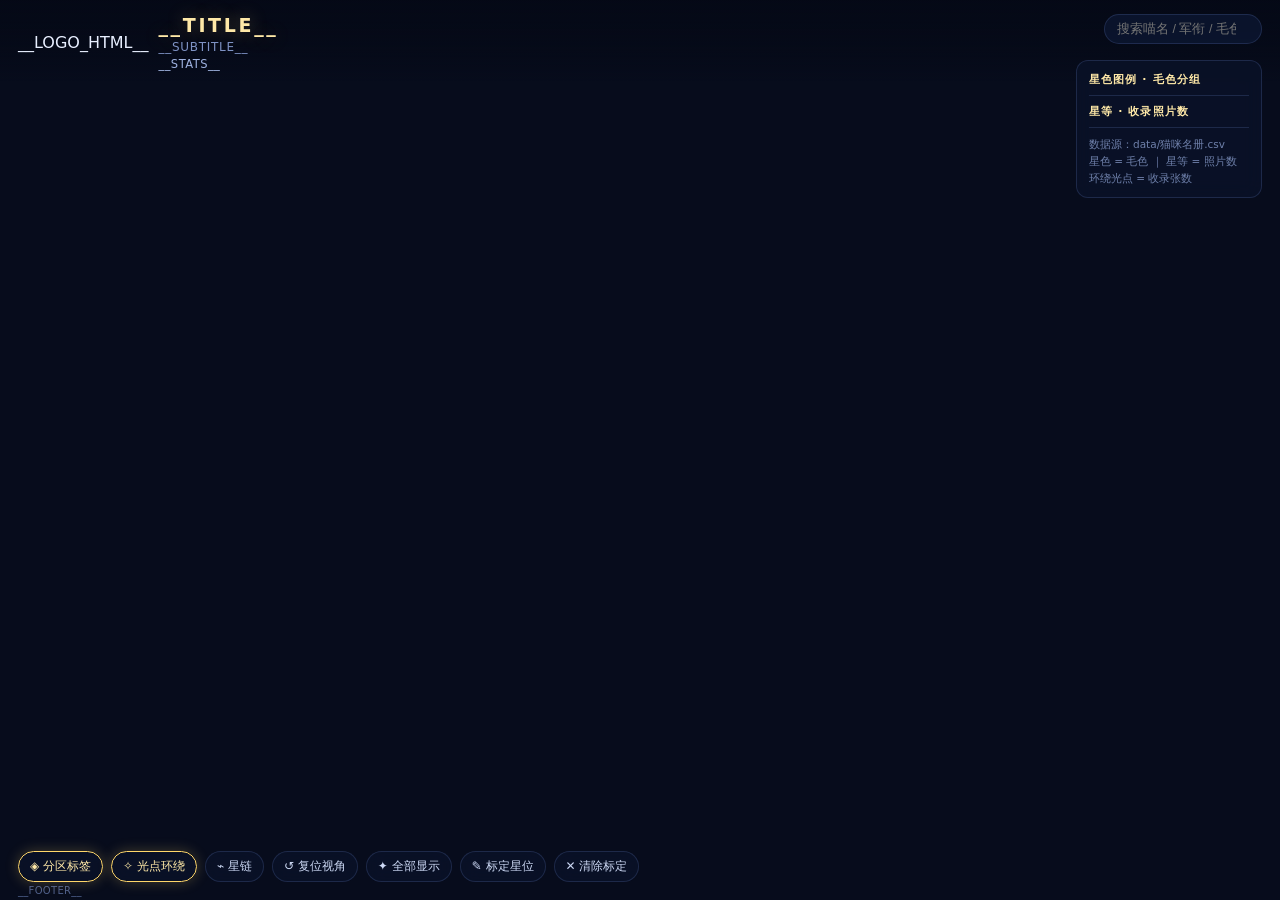
<file: app/templates/starmap.html>
<!DOCTYPE html>
<html lang="zh-CN">
<head>
<meta charset="utf-8">
<meta name="viewport" content="width=device-width,initial-scale=1,viewport-fit=cover">
<title>__TITLE__</title>
<style>
  :root{
    --bg:#070c1c; --ink:#e8efff; --dim:#7e92c4;
    --gold:#ffd76a; --gold-soft:#ffe9a8; --teal:#7de8d8; --mag:#c48cff;
    --line:rgba(140,170,255,.16); --panel:rgba(10,18,40,.86);
    --stats-ink:#9fb2e0; --title-glow:rgba(255,215,106,.34);
    --scrim-top:rgba(5,9,22,.94); --scrim-mid:rgba(5,9,22,.55);
  }
  *{box-sizing:border-box}
  html,body{margin:0;height:100%;background:var(--bg);color:var(--ink);
    font-family:"PingFang SC","Microsoft YaHei","Hiragino Sans GB",system-ui,sans-serif;
    overflow:hidden;-webkit-font-smoothing:antialiased}
  #sky{position:fixed;inset:0;width:100%;height:100%;display:block;cursor:grab;touch-action:none}
  #sky.drag{cursor:grabbing}

  /* 顶栏 */
  header{position:fixed;top:0;left:0;right:0;z-index:20;padding:14px 18px 10px;
    background:linear-gradient(180deg,var(--scrim-top),var(--scrim-mid) 62%,transparent);
    pointer-events:none}
  header>*{pointer-events:auto}
  .headRow{display:flex;align-items:center;gap:10px}
  .logo{width:34px;height:34px;flex:0 0 auto;object-fit:contain;border-radius:7px;
    border:1px solid var(--line);background:var(--panel)}
  h1{margin:0;font-size:19px;letter-spacing:.14em;font-weight:700;
    color:var(--gold-soft);text-shadow:0 0 18px var(--title-glow)}
  .sub{margin:4px 0 0;font-size:12px;color:var(--dim);letter-spacing:.06em}
  .stats{margin:3px 0 0;font-size:11.5px;color:var(--stats-ink);letter-spacing:.04em}

  /* 工具条 */
  #bar{position:fixed;left:18px;bottom:18px;z-index:20;display:flex;gap:8px;flex-wrap:wrap;max-width:calc(100% - 36px)}
  .chip{display:inline-flex;align-items:center;gap:6px;padding:6px 11px;border-radius:999px;
    font-size:12px;cursor:pointer;border:1px solid var(--line);background:var(--panel);
    color:#cdd9f5;transition:.18s;user-select:none;backdrop-filter:blur(8px);-webkit-backdrop-filter:blur(8px)}
  .chip:hover{border-color:rgba(255,233,168,.6);color:var(--gold-soft);transform:translateY(-1px)}
  .chip.on{border-color:var(--gold);color:var(--gold-soft);box-shadow:0 0 14px rgba(255,215,106,.24)}
  .chip .n{font-size:9.5px;font-weight:700;color:var(--dim);background:rgba(120,150,220,.14);
    border-radius:999px;padding:1px 5px}
  .chip.on .n{color:#ffd98f;background:rgba(255,215,106,.2)}

  /* 搜索 */
  #searchWrap{position:fixed;top:14px;right:18px;z-index:22;display:flex;gap:8px;align-items:center}
  #search{width:158px;padding:7px 12px;border-radius:999px;font-size:12.5px;color:var(--ink);
    border:1px solid var(--line);background:rgba(14,24,50,.78);outline:none;transition:.2s}
  #search:focus{border-color:rgba(255,215,106,.55);width:200px}
  #search.miss{border-color:rgba(255,126,146,.62)}

  /* 图例 */
  #legend{position:fixed;right:18px;top:60px;z-index:20;width:186px;padding:11px 12px;
    border-radius:12px;border:1px solid var(--line);background:var(--panel);
    backdrop-filter:blur(9px);-webkit-backdrop-filter:blur(9px);font-size:11.5px;max-height:calc(100vh - 150px);overflow:auto}
  #legend h3{margin:0 0 7px;font-size:11px;letter-spacing:.1em;color:var(--gold-soft);font-weight:600}
  #legend .row{display:flex;align-items:center;gap:7px;padding:3px 4px;border-radius:6px;cursor:pointer;color:#c3d0ee}
  #legend .row:hover{background:rgba(140,170,255,.09);color:#e8efff}
  #legend .row.on{background:rgba(255,215,106,.12);color:var(--gold-soft)}
  #legend .dot{width:9px;height:9px;border-radius:50%;flex:0 0 auto}
  #legend .cnt{margin-left:auto;font-size:10px;color:#7e92c4}
  #legend .sep{height:1px;background:var(--line);margin:8px 0}
  #legend .foot{color:#6f80ab;font-size:10.5px;line-height:1.6}

  /* 详情卡 */
  #card{position:fixed;left:50%;bottom:70px;transform:translate(-50%,20px);z-index:30;
    width:min(400px,calc(100% - 32px));border-radius:14px;border:1px solid rgba(255,215,106,.28);
    background:linear-gradient(180deg,rgba(12,20,44,.97),rgba(8,14,32,.97));
    box-shadow:0 18px 54px rgba(0,0,0,.6);opacity:0;pointer-events:none;transition:.26s cubic-bezier(.2,.8,.3,1)}
  #card.on{opacity:1;pointer-events:auto;transform:translate(-50%,0)}
  #cardTop{display:flex;gap:12px;padding:13px 14px 10px}
  #cardPhoto{width:96px;height:96px;border-radius:10px;object-fit:cover;flex:0 0 auto;
    background:#0d1730;border:1px solid var(--line)}
  #cardPhoto.ph{display:flex;align-items:center;justify-content:center;font-size:10px;color:#5d6f9c;text-align:center;padding:6px}
  #cardHead{min-width:0;flex:1}
  #cardName{font-size:17px;font-weight:700;color:var(--gold-soft);letter-spacing:.04em}
  #cardId{font-size:10.5px;color:#7e92c4;margin-top:2px;font-family:ui-monospace,Consolas,monospace}
  #cardRank{display:inline-block;margin-top:6px;padding:2px 8px;border-radius:999px;font-size:10.5px;
    border:1px solid rgba(125,232,216,.4);color:var(--teal);background:rgba(125,232,216,.09)}
  #cardBody{padding:0 14px 13px;font-size:12px;line-height:1.75;color:#c8d5f2}
  #cardBody .kv{display:flex;gap:7px;margin:2px 0}
  #cardBody .k{color:#7e92c4;flex:0 0 52px}
  #cardBio{margin-top:8px;padding-top:8px;border-top:1px solid var(--line);color:#dfe8ff;font-size:12px;line-height:1.8}
  #cardClose{position:absolute;top:8px;right:10px;width:24px;height:24px;border-radius:50%;
    display:flex;align-items:center;justify-content:center;cursor:pointer;color:#8fa2cf;
    border:1px solid transparent;font-size:14px;transition:.18s}
  #cardClose:hover{color:#e9d5ff;border-color:var(--mag);transform:rotate(90deg)}
  #cardMeta{padding:7px 14px;border-top:1px solid var(--line);font-size:10px;color:#61739f;
    display:flex;justify-content:space-between;gap:8px;flex-wrap:wrap}

  /* 悬浮提示 */
  #tip{position:fixed;z-index:25;padding:4px 9px;border-radius:7px;font-size:11.5px;
    background:rgba(8,14,32,.94);border:1px solid rgba(255,215,106,.3);color:var(--gold-soft);
    pointer-events:none;opacity:0;transition:opacity .12s;white-space:nowrap}
  #tip.on{opacity:1}

  /* F8 标定模式 */
  #sky.calib{cursor:crosshair}
  #calibHint{position:fixed;top:74px;left:50%;transform:translateX(-50%);z-index:26;
    display:none;gap:14px;align-items:center;padding:7px 14px;border-radius:999px;
    font-size:11.5px;background:rgba(10,18,40,.94);border:1px solid rgba(125,232,216,.42);
    color:var(--teal);backdrop-filter:blur(8px);-webkit-backdrop-filter:blur(8px);white-space:nowrap;max-width:calc(100% - 36px)}
  #calibHint.on{display:flex}
  #calibHint b{color:var(--gold-soft);font-weight:600}
  #calibCount{color:#9fb2e0}

  /* 分区标签开关时的空态 */
  #empty{position:fixed;inset:0;display:none;align-items:center;justify-content:center;z-index:15;
    text-align:center;color:#7e92c4;font-size:13px;padding:20px;line-height:2}
  #empty.on{display:flex}

  footer{position:fixed;left:18px;bottom:0;z-index:18;font-size:10px;color:#4f608c;
    padding-bottom:4px;pointer-events:none;letter-spacing:.03em}
  @media(max-width:760px){
    #legend{display:none}
    h1{font-size:16px}
    #search{width:118px}
    #card{bottom:62px}
  }
</style>
<!--__THEME_CSS__-->
</head>
<body>
<canvas id="sky"></canvas>

<header>
  <div class="headRow">
    __LOGO_HTML__
    <div class="headTxt">
      <h1>__TITLE__</h1>
      <div class="sub">__SUBTITLE__</div>
      <div class="stats">__STATS__</div>
    </div>
  </div>
</header>

<div id="searchWrap">
  <input id="search" type="search" placeholder="搜索喵名 / 军衔 / 毛色" autocomplete="off" aria-label="搜索猫咪">
</div>

<aside id="legend">
  <h3>星色图例 · 毛色分组</h3>
  <div id="legendRows"></div>
  <div class="sep"></div>
  <h3>星等 · 收录照片数</h3>
  <div class="foot" id="magFoot"></div>
  <div class="sep"></div>
  <div class="foot">数据源：data/猫咪名册.csv<br>星色 = 毛色 ｜ 星等 = 照片数<br>环绕光点 = 收录张数</div>
</aside>

<div id="bar">
  <span class="chip on" id="btnZones" role="button" tabindex="0">◈ 分区标签</span>
  <span class="chip on" id="btnOrbit" role="button" tabindex="0">✧ 光点环绕</span>
  <span class="chip" id="btnNet" role="button" tabindex="0">⌁ 星链</span>
  <span class="chip" id="btnReset" role="button" tabindex="0">↺ 复位视角</span>
  <span class="chip" id="btnAll" role="button" tabindex="0">✦ 全部显示</span>
  <span class="chip" id="btnCalib" role="button" tabindex="0"
        title="开启后可把星星拖到底图上的真实地点，位置只存在本机浏览器">✎ 标定星位</span>
  <span class="chip" id="btnCalibClear" role="button" tabindex="0"
        title="清除本机标定，回到生成时的坐标">✕ 清除标定</span>
</div>

<div id="calibHint">
  <span id="calibNow">标定模式：拖动星星到它真实出没的位置</span>
  <span id="calibCount"></span>
</div>

<div id="empty">当前筛选下没有星星<br>点「✦ 全部显示」或清空搜索框</div>

<div id="card">
  <div id="cardClose" role="button" tabindex="0" aria-label="关闭">✕</div>
  <div id="cardTop">
    <img id="cardPhoto" alt="代表照片">
    <div id="cardHead">
      <div id="cardName"></div>
      <div id="cardId"></div>
      <span id="cardRank"></span>
    </div>
  </div>
  <div id="cardBody"></div>
  <div id="cardMeta"></div>
</div>

<div id="tip"></div>
<footer>__FOOTER__</footer>

<!--__PHOTO_SCRIPTS__-->
<script>
/* 把相对路径解析为内嵌 base64（inline 形态由 photo-data-NN.js 提供 __PHOTOS） */
function PH(p){var k=String(p||"").split("/").pop();return (window.__PHOTOS&&window.__PHOTOS[k])||p;}
</script>
<script>
/* =========================================================
 * __TITLE_COMMENT__ · 校园猫咪星系
 * 由「喵星图工厂 CatGalaxy Factory」生成
 * 数据契约：CATS[]（12 键）+ CALIB{}（归一化坐标）
 * 星色 = 毛色分组 ｜ 星等 = 收录照片数 ｜ 星位 = 出没区域分区
 * ========================================================= */
"use strict";
const CATS = /*__CATS__*/[];
const CALIB = /*__CALIB__*/{};
const MAP_SRC = "__MAP_SRC__";
const ZONES = /*__ZONES__*/[];
const SCHOOL = "__SCHOOL__";
const LS_KEY = "__LS_KEY__";

const canvas = document.getElementById("sky"), ctx = canvas.getContext("2d");
const DPR = Math.min(window.devicePixelRatio || 1, 2);
let W = 0, H = 0;
let MW = __MAP_W__, MH = __MAP_H__;               // 底图逻辑尺寸（按真实底图注入，加载后再校正）
const cam = { x: 0, y: 0, z: 1 };
const mapImg = new Image(); let mapReady = false;

/* ---------- 工具 ---------- */
const TAU = Math.PI * 2;
const clamp = (v, a, b) => Math.min(b, Math.max(a, v));

/* 主题色：CSS 变量是唯一来源。canvas 自己画不透明的天空和选中环，写死颜色的话
   换主题只改了一半——面板变了，星星底下还是深蓝。这里在启动时读一次计算样式
   （注入的主题样式表在 <head> 里，此时已生效），派生暗色阶用乘法：
   shade(bg,.78) 与 shade(bg,.56) 恰好复现原先手挑的 #050918 / #04070f（误差 ≤2/255）。 */
function cssVar(name){
  return (getComputedStyle(document.documentElement).getPropertyValue(name) || "").trim();
}
function hexRGB(v){
  let h = String(v || "").trim().replace("#", "");
  if(h.length === 3 || h.length === 4) h = h.slice(0, 3).split("").map(c => c + c).join("");
  if(h.length === 8) h = h.slice(0, 6);
  if(!/^[0-9a-fA-F]{6}$/.test(h)) return null;
  return [parseInt(h.slice(0, 2), 16), parseInt(h.slice(2, 4), 16), parseInt(h.slice(4, 6), 16)];
}
function shade(rgb, f){ return `rgb(${rgb.map(v => Math.round(v * f)).join(",")})`; }
function rgba(rgb, a){ return `rgba(${rgb.join(",")},${a})`; }
const SKY = hexRGB(cssVar("--bg")) || [7, 12, 28];
const ACCENT = hexRGB(cssVar("--gold")) || [255, 215, 106];
const ACCENT_SOFT = hexRGB(cssVar("--gold-soft")) || [255, 233, 168];
const TEAL = hexRGB(cssVar("--teal")) || [125, 232, 216];
const CANVAS_FONT = getComputedStyle(document.body).fontFamily || "sans-serif";

function hashStr(s){let h=2166136261;for(const c of String(s)){h^=c.codePointAt(0);h=Math.imul(h,16777619);}return h>>>0;}
function mulberry32(a){return function(){a|=0;a=a+0x6D2B79F5|0;let t=Math.imul(a^a>>>15,1|a);
  t=t+Math.imul(t^t>>>7,61|t)^t;return ((t^t>>>14)>>>0)/4294967296;};}
const toScreen = (nx, ny) => ({ x: cam.x + nx * MW * cam.z, y: cam.y + ny * MH * cam.z });
const toNorm = (sx, sy) => ({ x: (sx - cam.x) / (MW * cam.z), y: (sy - cam.y) / (MH * cam.z) });

/* ---------- 位置：本机标定 > 生成时 CALIB > id 种子散开 ---------- */
function basePos(cat){ const r = mulberry32(hashStr(cat.id)); return { x:.10+r()*.80, y:.14+r()*.72 }; }
const POS = new Map();
let USER = {};
function loadUserPos(){
  try{
    const o = JSON.parse(localStorage.getItem(LS_KEY) || "{}");
    USER = (o && typeof o === "object") ? o : {};
  }catch(e){ USER = {}; }
}
function saveUserPos(){
  try{ localStorage.setItem(LS_KEY, JSON.stringify(USER)); }catch(e){}
}
function catPos(c){
  let p = POS.get(c.id);
  if(!p){
    const src = USER[c.id] || CALIB[c.id] || basePos(c);
    p = { x: +src.x, y: +src.y };
    POS.set(c.id, p);
  }
  return p;
}

/* ---------- 状态 ---------- */
const state = {
  showZones: true, orbit: true, net: false, calib: false,
  activeGroups: new Set(), query: "", hover: null, selected: null, t: 0,
};
function visible(c){
  if(state.activeGroups.size && !state.activeGroups.has(c.coatGroup)) return false;
  if(state.query){
    const q = state.query;
    const hay = [c.name, c.rank, c.title, c.coat, c.area, c.id, c.features].join(" ").toLowerCase();
    if(!hay.includes(q)) return false;
  }
  return true;
}

/* ---------- 星辉 sprite 缓存 ---------- */
const spriteCache = new Map();
function glowSprite(rgb){
  const key = "g" + rgb;
  let s = spriteCache.get(key);
  if(s) return s;
  s = document.createElement("canvas"); s.width = s.height = 96;
  const g = s.getContext("2d"), gr = g.createRadialGradient(48,48,0,48,48,48);
  gr.addColorStop(0,   `rgba(${rgb},1)`);
  gr.addColorStop(0.16,`rgba(${rgb},.82)`);
  gr.addColorStop(0.38,`rgba(${rgb},.24)`);
  gr.addColorStop(1,   `rgba(${rgb},0)`);
  g.fillStyle = gr; g.beginPath(); g.arc(48,48,48,0,TAU); g.fill();
  const core = g.createRadialGradient(48,48,0,48,48,11);
  core.addColorStop(0,"rgba(255,255,255,.96)");
  core.addColorStop(1,`rgba(${rgb},0)`);
  g.fillStyle = core; g.beginPath(); g.arc(48,48,11,0,TAU); g.fill();
  spriteCache.set(key, s);
  return s;
}

/* ---------- 背景星尘 ---------- */
const dust = [];
function buildDust(){
  dust.length = 0;
  const n = W < 760 ? 420 : 1100;
  const r = mulberry32(99);
  for(let i=0;i<n;i++) dust.push({ x:r()*W, y:r()*H, s:r()*1.3+.25, a:r()*.55+.12, w:r()*TAU });
}

/* ---------- 尺寸 ---------- */
function resize(){
  W = innerWidth; H = innerHeight;
  canvas.width = W * DPR; canvas.height = H * DPR;
  canvas.style.width = W + "px"; canvas.style.height = H + "px";
  ctx.setTransform(DPR, 0, 0, DPR, 0, 0);
  buildDust(); fitView();
}
function fitView(){
  const z = Math.max(W / MW, H / MH) * 1.02;
  cam.z = z; cam.x = (W - MW * z) / 2; cam.y = (H - MH * z) / 2;
}
addEventListener("resize", resize);

/* ---------- 绘制 ---------- */
function drawMap(){
  if(!mapReady) return;
  const dw = MW * cam.z, dh = MH * cam.z;
  ctx.save();
  ctx.globalAlpha = .92;
  ctx.drawImage(mapImg, cam.x, cam.y, dw, dh);
  ctx.globalAlpha = 1;
  // 压暗一层，让星星浮出来
  ctx.fillStyle = "rgba(4,8,20,.42)";
  ctx.fillRect(cam.x, cam.y, dw, dh);
  ctx.restore();
}
function drawDust(){
  for(const d of dust){
    const a = d.a * (.62 + .38 * Math.sin(state.t * .0011 + d.w));
    ctx.fillStyle = `rgba(190,210,255,${a.toFixed(3)})`;
    ctx.fillRect(d.x, d.y, d.s, d.s);
  }
}
function drawNet(list){
  if(list.length < 2) return;
  ctx.save();
  ctx.strokeStyle = rgba(TEAL, .14); ctx.lineWidth = 1;
  const pts = list.map(c => { const p = toScreen(...Object.values(catPos(c)).slice(0,2)); return p; });
  for(let i=0;i<pts.length;i++){
    let best = -1, bd = 1e9;
    for(let j=0;j<pts.length;j++){
      if(i===j) continue;
      const d = (pts[i].x-pts[j].x)**2 + (pts[i].y-pts[j].y)**2;
      if(d < bd){ bd = d; best = j; }
    }
    if(best >= 0 && bd < (170*cam.z)**2){
      ctx.beginPath(); ctx.moveTo(pts[i].x, pts[i].y); ctx.lineTo(pts[best].x, pts[best].y); ctx.stroke();
    }
  }
  ctx.restore();
}
function drawZones(list){
  const byZone = new Map();
  for(const c of list){
    const z = c.zone || "未归类区";
    if(!byZone.has(z)) byZone.set(z, []);
    byZone.get(z).push(c);
  }
  ctx.save();
  ctx.font = "600 11.5px 'PingFang SC','Microsoft YaHei',sans-serif";
  ctx.textAlign = "center";
  for(const [zname, members] of byZone){
    let sx=0, sy=0;
    for(const c of members){ const p = catPos(c); sx += p.x; sy += p.y; }
    const cx = sx/members.length, cy = sy/members.length;
    const s = toScreen(cx, cy);
    // 分区光晕
    let minX=1e9,maxX=-1e9,minY=1e9,maxY=-1e9;
    for(const c of members){ const p=toScreen(catPos(c).x,catPos(c).y);
      minX=Math.min(minX,p.x);maxX=Math.max(maxX,p.x);minY=Math.min(minY,p.y);maxY=Math.max(maxY,p.y); }
    const pad = 26*cam.z;
    ctx.strokeStyle = "rgba(140,170,255,.13)"; ctx.lineWidth = 1;
    ctx.setLineDash([4,5]);
    ctx.strokeRect(minX-pad, minY-pad, (maxX-minX)+pad*2, (maxY-minY)+pad*2);
    ctx.setLineDash([]);
    ctx.fillStyle = "rgba(160,185,240,.5)";
    ctx.fillText(`${zname} · ${members.length}`, (minX+maxX)/2, minY-pad-7);
  }
  ctx.restore();
}
function drawStar(c){
  const p = catPos(c), s = toScreen(p.x, p.y);
  const b = c.brightness || .6;
  const r = (2.2 + 3.4 * b) * Math.max(.72, cam.z * .82);
  const sp = glowSprite(c.starColor || "200,200,220");
  const size = r * 11;
  const pulse = 1 + .055 * Math.sin(state.t * .0019 + hashStr(c.id) % 100 / 16);
  ctx.save();
  ctx.globalAlpha = clamp(.55 + b * .5, 0, 1);
  ctx.drawImage(sp, s.x - size/2*pulse, s.y - size/2*pulse, size*pulse, size*pulse);
  ctx.restore();

  // 环绕光点 = 收录照片数
  if(state.orbit){
    const n = Math.min(12, c.photoCount || 1);
    const orbitR = r * 2.5 + 5;
    ctx.save();
    for(let i=0;i<n;i++){
      const a = state.t * .00042 * (1 + (hashStr(c.id)%7)/14) + i * TAU / n;
      const ox = s.x + Math.cos(a) * orbitR, oy = s.y + Math.sin(a) * orbitR * .82;
      ctx.fillStyle = `rgba(${c.starColor || "200,200,220"},.78)`;
      ctx.beginPath(); ctx.arc(ox, oy, 1.25, 0, TAU); ctx.fill();
    }
    ctx.restore();
  }

  // 命中/选中环
  if(state.hover === c || state.selected === c){
    ctx.save();
    ctx.strokeStyle = state.selected === c ? rgba(ACCENT, .95) : rgba(ACCENT_SOFT, .6);
    ctx.lineWidth = 1.4;
    ctx.beginPath(); ctx.arc(s.x, s.y, r * 3.4 + 6, 0, TAU); ctx.stroke();
    ctx.fillStyle = rgba(ACCENT_SOFT, .94);
    ctx.font = `600 12px ${CANVAS_FONT}`;
    ctx.textAlign = "center";
    ctx.fillText(c.name, s.x, s.y - r * 3.4 - 12);
    ctx.restore();
  }else if(cam.z > .62){
    ctx.save();
    ctx.fillStyle = `rgba(214,226,255,${clamp(.34 + b*.3, 0, .8).toFixed(2)})`;
    ctx.font = `11px ${CANVAS_FONT}`;
    ctx.textAlign = "center";
    ctx.fillText(c.name, s.x, s.y + r * 3.1 + 11);
    ctx.restore();
  }
}

function frame(ts){
  state.t = ts || 0;
  ctx.clearRect(0, 0, W, H);
  const bg = ctx.createLinearGradient(0, 0, 0, H);
  bg.addColorStop(0, shade(SKY, .78)); bg.addColorStop(.55, shade(SKY, 1)); bg.addColorStop(1, shade(SKY, .56));
  ctx.fillStyle = bg; ctx.fillRect(0, 0, W, H);
  drawDust();
  drawMap();
  const list = CATS.filter(visible);
  document.getElementById("empty").classList.toggle("on", list.length === 0);
  if(state.net) drawNet(list);
  if(state.showZones) drawZones(list);
  for(const c of list) drawStar(c);
  requestAnimationFrame(frame);
}

/* ---------- 交互 ---------- */
let dragging = false, moved = false, lx = 0, ly = 0, dragCat = null, dragZone = null;
canvas.addEventListener("pointerdown", e => {
  dragging = true; moved = false; lx = e.clientX; ly = e.clientY;
  const hit = state.calib ? pick(e.clientX, e.clientY) : null;
  if(hit && e.shiftKey){
    /* 标定漂移往往整片偏：Shift+拖 = 锚点星所在分区全体平移，base 在按下时快照 */
    dragZone = { zone: hit.zone, anchor: hit, start: toNorm(e.clientX, e.clientY),
                 base: new Map(CATS.filter(c => c.zone === hit.zone)
                                   .map(c => [c.id, Object.assign({}, catPos(c))])) };
    dragCat = null;
  }else{
    dragCat = hit;
  }
  canvas.classList.add("drag"); canvas.setPointerCapture(e.pointerId);
});
canvas.addEventListener("pointermove", e => {
  if(dragging){
    const dx = e.clientX - lx, dy = e.clientY - ly;
    if(Math.abs(dx) + Math.abs(dy) > 3) moved = true;
    if(dragZone){
      const n = toNorm(e.clientX, e.clientY);
      const ox = n.x - dragZone.start.x, oy = n.y - dragZone.start.y;
      for(const c of CATS.filter(c => c.zone === dragZone.zone)){
        const b = dragZone.base.get(c.id);
        const p = catPos(c);
        p.x = clamp(b.x + ox, 0, 1); p.y = clamp(b.y + oy, 0, 1);
        USER[c.id] = { x: +p.x.toFixed(4), y: +p.y.toFixed(4) };
      }
      updateCalibHint(dragZone.anchor);
    }else if(dragCat){
      const n = toNorm(e.clientX, e.clientY);
      const p = catPos(dragCat);
      p.x = clamp(n.x, 0, 1); p.y = clamp(n.y, 0, 1);
      USER[dragCat.id] = { x: +p.x.toFixed(4), y: +p.y.toFixed(4) };
      updateCalibHint(dragCat);
    }else{
      cam.x += dx; cam.y += dy;
    }
    lx = e.clientX; ly = e.clientY;
    return;
  }
  const hit = pick(e.clientX, e.clientY);
  state.hover = hit;
  canvas.style.cursor = state.calib ? (hit ? "move" : "crosshair") : (hit ? "pointer" : "grab");
  const tip = document.getElementById("tip");
  if(hit){
    tip.textContent = state.calib
      ? `${hit.name} · 拖动到真实位置（Shift+拖拽=整分区平移）`
      : `${hit.name} · ${hit.rank || "未定衔"} · ${hit.photoCount || 1}张`;
    tip.style.left = (e.clientX + 14) + "px";
    tip.style.top = (e.clientY - 10) + "px";
    tip.classList.add("on");
  }else tip.classList.remove("on");
});
addEventListener("pointerup", e => {
  if(dragging && !moved && !dragCat && !dragZone){
    const hit = pick(e.clientX, e.clientY);
    if(hit) openCard(hit); else closeCard();
  }
  if(dragCat){ saveUserPos(); dragCat = null; }
  if(dragZone){ saveUserPos(); dragZone = null; }
  dragging = false; canvas.classList.remove("drag");
});
canvas.addEventListener("wheel", e => {
  e.preventDefault();
  const k = Math.exp(-e.deltaY * .0013);
  const nz = clamp(cam.z * k, .28, 6);
  const mx = e.clientX, my = e.clientY;
  cam.x = mx - (mx - cam.x) * (nz / cam.z);
  cam.y = my - (my - cam.y) * (nz / cam.z);
  cam.z = nz;
}, { passive: false });

function pick(sx, sy){
  let best = null, bd = 1e9;
  for(const c of CATS){
    if(!visible(c)) continue;
    const p = catPos(c), s = toScreen(p.x, p.y);
    const d = (s.x - sx) ** 2 + (s.y - sy) ** 2;
    const rad = ((2.2 + 3.4 * (c.brightness || .6)) * 3.4 + 12) ** 2;
    if(d < rad && d < bd){ bd = d; best = c; }
  }
  return best;
}

/* ---------- 详情卡 ---------- */
function openCard(c){
  state.selected = c;
  const card = document.getElementById("card");
  document.getElementById("cardName").textContent = c.name || c.id;
  document.getElementById("cardId").textContent = `${c.id} · ${c.coat || "毛色未记"}`;
  document.getElementById("cardRank").textContent = `${c.rank || "未定衔"} · ${c.title || "未定岗"}`;
  const img = document.getElementById("cardPhoto");
  const src = PH(c.photo) || "";
  img.classList.remove("ph");
  img.onerror = () => { img.removeAttribute("src"); img.classList.add("ph"); img.alt = "照片缺失"; };
  img.onload = () => { img.classList.remove("ph"); };
  if(src){ img.src = src; } else { img.removeAttribute("src"); img.classList.add("ph"); }
  const body = document.getElementById("cardBody");
  body.innerHTML = "";
  const rows = [["出没区", c.area], ["特征", c.features]];
  for(const [k, v] of rows){
    if(!v) continue;
    const d = document.createElement("div"); d.className = "kv";
    const kk = document.createElement("span"); kk.className = "k"; kk.textContent = k;
    const vv = document.createElement("span"); vv.textContent = v;
    d.append(kk, vv); body.append(d);
  }
  if(c.bio){
    const b = document.createElement("div"); b.id = "cardBio"; b.textContent = c.bio;
    body.append(b);
  }
  document.getElementById("cardMeta").innerHTML =
    `<span>星等 ${c.brightness} ｜ 照片 ${c.photoCount || 1} 张</span>` +
    `<span>置信度 ${c.confidence || "—"}</span>`;
  card.classList.add("on");
}
function makePlaceholder(){
  const d = document.createElement("div");
  d.id = "cardPhoto"; d.className = "ph";
  d.textContent = "照片缺失";
  return d;
}
function closeCard(){
  state.selected = null;
  document.getElementById("card").classList.remove("on");
  const img = document.getElementById("cardPhoto");
  if(img){ img.style.display = ""; img.classList.remove("ph"); }
}
document.getElementById("cardClose").addEventListener("click", closeCard);
addEventListener("keydown", e => { if(e.key === "Escape") closeCard(); });

/* ---------- 图例 ---------- */
function buildLegend(){
  const groups = new Map();
  for(const c of CATS){
    const g = c.coatGroup || "其他";
    if(!groups.has(g)) groups.set(g, { color: c.starColor || "200,200,220", n: 0 });
    groups.get(g).n++;
  }
  const box = document.getElementById("legendRows");
  box.innerHTML = "";
  const sorted = [...groups.entries()].sort((a, b) => b[1].n - a[1].n);
  for(const [g, info] of sorted){
    const row = document.createElement("div");
    row.className = "row"; row.dataset.group = g;
    row.innerHTML = `<span class="dot" style="background:rgb(${info.color});box-shadow:0 0 8px rgba(${info.color},.8)"></span>` +
                    `<span>${g}</span><span class="cnt">${info.n}</span>`;
    row.addEventListener("click", () => {
      if(state.activeGroups.has(g)) state.activeGroups.delete(g);
      else state.activeGroups.add(g);
      row.classList.toggle("on", state.activeGroups.has(g));
    });
    box.append(row);
  }
  const counts = CATS.map(c => c.photoCount || 1);
  const total = counts.reduce((a, b) => a + b, 0);
  document.getElementById("magFoot").textContent =
    `共 ${CATS.length} 颗星 · 收录照片 ${total} 张 · 最亮 ${Math.max(...CATS.map(c=>c.brightness||0),0)} 星等`;
}

/* ---------- 搜索 ---------- */
const searchEl = document.getElementById("search");
searchEl.addEventListener("input", () => {
  state.query = searchEl.value.trim().toLowerCase();
  searchEl.classList.toggle("miss", !!state.query && CATS.filter(visible).length === 0);
});

/* ---------- 工具条 ---------- */
function bindChip(id, key, after){
  const el = document.getElementById(id);
  const toggle = () => { state[key] = !state[key]; el.classList.toggle("on", state[key]); after && after(); };
  el.addEventListener("click", toggle);
  el.addEventListener("keydown", e => { if(e.key === "Enter" || e.key === " "){ e.preventDefault(); toggle(); } });
}
bindChip("btnZones", "showZones");
bindChip("btnOrbit", "orbit");
bindChip("btnNet", "net");
document.getElementById("btnReset").addEventListener("click", () => { fitView(); closeCard(); });
document.getElementById("btnAll").addEventListener("click", () => {
  state.activeGroups.clear(); state.query = ""; searchEl.value = "";
  searchEl.classList.remove("miss");
  document.querySelectorAll("#legendRows .row").forEach(r => r.classList.remove("on"));
  closeCard();
});

/* ---------- F8 标定模式 ---------- */
function updateCalibHint(c){
  const now = document.getElementById("calibNow");
  const cnt = document.getElementById("calibCount");
  now.textContent = c
    ? `正在标定 ${c.id} ${c.name || ""} → x=${c.x.toFixed(3)} y=${c.y.toFixed(3)}`
    : "标定模式：拖动星星到它真实出没的位置";
  cnt.textContent = `本机已标定 ${Object.keys(USER).length} / ${CATS.length} 颗星`;
}
function setCalibMode(on){
  state.calib = !!on;
  document.getElementById("btnCalib").classList.toggle("on", state.calib);
  document.getElementById("calibHint").classList.toggle("on", state.calib);
  canvas.classList.toggle("calib", state.calib);
  canvas.style.cursor = state.calib ? "crosshair" : "grab";
  if(state.calib){ closeCard(); updateCalibHint(null); }
}
document.getElementById("btnCalib").addEventListener("click", () => setCalibMode(!state.calib));
document.getElementById("btnCalibClear").addEventListener("click", () => {
  USER = {}; POS.clear(); saveUserPos(); setCalibMode(false);
});

/* 控制台（父页面）通过该接口读出/写入人工标定，落盘到项目 calib.json */
window.__catgalaxy = {
  version: 1,
  info(){
    return { school: SCHOOL, cats: CATS.length, calibrated: Object.keys(USER).length,
             mapW: MW, mapH: MH, calibMode: state.calib, lsKey: LS_KEY };
  },
  getCalib(){
    const o = {};
    for(const c of CATS){ const p = catPos(c); o[c.id] = { x:+p.x.toFixed(4), y:+p.y.toFixed(4) }; }
    return o;
  },
  getUserCalib(){ return Object.assign({}, USER); },
  setCalib(map, save){
    let n = 0;
    for(const [id, p] of Object.entries(map || {})){
      if(!p || !isFinite(+p.x) || !isFinite(+p.y)) continue;
      if(!CATS.some(c => c.id === id)) continue;
      const q = { x: clamp(+p.x, 0, 1), y: clamp(+p.y, 0, 1) };
      POS.set(id, { x: q.x, y: q.y }); USER[id] = q; n++;
    }
    if(save !== false) saveUserPos();
    updateCalibHint(null);
    return n;
  },
  clearCalib(){ USER = {}; POS.clear(); saveUserPos(); updateCalibHint(null); },
  setCalibMode,
};

/* ---------- 启动 ---------- */
function boot(){
  loadUserPos();
  resize();
  buildLegend();
  mapImg.onload = () => {
    mapReady = true;
    const nw = mapImg.naturalWidth, nh = mapImg.naturalHeight;
    if(nw > 0 && nh > 0 && (nw !== MW || nh !== MH)){
      MW = nw; MH = nh;          // 按底图真实长宽比绘制，避免拉伸变形
      fitView();
    }
  };
  mapImg.onerror = () => { mapReady = false; };
  mapImg.src = PH(MAP_SRC);
  requestAnimationFrame(frame);
}
boot();
</script>
</body>
</html>
</file>
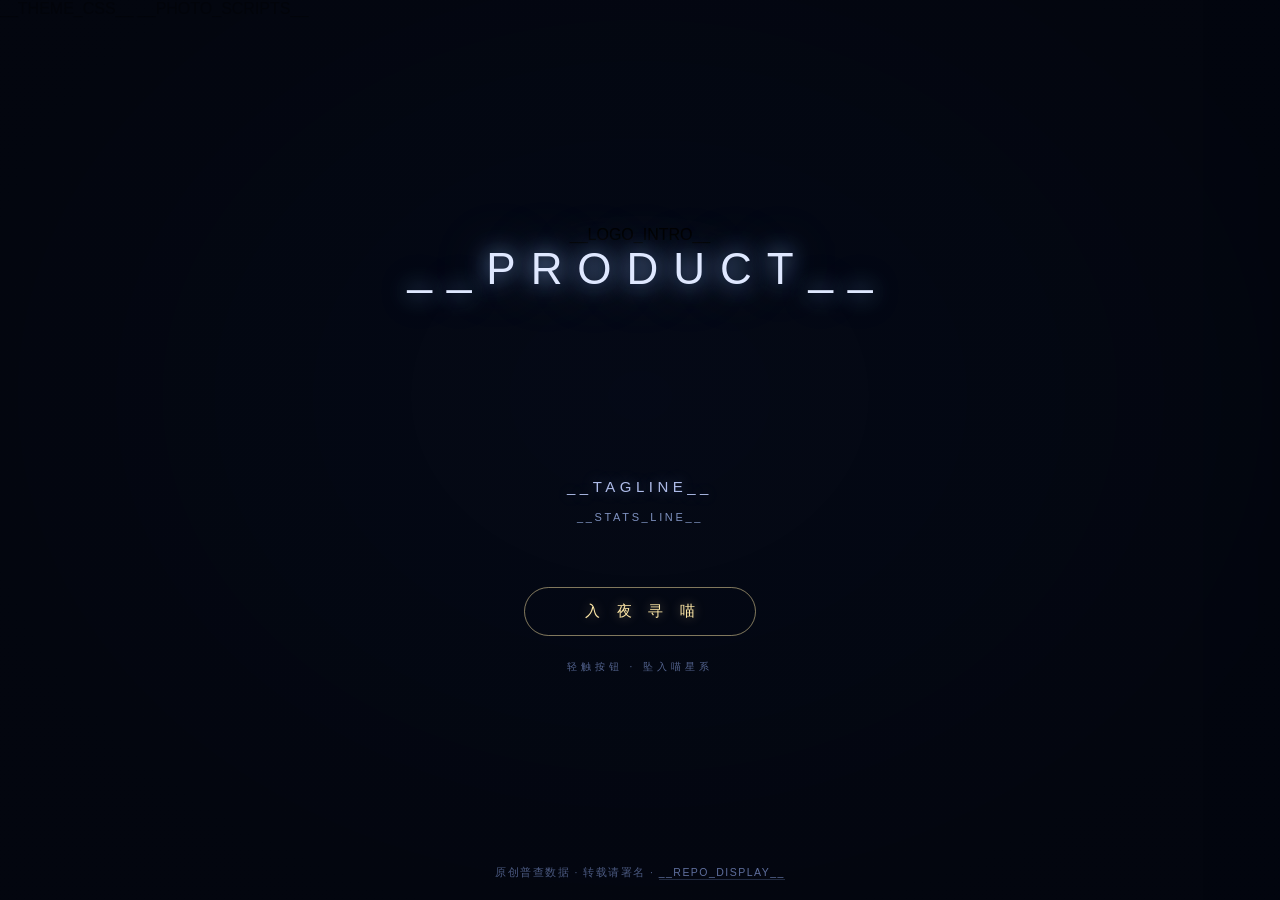
<file: app/templates/starmap_v29.html>
<!DOCTYPE html>
<!--
  ═══════════════════════════════════════════════════════════════════
  __PRODUCT__ · __EN__ · __VERSION__
  原创作品 © 2026 TianWenzzzh ｜ __CAT_COUNT__ 只猫的普查数据与 __PHOTO_COUNT__ 张照片均为实地采集
  开源仓库：__REPO_URL__
  转载 / 二创请保留本署名并附仓库链接；删除本声明继续传播即构成侵权故意。
  ═══════════════════════════════════════════════════════════════════
-->
<html lang="zh-CN" data-theme="dark" class=""><head>
<meta charset="UTF-8">
<meta name="viewport" content="width=device-width, initial-scale=1.0">
<meta name="author" content="TianWenzzzh">
<meta name="copyright" content="© 2026 TianWenzzzh · 数据与照片实地采集 · 转载需署名并附仓库链接">
<meta name="description" content="__META_DESC__">
<title>__TITLE_TAG__</title>
<style>
  :root{
    --gold:#ffd76a; --gold-soft:#ffe9a8; --ink:#dfe8ff; --dim:#7f92c0; --dimmer:#54648f;
    --teal:#7de8d8; --mag:#c48cff;
    --panel:rgba(10,16,36,.64); --line:rgba(140,170,255,.22);
    --ease:cubic-bezier(.22,1,.36,1);
  }
  *{ margin:0; padding:0; box-sizing:border-box; }
  html,body{ width:100%; height:100%; overflow:hidden; background:#03060f;
    font-family:"PingFang SC","Microsoft YaHei","HarmonyOS Sans SC","MiSans","Source Han Sans SC","Noto Sans CJK SC",sans-serif; }
  #sky{ position:fixed; inset:0; width:100vw; height:100vh; cursor:grab; display:block; touch-action:none; }
  #sky.dragging{ cursor:grabbing; }
  #sky.editmode{ cursor:crosshair; }

  /* ---------- 入场页（粒子标题由画布绘制，HTML 承载副文案） ---------- */
  #intro{ position:fixed; inset:0; z-index:100; display:flex; flex-direction:column;
    align-items:center; justify-content:center; transition:opacity .7s ease;
    background:radial-gradient(ellipse at 50% 44%, rgba(13,27,58,.18) 0%, rgba(3,6,15,.66) 78%); }
  #intro.fade{ opacity:0; pointer-events:none; }
  .titleFallback{ color:var(--ink); font-weight:300; font-size:clamp(26px,4.2vw,44px);
    letter-spacing:.34em; text-indent:.34em; margin-bottom:6px;
    text-shadow:0 0 22px rgba(150,190,255,.9),0 0 60px rgba(150,190,255,.4);
    animation:breathe 4s ease-in-out infinite; }
  #intro.fx .titleFallback{ animation:none; opacity:0; transition:opacity .9s ease .5s; } /* 画布粒子接管标题 */
  #intro .titleSpace{ height:clamp(96px,15vw,170px); width:1px; }  /* 为粒子标题占位 */
  @keyframes breathe{ 0%,100%{opacity:.92} 50%{opacity:1} }
  #intro .sub{ margin-top:8px; color:#aebbe8; font-size:clamp(13px,1.6vw,15px); letter-spacing:.3em;
    text-shadow:0 0 14px rgba(150,180,255,.4);
    opacity:0; animation:fadeUp 1.2s var(--ease) 1.5s forwards; }
  #intro .stats{ margin-top:16px; color:var(--dim); font-size:11px; letter-spacing:.24em; white-space:nowrap; font-variant-numeric:tabular-nums;
    opacity:0; animation:fadeUp 1.2s var(--ease) 2s forwards; }
  #introBtn{ margin-top:64px; padding:14px 54px; background:transparent; color:var(--gold-soft);
    border:1px solid rgba(255,233,168,.5); border-radius:32px; font-size:15px; letter-spacing:.42em;
    text-indent:.42em; cursor:pointer; transition:.35s; text-shadow:0 0 12px rgba(255,225,150,.4);
    opacity:0; animation:fadeUp 1.2s var(--ease) 2.5s forwards, btnGlow 2.6s ease-in-out 3s infinite; }
  #introBtn:hover{ background:rgba(255,233,168,.14); letter-spacing:.5em; box-shadow:0 0 34px rgba(255,215,106,.5); }
  #intro .enterHint{ margin-top:24px; color:var(--dimmer); font-size:10px; letter-spacing:.4em;
    opacity:0; animation:fadeUp 1.4s ease 3.2s forwards; }
  #intro .credit{ position:absolute; bottom:20px; left:0; right:0; text-align:center;
    color:#4a587f; font-size:10.5px; letter-spacing:.14em;
    opacity:0; animation:fadeUp 1.4s ease 3.6s forwards; }
  #intro .credit a{ color:#5f6f9e; text-decoration:none; border-bottom:1px solid rgba(95,111,158,.35);
    padding-bottom:1px; transition:color .25s; }
  #intro .credit a:hover{ color:#93a8d8; }
  @keyframes fadeUp{ from{opacity:0; transform:translateY(14px)} to{opacity:1; transform:none} }
  @keyframes btnGlow{ 0%,100%{box-shadow:0 0 10px rgba(255,215,106,.15)} 50%{box-shadow:0 0 26px rgba(255,215,106,.45)} }

  /* ---------- UI 渐入编排 ---------- */
  .ui{ opacity:0; transform:translateY(10px); transition:opacity .8s var(--ease), transform .8s var(--ease); }
  body.live .ui{ opacity:1; transform:none; }
  body.live #topbar{ transition-delay:.05s; } body.live #hint{ transition-delay:.55s; }
  body.live #legend{ transition-delay:.35s; } body.live #zoomctl{ transition-delay:.45s; }

  /* ---------- 焦点可见性兜底 ---------- */
  button:focus-visible,[role="button"]:focus-visible,input:focus-visible{
    outline:2px solid rgba(255,226,160,.7); outline-offset:2px; }

  /* ---------- 顶栏 ---------- */
  #topbar{ position:fixed; top:0; left:0; right:0; z-index:50; height:58px;
    display:flex; align-items:center; gap:12px; padding:0 18px; overflow:hidden;
    background:linear-gradient(180deg, rgba(6,11,26,.92), rgba(6,11,26,.55) 72%, transparent);
    border-bottom:1px solid rgba(150,175,255,.12); backdrop-filter:blur(14px) saturate(1.2); -webkit-backdrop-filter:blur(14px) saturate(1.2); }
  #topbar::after{ content:""; position:absolute; left:0; right:0; bottom:-1px; height:1px; pointer-events:none;
    background:linear-gradient(90deg, transparent, rgba(255,215,106,.6) 26%, rgba(150,210,255,.55) 52%, rgba(255,170,220,.5) 76%, transparent);
    background-size:230% 100%; animation:auroraDrift 9s linear infinite alternate; }
  #topbar::before{ content:""; position:absolute; top:14px; left:-150px; width:120px; height:1.5px;
    border-radius:2px; background:linear-gradient(90deg, transparent, rgba(255,241,208,.95));
    filter:drop-shadow(0 0 5px rgba(255,220,150,.85));
    animation:shootStar 14s ease-in 3s infinite; pointer-events:none; }
  @keyframes auroraDrift{ from{ background-position:0% 0; } to{ background-position:100% 0; } }
  @keyframes shootStar{ 0%{ transform:translate(0,0); opacity:0; } 1.2%{ opacity:1; }
    7%{ transform:translate(calc(100vw + 320px),16px); opacity:0; }
    100%{ transform:translate(calc(100vw + 320px),16px); opacity:0; } }
  @keyframes focusPulse{ 0%,100%{ box-shadow:0 0 14px rgba(255,215,106,.18); }
    50%{ box-shadow:0 0 26px rgba(255,215,106,.42); } }
  @keyframes orbitSpin{ to{ transform:rotate(1turn); } }
  .brand{ display:flex; flex-direction:column; line-height:1.25; user-select:none; flex-shrink:0; }
  .brand b{ font-size:17px; letter-spacing:.18em; font-weight:700;
    background:linear-gradient(100deg,var(--gold-soft) 20%,var(--gold) 45%,#fff3cf 60%,var(--gold) 80%);
    -webkit-background-clip:text; background-clip:text; -webkit-text-fill-color:transparent;
    filter:drop-shadow(0 0 10px rgba(255,220,130,.45)); }
  .brand span{ color:var(--dimmer); font-size:9.5px; letter-spacing:.28em; }
  #search{ margin-left:auto; padding:7px 14px 7px 32px; width:150px; border-radius:20px; font-size:12px;
    border:1px solid var(--line); background-color:rgba(10,18,40,.6);
    background-image:url("data:image/svg+xml;charset=utf-8,%3Csvg xmlns='http://www.w3.org/2000/svg' viewBox='0 0 24 24' fill='none' stroke='%237e92c4' stroke-width='2.2' stroke-linecap='round'%3E%3Ccircle cx='10.5' cy='10.5' r='6.5'/%3E%3Cpath d='m20 20-4.4-4.4'/%3E%3C/svg%3E");
    background-position:11px 50%; background-size:14px; background-repeat:no-repeat;
    color:var(--ink); outline:none; transition:.25s; flex-shrink:0; }
  #search:focus{ border-color:rgba(255,215,106,.55); width:190px; background-color:rgba(14,24,50,.75);
    animation:focusPulse 2.6s ease-in-out infinite; }
  #search.miss{ border-color:rgba(255,126,146,.62); animation:missPulse 2.2s ease-in-out infinite; }
  @keyframes missPulse{ 0%,100%{ box-shadow:0 0 14px rgba(255,126,146,.16); }
    50%{ box-shadow:0 0 4px rgba(255,126,146,.05); } }        /* 落空：暗红呼吸，一眼知道词没对上 */
  #search::placeholder{ color:var(--dimmer); }
  #searchHint{ position:fixed; z-index:60; display:none; align-items:center; flex-wrap:wrap; gap:7px;
    max-width:min(340px,86vw); padding:10px 12px; border-radius:14px;
    border:1px solid var(--line); background:var(--panel); backdrop-filter:blur(12px); -webkit-backdrop-filter:blur(12px);
    box-shadow:0 14px 44px rgba(0,0,14,.55);
    animation:sHintIn .18s var(--ease); }                    /* 出场：淡入下滑，不生硬弹出 */
  @keyframes sHintIn{ from{ opacity:0; transform:translateY(-7px); } to{ opacity:1; transform:none; } }
  #searchHint .sTitle{ color:var(--dim); font-size:12px; }
  #searchHint .sChip{ display:inline-flex; align-items:center; gap:6px; padding:4px 11px; border-radius:12px;
    font-size:12px; cursor:pointer; border:1px solid rgba(255,215,106,.32); color:var(--gold-soft);
    white-space:nowrap; transition:.2s; }
  #searchHint .sChip .sdot{ width:6px; height:6px; border-radius:50%; background:currentColor;
    box-shadow:0 0 6px currentColor; }                        /* 建议名前缀它的星色 */
  #searchHint .sChip:hover,#searchHint .sChip:focus-visible{ background:rgba(255,215,106,.13);
    border-color:rgba(255,215,106,.6); outline:none; }
  #searchHint .sReset{ border-color:rgba(125,232,216,.45); color:var(--cyan,#7de8d8); }
  #searchHint .sReset:hover,#searchHint .sReset:focus-visible{ background:rgba(125,232,216,.12);
    border-color:rgba(125,232,216,.7); }
  #searchHint .sTip{ flex-basis:100%; color:var(--dimmer); font-size:11px; }
  #chips{ display:flex; gap:8px; overflow-x:auto; scrollbar-width:none; flex-shrink:1;
    -webkit-mask-image:linear-gradient(90deg,#000 0,#000 calc(100% - 30px),transparent);
    mask-image:linear-gradient(90deg,#000 0,#000 calc(100% - 30px),transparent); }
  #chips::-webkit-scrollbar{ display:none; }
  .chipGap{ flex-shrink:0; width:1px; height:20px; margin:1px 6px 0;
    background:linear-gradient(180deg,transparent,rgba(160,185,255,.35),transparent); }
  .chip{ display:inline-flex; align-items:center; gap:6px; padding:6px 13px; border-radius:16px;
    border:1px solid var(--line); color:#ccd9f8; font-size:12px; cursor:pointer;
    background:rgba(10,18,40,.5); transition:.22s; user-select:none; white-space:nowrap; flex-shrink:0; }
  .chip:hover,.chip:focus-visible{ border-color:rgba(255,233,168,.65); color:var(--gold-soft); transform:translateY(-1px); outline:none; }
  .chip:focus-visible{ box-shadow:0 0 0 3px rgba(255,215,106,.55); }
  .chip .dot{ width:8px; height:8px; border-radius:50%; background:currentColor; box-shadow:0 0 7px currentColor; flex-shrink:0; }
  .chip .n{ font-variant-numeric:tabular-nums; font-size:9.5px; font-weight:600; color:#7e92c4; background:rgba(120,150,220,.13);
    border-radius:8px; padding:1px 6px; line-height:1.5; margin-left:1px; transition:.22s; }
  .chip.filter.on{ background:linear-gradient(135deg, rgba(255,215,106,.26), rgba(255,190,110,.14));
    border-color:var(--gold); color:var(--gold-soft); box-shadow:0 0 14px rgba(255,215,106,.32); }
  .chip.filter.on .n{ color:#ffd98f; background:rgba(255,215,106,.2); }
  .chip.filter.on .dot{ transform:scale(1.2); }
  .chip .aIco{ display:inline-flex; align-items:center; justify-content:center; width:19px; height:19px;
    border-radius:8px; font-size:11px; line-height:1; color:#ffd6a0;
    background:rgba(255,205,140,.1); border:1px solid rgba(255,205,140,.16); text-shadow:0 0 6px rgba(255,205,140,.5); }
  .chip.act:hover .aIco,.chip.act:focus-visible .aIco{ background:rgba(255,205,140,.22); }
  #btnMeet{ border-color:rgba(255,150,200,.4); color:#ffc4dd; }
  #btnMeet .aIco{ color:#ffb3d5; background:rgba(255,150,200,.1); border-color:rgba(255,150,200,.2); text-shadow:0 0 6px rgba(255,150,200,.6); }
  #btnMeet:hover{ border-color:#ff9ecb; color:#ffe0ee; box-shadow:0 0 12px rgba(255,150,200,.3); }
  #btnEdit.on{ background:rgba(120,255,190,.14); border-color:#6fe3b0; color:#a9f5d2;
    box-shadow:0 0 12px rgba(111,227,176,.3); }
  #btnNet{ border-color:rgba(125,232,216,.35); color:#a9ece2; }
  #btnNet .aIco{ color:#8fe8dc; background:rgba(125,232,216,.09); border-color:rgba(125,232,216,.2); text-shadow:0 0 6px rgba(125,232,216,.55); }
  #btnNet:hover{ border-color:var(--teal); color:#d2fff7; box-shadow:0 0 12px rgba(125,232,216,.3); }
  #btnNet.on{ background:rgba(125,232,216,.13); border-color:var(--teal); color:#d9fff8;
    box-shadow:0 0 14px rgba(125,232,216,.35); }
  #btnMore .aIco{ font-size:15px; font-weight:700; }
  #btnMore[aria-expanded="true"]{ background:rgba(255,215,106,.16); border-color:var(--gold); color:var(--gold-soft); }
  #moreMenu{ position:fixed; top:64px; right:16px; z-index:55; display:flex; flex-direction:column; gap:4px;
    padding:7px; border-radius:16px; min-width:138px;
    background:linear-gradient(165deg, rgba(16,26,54,.9), rgba(8,14,32,.88));
    border:1px solid rgba(150,175,255,.18); backdrop-filter:blur(14px); -webkit-backdrop-filter:blur(14px);
    box-shadow:0 14px 40px rgba(0,0,10,.55), inset 0 1px 0 rgba(190,210,255,.1);
    opacity:0; transform:translateY(-7px) scale(.97); pointer-events:none; visibility:hidden;
    transition:opacity .22s var(--ease), transform .22s var(--ease), visibility 0s .22s; }
  #moreMenu.open{ opacity:1; transform:none; pointer-events:auto; visibility:visible;
    transition:opacity .22s var(--ease), transform .22s var(--ease), visibility 0s 0s; }
  #moreMenu .mItem{ justify-content:flex-start; width:100%; border-color:transparent; background:transparent; }
  #moreMenu .mItem:hover,#moreMenu .mItem:focus-visible{ background:rgba(140,170,255,.1); border-color:rgba(140,170,255,.14); }

  /* ---------- 图例 & 缩放 ---------- */
  #legend{ position:fixed; left:16px; bottom:16px; z-index:50; padding:12px 14px 11px; border-radius:16px;
    width:236px;
    background:
      radial-gradient(1.6px 1.6px at 84% 8%, rgba(212,226,255,.55), transparent 70%),
      radial-gradient(1.2px 1.2px at 95% 26%, rgba(255,222,164,.45), transparent 70%),
      radial-gradient(1.4px 1.4px at 71% 15%, rgba(192,204,255,.38), transparent 70%),
      radial-gradient(52px 34px at 90% 0%, rgba(150,122,255,.15), transparent 72%),
      linear-gradient(160deg, rgba(16,26,54,.62), rgba(8,14,32,.58));
    border:1px solid rgba(150,175,255,.16); backdrop-filter:blur(12px); -webkit-backdrop-filter:blur(12px);
    box-shadow:0 8px 28px rgba(0,0,10,.45), inset 0 1px 0 rgba(190,210,255,.09); }
  #legend::before,#moreMenu::before{ content:""; position:absolute; inset:-1px; border-radius:inherit; pointer-events:none;
    background:
      linear-gradient(rgba(255,226,160,.78) 0 0) left 0 top 0/16px 1.5px,
      linear-gradient(rgba(255,226,160,.78) 0 0) left 0 top 0/1.5px 16px,
      linear-gradient(rgba(255,226,160,.78) 0 0) right 0 top 0/16px 1.5px,
      linear-gradient(rgba(255,226,160,.78) 0 0) right 0 top 0/1.5px 16px,
      linear-gradient(rgba(142,206,255,.62) 0 0) left 0 bottom 0/16px 1.5px,
      linear-gradient(rgba(142,206,255,.62) 0 0) left 0 bottom 0/1.5px 16px,
      linear-gradient(rgba(142,206,255,.62) 0 0) right 0 bottom 0/16px 1.5px,
      linear-gradient(rgba(142,206,255,.62) 0 0) right 0 bottom 0/1.5px 16px;
    background-repeat:no-repeat;
    filter:drop-shadow(0 0 3px rgba(255,220,150,.35)); }
  #legend::after{ content:""; position:absolute; top:-1px; left:12px; right:12px; height:1px; pointer-events:none;
    background:linear-gradient(90deg, transparent, rgba(255,215,106,.5), rgba(150,210,255,.42), transparent);
    background-size:220% 100%; animation:auroraDrift 8s linear infinite alternate; }
  #lgRing{ display:flex; align-items:center; gap:11px; margin-top:8px; }
  .ringWrap{ position:relative; width:52px; height:52px; flex-shrink:0; }
  .ringWrap svg{ width:100%; height:100%; transform:rotate(-90deg); }
  .ringWrap .bg{ fill:none; stroke:rgba(140,170,255,.16); stroke-width:3.6; }
  #ringArc{ fill:none; stroke:#ffd678; stroke-width:3.6; stroke-linecap:round;
    stroke-dasharray:119.4; stroke-dashoffset:119.4;
    filter:drop-shadow(0 0 4px rgba(255,215,106,.55)); transition:stroke-dashoffset .7s var(--ease); }
  #ringPct{ position:absolute; inset:0; display:flex; align-items:center; justify-content:center;
    font-size:11px; font-weight:700; color:var(--gold-soft); }
  .ringWrap .orbiter{ position:absolute; inset:-5px; pointer-events:none; animation:orbitSpin 9s linear infinite; }
  .ringWrap .orbiter i{ position:absolute; top:0; left:50%; margin-left:-1.5px; width:3px; height:3px; border-radius:50%;
    background:#fff2cf; box-shadow:0 0 5px 2px rgba(255,220,150,.75); }
  #lgSeen b{ display:block; color:var(--ink); font-size:12.5px; letter-spacing:.04em; font-variant-numeric:tabular-nums; }
  #ringHint{ display:block; margin-top:3px; color:var(--dimmer); font-size:9.5px; letter-spacing:.05em; }
  #legend .row{ display:flex; align-items:center; gap:7px; margin-top:5px; font-size:11px; color:#aabadd;
    cursor:pointer; padding:3px 5px; margin-left:-5px; border-radius:8px; transition:.2s; }
  #legend .row:hover{ color:#e8efff; background:rgba(140,170,255,.08); }
  #legend .row:focus-visible{ outline:2px solid rgba(255,226,160,.8); outline-offset:1px; background:rgba(140,170,255,.1); }
  #legend .row.on{ color:var(--gold-soft); }
  #legend .row.on .dot{ box-shadow:0 0 9px currentColor; transform:scale(1.25); }
  #legend .row .n{ margin-left:auto; font-size:9.5px; font-weight:600; color:#7e92c4;
    background:rgba(120,150,220,.12); border-radius:8px; padding:1px 6px; }
  #legend .row.on .n{ color:#ffd98f; background:rgba(255,215,106,.2); }
  #legend .t{ display:flex; align-items:center; gap:9px; color:var(--dimmer); font-size:10px;
    letter-spacing:.2em; margin-bottom:6px; }
  #legend .t::after{ content:""; flex:1; height:1px;
    background:linear-gradient(90deg, rgba(160,185,255,.32), transparent); }
  #legend .dot{ width:8px; height:8px; border-radius:50%; box-shadow:0 0 6px currentColor; background:currentColor; }
  #legend .note{ margin-top:8px; padding-top:7px; border-top:1px dashed rgba(140,170,255,.16);
    color:var(--dimmer); font-size:9.5px; letter-spacing:.05em; line-height:1.6; }
  #lgFocus{ display:flex; align-items:center; gap:8px; margin-top:8px; padding:7px 10px;
    border-radius:8px; border:1px solid rgba(255,215,106,.3); background:rgba(255,215,106,.07);
    color:#ffe6b0; font-size:11px; cursor:pointer; transition:.22s; user-select:none; }
  #lgFocus .fIco{ color:#ffd678; text-shadow:0 0 8px rgba(255,215,106,.7); animation:breathe 2.4s infinite; }
  #lgFocus b{ color:#fff; letter-spacing:.05em; }
  #lgFocus:hover,#lgFocus:focus-visible{ border-color:rgba(255,215,106,.65);
    background:rgba(255,215,106,.14); box-shadow:0 0 16px rgba(255,215,106,.25); outline:none; }
  #zoomctl{ position:fixed; right:16px; bottom:16px; z-index:50; display:flex; flex-direction:column; gap:6px; }
  #zoomctl button{ width:38px; height:38px; border-radius:12px; border:1px solid var(--line);
    background:var(--panel); color:#b9c8ee; font-size:16px; cursor:pointer; transition:.2s; backdrop-filter:blur(8px); -webkit-backdrop-filter:blur(8px); }
  #zoomctl button:hover{ border-color:var(--gold); color:var(--gold-soft); }

  /* ---------- 档案卡 ---------- */
  #card{ position:fixed; top:0; right:-440px; width:408px; max-width:94vw; height:100%; z-index:60;
    background:linear-gradient(165deg, rgba(14,23,50,.96), rgba(6,10,24,.97));
    border-left:1px solid rgba(255,215,106,.18); transition:right .55s var(--ease);
    overflow-y:auto; backdrop-filter:blur(12px); -webkit-backdrop-filter:blur(12px); box-shadow:-20px 0 60px rgba(0,0,0,.5); }
  #card.open{ right:0; }
  #card::-webkit-scrollbar{ width:4px; } #card::-webkit-scrollbar-thumb{ background:rgba(140,170,255,.25); border-radius:2px; }
  #cardClose{ position:absolute; top:14px; right:16px; z-index:3; width:34px; height:34px; border-radius:50%;
    background:rgba(5,9,20,.55); color:#9fb0d8; font-size:14px; display:flex; align-items:center; justify-content:center;
    cursor:pointer; transition:.2s; border:1px solid rgba(140,170,255,.2); }
  #cardClose:hover{ color:var(--gold-soft); border-color:var(--gold); transform:rotate(90deg); }
  .cardImgWrap{ position:relative; height:264px; overflow:hidden; background:
    radial-gradient(circle at 50% 45%, #16224a 0%, #0a1228 70%); }
  #cardImg{ width:100%; height:100%; object-fit:cover; display:block;
    opacity:1; transform:scale(1.012);
    transition:opacity .55s var(--ease), transform .55s var(--ease); }
  #cardImg.loading{ opacity:0; transform:scale(1.05); transition:none;
    background:radial-gradient(ellipse at 50% 42%,#1c2c5e,#0a1228 78%); }
  .cardImgWrap.loading::after{ content:"✦"; position:absolute; inset:0; z-index:2;
    display:flex; align-items:center; justify-content:center; pointer-events:none;
    color:rgba(255,228,168,.85); font-size:24px;
    background:linear-gradient(180deg, transparent 45%, rgba(6,10,24,.95) 100%);
    animation:imgPulse 1.5s ease-in-out infinite; }        /* 加载中：星座徽记呼吸守望（含底部渐隐） */
  @keyframes imgPulse{ 0%,100%{ text-shadow:0 0 8px rgba(255,215,106,.4); opacity:.85; }
    50%{ text-shadow:0 0 26px rgba(255,215,106,1); opacity:1; } }
  #card.open #cardImg{ animation:kenburns 16s ease-in-out .3s infinite alternate; }
  @keyframes kenburns{ from{ transform:scale(1) translate(0,0);} to{ transform:scale(1.12) translate(-1.6%,1.2%);} }
  .cardImgWrap::before{ content:""; position:absolute; inset:0; z-index:1; pointer-events:none;
    background:linear-gradient(105deg, transparent 42%, rgba(255,255,255,.16) 50%, transparent 58%);
    transform:translateX(-130%) skewX(-8deg); }
  #card.open .cardImgWrap::before{ animation:shine 1.3s ease .45s forwards; }
  @keyframes shine{ to{ transform:translateX(130%) skewX(-8deg); } }
  #card.open .cardImgWrap.loading::before{ animation:phSweep 1.5s ease-in-out infinite; }
  @keyframes phSweep{ from{ transform:translateX(-130%) skewX(-8deg); } to{ transform:translateX(130%) skewX(-8deg); } }
  .cardImgWrap::after{ content:""; position:absolute; inset:0;
    background:linear-gradient(180deg, transparent 45%, rgba(6,10,24,.95) 100%); }
  .cardHead{ position:relative; margin:-46px 24px 0; z-index:2; }
  #cardName{ font-size:28px; color:var(--gold-soft); letter-spacing:.12em; font-weight:600; margin:0;
    text-shadow:0 0 18px rgba(255,220,130,.6); }
  #cardRank{ display:inline-flex; align-items:center; gap:6px; margin-top:10px; padding:5px 14px;
    border:1px solid rgba(255,215,106,.55); border-radius:4px; color:var(--gold); font-size:12px;
    letter-spacing:.2em; background:rgba(255,215,106,.07); box-shadow:0 0 14px rgba(255,215,106,.15) inset; }
  #cardTitle{ margin-top:9px; color:var(--dim); font-size:12px; letter-spacing:.06em; }
  #cardBody{ padding:6px 24px 44px; color:#c9d6f5; }
  .kv{ display:flex; margin-top:13px; font-size:13px; line-height:1.75; }
  .kv b{ color:var(--dim); font-weight:normal; width:58px; flex-shrink:0; letter-spacing:.1em; }
  .kv span{ color:#d4e0fa; }
  #cardBio{ margin-top:18px; padding:14px 16px; border-left:2px solid rgba(255,215,106,.5);
    background:rgba(255,215,106,.05); border-radius:0 10px 10px 0; font-size:13px; line-height:2; color:#c2cfef; }
  #cardPhotos{ margin-top:16px; font-size:11.5px; color:var(--dimmer); letter-spacing:.05em; }
  #cardShare{ margin-top:14px; padding:11px; text-align:center; border-radius:12px; cursor:pointer;
    border:1px solid rgba(125,232,216,.45); color:#a9ece2; font-size:12.5px; letter-spacing:.2em;
    background:rgba(125,232,216,.07); transition:.25s; user-select:none; }
  #cardShare:hover{ background:rgba(125,232,216,.15); box-shadow:0 0 18px rgba(125,232,216,.25); color:#d9fff8; }
  #card.open #cardShare{ animation-delay:.66s; }
  .pill{ display:inline-block; padding:2px 9px; border-radius:12px; font-size:10.5px; margin-left:6px; }
  .pill.ok{ color:#a9f5d2; border:1px solid rgba(111,227,176,.4); }
  .pill.no{ color:#ffb37a; border:1px solid rgba(255,179,122,.4); }
  .pill.cal{ color:#ffd9a0; border:1px solid rgba(255,217,160,.45); cursor:pointer; }
  .pill.cal:hover{ background:rgba(255,217,160,.12); }
  /* 卡片内容级联入场 */
  #card .anim{ opacity:0; }
  #card.open .anim{ animation:cardRise .6s var(--ease) forwards; }
  #card.open .cardHead{ animation-delay:.12s; }
  #card.open .kv:nth-of-type(1){ animation-delay:.24s; } #card.open .kv:nth-of-type(2){ animation-delay:.3s; }
  #card.open .kv:nth-of-type(3){ animation-delay:.36s; } #card.open .kv:nth-of-type(4){ animation-delay:.42s; }
  #card.open #cardBio{ animation-delay:.5s; } #card.open #cardPhotos{ animation-delay:.58s; }
  @keyframes cardRise{ from{ opacity:0; transform:translateY(16px);} to{ opacity:1; transform:none;} }

  /* ---------- 底部 ---------- */
  #hint{ position:fixed; bottom:16px; left:50%; transform:translateX(-50%); z-index:50; color:var(--dimmer);
    font-size:11.5px; letter-spacing:.14em; background:rgba(4,8,18,.55); padding:7px 20px;
    border-radius:16px; white-space:nowrap; border:1px solid rgba(140,170,255,.08);
    transition:opacity 1s ease; }
  #hint.gone{ opacity:0; pointer-events:none; }
  #editbar{ position:fixed; bottom:16px; left:50%; transform:translateX(-50%); z-index:51; display:none; gap:10px; }
  #editbar.show{ display:flex; }
  #editbar .chip{ background:rgba(8,20,30,.9); }
  #toast{ position:fixed; top:72px; left:50%; transform:translateX(-50%) translateY(-6px); z-index:90;
    background:rgba(18,30,62,.95); color:#a9f5d2; padding:10px 24px; border-radius:20px; font-size:13px;
    opacity:0; transition:opacity .4s, transform .4s var(--ease); pointer-events:none;
    border:1px solid rgba(120,255,190,.3); letter-spacing:.06em; box-shadow:0 6px 30px rgba(0,0,0,.4); }
  #toast.show{ transform:translateX(-50%) translateY(0); }

  /* ---------- 喵图鉴 · 遇见收集 ---------- */
  #cardSeen{ margin-top:10px; padding:11px; text-align:center; border-radius:12px; cursor:pointer;
    border:1px solid rgba(255,215,106,.45); color:#ffe3a1; font-size:12.5px; letter-spacing:.2em;
    background:rgba(255,215,106,.07); transition:.25s; user-select:none; }
  #cardSeen:hover{ background:rgba(255,215,106,.15); box-shadow:0 0 18px rgba(255,215,106,.25); color:#fff3d6; }
  #cardSeen.on{ background:rgba(255,215,106,.18); color:var(--gold);
    box-shadow:0 0 22px rgba(255,215,106,.35), inset 0 0 12px rgba(255,215,106,.1); }
  #card.open #cardSeen{ animation-delay:.74s; }

  /* ---------- 今日喵签 ---------- */
  #btnFortune{ border-color:rgba(196,140,255,.45); color:#dcc4ff; }
  #btnFortune:hover{ border-color:var(--mag); color:#efe2ff; box-shadow:0 0 12px rgba(196,140,255,.3); }
  #btnTrails{ border-color:rgba(255,214,130,.42); color:#ffe4a4; }
  #btnTrails:hover{ border-color:#ffd682; color:#fff0cd; box-shadow:0 0 12px rgba(255,214,130,.3); }
  #btnTrails.on{ background:rgba(255,214,130,.13); border-color:#ffd682; color:#fff3d6;
    box-shadow:0 0 16px rgba(255,214,130,.35); }
  #btnAudio{ border-color:rgba(158,190,255,.42); color:#c3d4ff; }
  #btnAudio:hover{ border-color:#9ebeff; color:#e2ecff; box-shadow:0 0 12px rgba(158,190,255,.3); }
  #btnAudio.on{ background:rgba(158,190,255,.13); border-color:#9ebeff; color:#e8f0ff;
    box-shadow:0 0 16px rgba(158,190,255,.35); }
  #fortune{ position:fixed; inset:0; z-index:70; display:flex; align-items:center; justify-content:center;
    background:rgba(2,4,12,.55); backdrop-filter:blur(6px); -webkit-backdrop-filter:blur(6px);
    opacity:0; pointer-events:none; transition:opacity .45s var(--ease); }
  #fortune.open{ opacity:1; pointer-events:auto; }
  .fCard{ position:relative; width:min(420px,86vw); padding:34px 30px 26px; text-align:center; border-radius:20px;
    background:linear-gradient(165deg, rgba(20,16,46,.96), rgba(8,10,26,.97));
    border:1px solid rgba(196,140,255,.35);
    box-shadow:0 32px 96px rgba(0,0,0,.65), 0 0 26px 5px rgba(139,126,200,.28), 0 0 90px rgba(196,140,255,.22);
    transform:translateY(18px) scale(.92); transition:transform .5s var(--ease); }
  #fortune.open .fCard{ transform:none; animation:fBreath 3.6s ease-in-out .6s infinite; }
  @keyframes fBreath{ 0%,100%{ box-shadow:0 32px 96px rgba(0,0,0,.65), 0 0 26px 5px rgba(139,126,200,.28), 0 0 90px rgba(196,140,255,.22); }
    50%{ box-shadow:0 32px 96px rgba(0,0,0,.65), 0 0 34px 8px rgba(139,126,200,.38), 0 0 120px rgba(196,140,255,.34); } }
  #fClose{ position:absolute; top:10px; right:12px; width:28px; height:28px; border-radius:50%;
    display:flex; align-items:center; justify-content:center; color:#9fb0d8; font-size:12px; cursor:pointer;
    border:1px solid rgba(140,170,255,.2); background:rgba(5,9,20,.5); transition:.2s; }
  #fClose:hover{ color:#e9d5ff; border-color:var(--mag); transform:rotate(90deg); }
  .fGrade{ color:#c9a6ff; font-size:12px; letter-spacing:.34em; text-shadow:0 0 12px rgba(196,140,255,.6); }
  .fName{ margin-top:14px; font-size:40px; font-weight:700; color:var(--gold-soft);
    text-shadow:0 0 24px rgba(255,220,130,.45); }
  .fRank{ margin-top:8px; color:var(--gold); font-size:14px;
    display:inline-flex; align-items:center; gap:7px; }
  .fText{ margin:18px auto 0; max-width:300px; color:#cfd9f5; font-size:14.5px; line-height:1.9;
    border-top:1px dashed rgba(196,140,255,.25); padding-top:16px; }
  .fGo{ margin-top:20px; padding:10px; border-radius:12px; cursor:pointer;
    border:1px solid rgba(196,140,255,.45); color:#dcc4ff; font-size:12.5px; letter-spacing:.2em;
    background:rgba(196,140,255,.08); transition:.25s; }
  .fGo:hover{ background:rgba(196,140,255,.16); box-shadow:0 0 18px rgba(196,140,255,.25); color:#f0e4ff; }

  /* ---------- 星图志统计面板 ---------- */
  #stats{ position:fixed; top:66px; right:16px; z-index:55; width:302px; max-height:calc(100vh - 84px);
    overflow-y:auto; padding:15px 18px; border-radius:16px;
    background:linear-gradient(170deg, rgba(14,23,50,.92), rgba(6,10,24,.94));
    border:1px solid rgba(255,215,106,.2); backdrop-filter:blur(12px); -webkit-backdrop-filter:blur(12px);
    box-shadow:0 18px 60px rgba(0,0,0,.5);
    opacity:0; transform:translateX(24px); pointer-events:none;
    transition:opacity .5s var(--ease), transform .5s var(--ease); }
  #stats.open{ opacity:1; transform:none; pointer-events:auto; }
  #stats::-webkit-scrollbar{ width:4px; } #stats::-webkit-scrollbar-thumb{ background:rgba(140,170,255,.25); border-radius:2px; }
  #statsClose{ position:absolute; top:10px; right:12px; width:28px; height:28px; border-radius:50%;
    display:flex; align-items:center; justify-content:center; color:#9fb0d8; font-size:12px;
    cursor:pointer; border:1px solid rgba(140,170,255,.2); background:rgba(5,9,20,.5); transition:.2s; }
  #statsClose:hover{ color:var(--gold-soft); border-color:var(--gold); transform:rotate(90deg); }
  /* ---------- 移动端快捷 dock（≤768px：喵签/本命猫/护照/星图志/指南，彩蛋不再藏深） ---------- */
  #quickBar{ display:none; }
  @media (max-width:768px){
    #quickBar{ display:flex; position:fixed; z-index:50;
      bottom:calc(10px + env(safe-area-inset-bottom,0px)); left:50%; transform:translateX(-50%);
      gap:4px; padding:7px 10px; border-radius:20px;
      background:linear-gradient(170deg, rgba(14,23,50,.88), rgba(6,10,24,.92));
      border:1px solid rgba(255,215,106,.2); backdrop-filter:blur(10px); -webkit-backdrop-filter:blur(10px);
      box-shadow:0 10px 36px rgba(0,0,0,.5); }
    body.live #quickBar{ transform:translateX(-50%); }     /* 覆盖 .ui 的 transform:none，保持居中 */
    #quickBar .qk{ flex-direction:column; gap:3px; padding:6px 13px; font-size:10.5px;
      border-color:transparent; background:transparent; }
    #quickBar .qk:active{ transform:scale(.92); }
    #quickBar .aIco{ font-size:16px; }
    #hint{ bottom:86px; }                                    #quickBar 在底部，提示条上移避让
  }

  /* ---------- 喵星指南面板 ---------- */
  #guide{ position:fixed; top:66px; right:16px; z-index:55; width:min(320px,calc(100vw - 32px));
    max-height:calc(100vh - 84px); overflow-y:auto; padding:15px 18px 17px; border-radius:16px;
    background:linear-gradient(170deg, rgba(14,23,50,.92), rgba(6,10,24,.94));
    border:1px solid rgba(255,215,106,.2); backdrop-filter:blur(12px); -webkit-backdrop-filter:blur(12px);
    box-shadow:0 18px 60px rgba(0,0,0,.5);
    opacity:0; transform:translateX(24px); pointer-events:none;
    transition:opacity .5s var(--ease), transform .5s var(--ease); }
  #guide.open{ opacity:1; transform:none; pointer-events:auto; }
  #guide::-webkit-scrollbar{ width:4px; } #guide::-webkit-scrollbar-thumb{ background:rgba(140,170,255,.25); border-radius:2px; }
  #gdClose{ position:absolute; top:10px; right:12px; width:28px; height:28px; border-radius:50%;
    display:flex; align-items:center; justify-content:center; color:#9fb0d8; font-size:12px;
    cursor:pointer; border:1px solid rgba(140,170,255,.2); background:rgba(5,9,20,.5); transition:.2s; }
  #gdClose:hover{ color:var(--gold-soft); border-color:var(--gold); transform:rotate(90deg); }
  .gdTitle{ color:var(--gold-soft); font-size:13px; letter-spacing:.28em; margin:2px 0 10px;
    padding-bottom:9px; border-bottom:1px solid rgba(150,175,255,.14); }
  .gdBound{ font-size:11.5px; line-height:1.75; color:#b8c6e8; padding:8px 10px; border-radius:10px;
    background:rgba(125,232,216,.07); border:1px solid rgba(125,232,216,.22); }
  .gdSec{ color:var(--dim); font-size:11px; letter-spacing:.24em; margin:13px 0 7px; }
  .gdStep{ display:flex; align-items:baseline; gap:8px; font-size:12px; color:#cfd9f4; margin:5px 0; }
  .gdStep i{ flex:none; width:17px; height:17px; border-radius:50%; font-style:normal; font-size:10px;
    display:inline-flex; align-items:center; justify-content:center; color:var(--gold-soft);
    border:1px solid rgba(255,215,106,.4); transform:translateY(2px); }
  #guide details.gdQ{ font-size:12px; border-bottom:1px solid rgba(150,175,255,.1); }
  #guide details.gdQ:last-of-type{ border-bottom:none; }
  #guide details.gdQ summary{ list-style:none; cursor:pointer; padding:7px 2px; color:#cfd9f4;
    display:flex; justify-content:space-between; align-items:center; transition:color .2s; }
  #guide details.gdQ summary::-webkit-details-marker{ display:none; }
  #guide details.gdQ summary::after{ content:"＋"; color:var(--dim); font-size:11px; transition:transform .25s; }
  #guide details.gdQ[open] summary::after{ transform:rotate(45deg); }
  #guide details.gdQ summary:hover{ color:var(--gold-soft); }
  #guide details.gdQ p{ margin:0 2px 9px; font-size:11.5px; line-height:1.7; color:#9fb0d8; }
  /* ---------- 实地寻猫面板 ---------- */
  #find{ position:fixed; top:66px; right:16px; z-index:55; width:330px; max-height:calc(100vh - 84px);
    overflow-y:auto; padding:15px 16px; border-radius:16px;
    background:linear-gradient(170deg, rgba(12,24,44,.93), rgba(6,10,24,.95));
    border:1px solid rgba(125,232,214,.22); backdrop-filter:blur(12px); -webkit-backdrop-filter:blur(12px);
    box-shadow:0 18px 60px rgba(0,0,0,.5);
    opacity:0; transform:translateX(24px); pointer-events:none;
    transition:opacity .5s var(--ease), transform .5s var(--ease); }
  #find.open{ opacity:1; transform:none; pointer-events:auto; }
  #find::-webkit-scrollbar{ width:4px; } #find::-webkit-scrollbar-thumb{ background:rgba(140,170,255,.25); border-radius:2px; }
  #findClose{ position:absolute; top:10px; right:12px; width:28px; height:28px; border-radius:50%;
    display:flex; align-items:center; justify-content:center; color:#9fb0d8; font-size:12px;
    cursor:pointer; border:1px solid rgba(140,255,255,.2); background:rgba(5,9,20,.5); transition:.2s; }
  #findClose:hover{ color:#a9ece2; border-color:var(--teal); transform:rotate(90deg); }
  .fdTitle{ color:#a9ece2; font-size:14px; letter-spacing:.22em; font-weight:600;
    text-shadow:0 0 14px rgba(125,232,214,.5); margin-bottom:8px; }
  .fdIntro{ font-size:12px; color:#8fa2c8; line-height:1.6; margin-bottom:10px; }
  .fdExport{ display:block; width:100%; text-align:center; padding:9px 0; border-radius:12px; cursor:pointer;
    background:rgba(125,232,214,.1); border:1px solid rgba(125,232,214,.35); color:#cffef4;
    font-size:13px; letter-spacing:.08em; margin-bottom:12px; transition:.2s; }
  .fdExport:hover{ background:rgba(125,232,214,.18); box-shadow:0 0 14px rgba(125,232,214,.25); }
  .fdSec{ color:var(--gold); font-size:12px; letter-spacing:.12em; font-weight:600;
    margin:12px 0 6px; padding-left:8px; border-left:3px solid rgba(255,215,106,.5); }
  .fRow{ display:flex; align-items:center; gap:9px; padding:6px 7px; border-radius:12px; cursor:pointer; transition:.15s; }
  .fRow:hover{ background:rgba(125,232,214,.08); }
  .fRow img{ width:40px; height:40px; border-radius:8px; object-fit:cover; flex-shrink:0;
    border:1px solid rgba(140,170,255,.25); background:#0a1228; }
  .fRow .fdot{ width:40px; height:40px; border-radius:8px; flex-shrink:0;
    border:1px solid rgba(140,170,255,.25); background:#0a1228;
    display:flex; align-items:center; justify-content:center; font-size:18px; }
  .fRow .fi{ flex:1; min-width:0; }
  .fRow .fn,.fRow .ff{ display:block; white-space:nowrap; overflow:hidden; text-overflow:ellipsis; }
  .fRow .fn{ font-size:13px; color:#e6ecfa; font-weight:600; }
  .fRow .fn i{ font-style:normal; color:var(--gold); font-size:11px; margin-left:5px; }
  .fRow .ff{ font-size:11px; color:var(--dim); }
  #btnFind{ border-color:rgba(125,232,214,.4); color:#a9ece2; }
  #btnFind:hover{ border-color:var(--teal); color:#d2fff7; box-shadow:0 0 12px rgba(125,232,214,.3); }
  #btnFind.on{ background:rgba(125,232,214,.13); border-color:var(--teal); color:#d9fff8;
    box-shadow:0 0 12px rgba(125,232,214,.35); }
  /* ---------- 喵星导览字幕条 ---------- */
  #tourBar{ position:fixed; left:50%; bottom:86px; transform:translateX(-50%) translateY(18px); z-index:60;
    max-width:min(620px,88vw); padding:13px 22px 15px; border-radius:16px; text-align:center;
    background:linear-gradient(170deg, rgba(10,18,40,.9), rgba(5,9,22,.92));
    border:1px solid rgba(255,215,106,.32); backdrop-filter:blur(10px); -webkit-backdrop-filter:blur(10px);
    box-shadow:0 14px 50px rgba(0,0,0,.55);
    opacity:0; pointer-events:none; transition:opacity .45s var(--ease), transform .45s var(--ease); }
  #tourBar.on{ opacity:1; transform:translateX(-50%); pointer-events:auto; cursor:pointer; }
  #tourStep{ font-size:11px; letter-spacing:.28em; color:var(--gold); margin-bottom:5px; }
  #tourCap{ font-size:15px; line-height:1.65; color:#dfe7f8; min-height:26px;
    text-shadow:0 0 12px rgba(120,160,255,.35); }
  #tourSkip{ font-size:11px; color:var(--dim); margin-top:7px; letter-spacing:.1em; }
  #btnGallery{ border-color:rgba(255,215,106,.4); color:#ffe9b8; }
  #btnGallery:hover{ border-color:var(--gold); color:var(--gold-soft); box-shadow:0 0 12px rgba(255,215,106,.3); }
  #btnTour{ border-color:rgba(216,160,255,.42); color:#e2c8ff; }
  #btnTour:hover{ border-color:#c79bff; color:#f2e4ff; box-shadow:0 0 12px rgba(216,160,255,.3); }
  #btnTour.on{ background:rgba(216,160,255,.13); border-color:#c79bff; color:#f2e4ff;
    box-shadow:0 0 12px rgba(216,160,255,.35); }
  .fdGroup{ margin:11px 0 4px; font-size:11px; color:#8fd8cc; letter-spacing:.08em;
    display:flex; align-items:center; gap:7px; }
  .fdGroup b{ color:#ffe9b8; font-weight:600; }
  .fdGroup::after{ content:""; flex:1; height:1px;
    background:linear-gradient(90deg,rgba(125,232,214,.3),transparent); }
  #fdPoster{ margin-top:13px; padding:10px; border-radius:12px; text-align:center; font-size:12.5px;
    color:#ffe9b0; cursor:pointer; border:1px dashed rgba(255,215,106,.42); transition:.2s; }
  #fdPoster:hover{ background:rgba(255,215,106,.1); border-color:var(--gold); }
  @media (max-width:768px){
    #find{ top:auto; bottom:0; right:0; left:0; width:100%; max-height:62vh;
      border-radius:20px 18px 0 0; transform:translateY(30px); }
    #find.open{ transform:none; }
    #tourBar{ bottom:96px; padding:11px 16px 13px; }
  }
  .stTitle{ color:var(--gold-soft); font-size:14px; letter-spacing:.22em; font-weight:600;
    text-shadow:0 0 14px rgba(255,220,130,.5); margin-bottom:10px; }
  .stBig{ display:flex; gap:8px; }
  .stBig>div{ flex:1; text-align:center; padding:8px 4px; border-radius:12px;
    background:rgba(255,215,106,.06); border:1px solid rgba(255,215,106,.16); }
  .stBig b{ display:block; font-size:22px; color:var(--gold); font-weight:700; }
  .stBig i{ font-style:normal; font-size:10px; color:var(--dim); letter-spacing:.12em; }
  .stSec{ margin:13px 0 7px; color:var(--teal); font-size:11px; letter-spacing:.2em; }
  .stSec::after{ content:""; display:block; height:1px; margin-top:5px;
    background:linear-gradient(90deg, rgba(125,232,216,.4), transparent); }
  .stRow{ display:flex; align-items:center; gap:8px; margin-top:5px; font-size:12px; color:#c4d2f2; }
  .stRow .nm{ width:58px; flex-shrink:0; color:#aabadd; }
  .stRow .bar{ flex:1; height:7px; border-radius:4px; background:rgba(140,170,255,.1); overflow:hidden; }
  .stRow .bar i{ display:block; height:100%; border-radius:4px; width:0;
    transition:width .8s var(--ease) .15s; }
  .stRow .ct{ width:46px; text-align:right; color:var(--dim); font-size:11px; flex-shrink:0; }
  #stTop .stRow{ cursor:pointer; }
  #stTop .stRow:hover .nm{ color:var(--gold-soft); }
  .stRow .nm svg{ vertical-align:-6px; margin-right:3px; }
  #stTop .stRow .nm svg{ vertical-align:-5px; margin-left:4px; }
  .fRow .fn i svg{ vertical-align:-5px; margin-right:2px; }
  .stFoot{ margin-top:10px; padding-top:7px; border-top:1px dashed rgba(140,170,255,.16);
    color:var(--dimmer); font-size:9px; letter-spacing:.04em; line-height:1.55; }
  @media (max-width:768px){
    #stats{ top:auto; bottom:0; right:0; left:0; width:100%; max-height:62vh;
      border-radius:20px 18px 0 0; transform:translateY(30px); }
    #stats.open{ transform:none; }
  }

  /* ---------- 移动端 ---------- */
  @media (max-width:768px){
    #topbar{ height:auto; flex-wrap:wrap; padding:8px 10px; gap:7px; }
    .brand b{ font-size:15px; } .brand span{ font-size:8.5px; }
    #search{ order:9; width:118px; margin-left:0; min-height:44px; }
    #search:focus{ width:150px; }
    #chips{ order:5; width:100%; }
    .chip{ padding:8px 12px; min-height:44px; display:inline-flex; align-items:center; }
    #zoomctl{ bottom:78px; } #zoomctl button{ width:44px; height:44px; }
    #moreMenu{ top:auto; bottom:150px; right:10px; }
    #legend{ bottom:78px; left:10px; width:min(216px,60vw); padding:8px 10px 7px; }
    #legend .t{ margin-bottom:3px; }
    #lgRing{ margin-top:5px; }
    #legend .row{ min-height:44px; padding:0 4px; margin-top:2px; }
    #legend .note{ margin-top:5px; padding-top:5px; }
    #lgFocus{ min-height:44px; padding:9px 10px; margin-top:5px; }
    #cardClose{ width:44px; height:44px; }
    #hint{ bottom:14px; font-size:10px; padding:6px 14px; max-width:92vw; white-space:normal; text-align:center; }
    #card{ width:100vw; max-width:100vw; right:-102vw; }
    .cardImgWrap{ height:216px; }
    #cardName{ font-size:24px; }
  }

  /* ---------- 减少动态（前庭安全 · WCAG 2.3.3） ---------- */
  @media (prefers-reduced-motion: reduce){
    *,*::before,*::after{
      animation-duration:.01ms !important; animation-iteration-count:1 !important;
      transition-duration:.01ms !important; scroll-behavior:auto !important; }
  }
  /* ===== 十二星宿 · 星尘变身 · 纪录片 · 本命猫 · 表情包 · 护照 ===== */
  #constP,#memeP,#passP{ position:fixed; top:66px; right:16px; z-index:55; width:342px;
    max-height:calc(100vh - 84px); overflow-y:auto; padding:16px 14px 14px; border-radius:16px;
    background:rgba(7,12,26,.93); border:1px solid rgba(125,232,214,.16); backdrop-filter:blur(14px); -webkit-backdrop-filter:blur(14px);
    opacity:0; pointer-events:none; transform:translateX(14px); transition:.28s var(--ease); }
  #constP.open,#memeP.open,#passP.open{ opacity:1; pointer-events:auto; transform:none; }
  #constP>span,#memeP>span,#passP>span{ position:absolute; top:10px; right:12px; cursor:pointer;
    color:#6d7ba6; font-size:15px; padding:4px 6px; border-radius:8px; }
  #constP>span:hover,#memeP>span:hover,#passP>span:hover{ color:#fff; background:rgba(140,170,255,.12); }
  .cpTitle{ color:#a9ece2; font-size:14px; letter-spacing:.14em; font-weight:600; margin-bottom:6px; }
  #cpMeta{ font-size:11px; color:#8fd8cc; opacity:.85; margin-bottom:9px; }
  #cpStory{ font-size:12.5px; line-height:1.8; color:#c9d4f2; padding:10px 12px; border-radius:10px;
    background:rgba(125,232,214,.05); border-left:2px solid rgba(125,232,214,.4); margin-bottom:10px; }
  #cardX{ display:flex; gap:8px; margin-top:10px; }
  #cardRadio,#cardMeme{ flex:1; padding:10px 6px; text-align:center; border-radius:12px; cursor:pointer;
    border:1px solid rgba(125,232,214,.25); color:#a9ece2; font-size:12.5px; transition:.2s; }
  #cardRadio:hover,#cardMeme:hover{ background:rgba(125,232,214,.1); color:#d9fff6; }
  #cardRadio.playing{ background:rgba(125,232,216,.16); color:#d9fff6; animation:radioPulse 1s infinite; }
  @keyframes radioPulse{ 50%{ box-shadow:0 0 16px rgba(125,232,216,.45); } }
  #btnRec{ position:absolute; top:9px; right:11px; width:27px; height:27px; border-radius:50%;
    display:flex; align-items:center; justify-content:center; cursor:pointer; z-index:5;
    color:#c9d4f2; font-size:13px; border:1px solid rgba(200,210,255,.3); background:rgba(8,14,30,.7);
    transition:.2s; }
  #btnRec:hover{ color:#fff; border-color:rgba(200,210,255,.6); }
  #btnRec.on{ color:#ff5d5d; border-color:rgba(255,93,93,.55); background:rgba(60,10,14,.6); }
  #btnRec.on::after{ content:""; position:absolute; inset:-5px; border-radius:50%;
    border:1.5px solid rgba(255,93,93,.5); animation:recPing 1.1s infinite; }
  @keyframes recPing{ to{ transform:scale(1.55); opacity:0; } }
  #fSpeak{ margin-top:9px; padding:9px; text-align:center; border-radius:10px; cursor:pointer; font-size:12px;
    color:#9fb3dd; border:1px solid rgba(140,170,255,.22); transition:.2s; }
  #fSpeak:hover{ color:#d9fff6; border-color:rgba(125,232,214,.4); }
  #soulP{ position:fixed; inset:0; z-index:70; display:flex; align-items:center; justify-content:center;
    background:rgba(2,4,10,.66); backdrop-filter:blur(7px); -webkit-backdrop-filter:blur(7px); opacity:0; pointer-events:none; transition:.3s; }
  #soulP.open{ opacity:1; pointer-events:auto; }
  .sqCard{ position:relative; width:min(432px,88vw); max-height:86vh; overflow-y:auto;
    padding:26px 24px 22px; border-radius:20px; text-align:center;
    background:linear-gradient(165deg,rgba(16,26,52,.96),rgba(8,12,28,.97));
    border:1px solid rgba(255,215,106,.22); box-shadow:0 24px 80px rgba(0,0,0,.6);
    transform:translateY(14px); transition:.35s var(--ease); }
  #soulP.open .sqCard{ transform:none; }
  #sqClose{ position:absolute; top:10px; right:13px; cursor:pointer; color:#6d7ba6; font-size:15px; padding:4px 6px; }
  #sqClose:hover{ color:#fff; }
  .sqHead{ color:var(--gold-soft,#ffe9b8); font-size:13px; letter-spacing:.26em; font-weight:600; margin-bottom:14px; }
  .sqDots{ display:flex; gap:5px; justify-content:center; margin-bottom:14px; }
  .sqDots i{ width:6px; height:6px; border-radius:50%; background:rgba(140,170,255,.25); transition:.3s; }
  .sqDots i.on{ background:#ffd76a; box-shadow:0 0 7px rgba(255,215,106,.7); }
  .sqQ{ font-size:16.5px; font-weight:600; color:#ffe9b8; margin:4px 0 15px; }
  .sqOpt{ display:block; width:100%; text-align:left; padding:12px 14px; margin-bottom:9px; border-radius:12px;
    border:1px solid rgba(140,170,255,.18); background:rgba(16,26,50,.5); color:#cfe0ff;
    font-size:13.5px; cursor:pointer; transition:.16s; }
  .sqOpt:hover{ border-color:rgba(125,232,214,.5); background:rgba(22,42,62,.65); color:#fff; }
  .sqRImg{ width:118px; height:118px; border-radius:50%; object-fit:cover; margin:6px auto 12px; display:block;
    border:2px solid rgba(255,215,106,.45); box-shadow:0 0 34px rgba(255,215,106,.25); }
  .sqRName{ font-size:24px; font-weight:700; color:#ffe9b8; }
  .sqRRank{ font-size:13px; color:#ffd76a; margin:5px 0 10px; }
  .sqRWhy{ font-size:12.5px; line-height:1.85; color:#c9d4f2; padding:10px 13px; border-radius:10px;
    background:rgba(125,232,214,.06); margin-bottom:14px; text-align:left; }
  .sqRBtns{ display:flex; gap:8px; }
  .sqRBtns>div{ flex:1; padding:11px 4px; border-radius:12px; cursor:pointer; font-size:12.5px;
    border:1px solid rgba(125,232,214,.3); color:#a9ece2; transition:.2s; }
  .sqRBtns>div:hover{ background:rgba(125,232,216,.12); color:#d9fff6; }
  #memeCv{ width:100%; border-radius:12px; display:block; border:1px solid rgba(125,232,214,.22); margin-bottom:10px; }
  #memeCaps{ margin-bottom:2px; }
  .mCap{ display:inline-block; margin:3px 4px 3px 0; padding:6px 10px; border-radius:14px; font-size:12px;
    border:1px solid rgba(140,170,255,.22); color:#c9d4f2; cursor:pointer; transition:.16s; }
  .mCap.on,.mCap:hover{ border-color:#ffd76a; color:#ffe9b8; background:rgba(255,215,106,.09); }
  #memeInput{ width:100%; margin-top:9px; padding:9px 12px; border-radius:10px; font-size:13px;
    border:1px solid rgba(140,170,255,.22); background:rgba(10,16,34,.85); color:#e6ecfa; outline:none; }
  #memeInput:focus{ border-color:rgba(125,232,214,.5); }
  #memeGo,#ppGo{ margin-top:11px; padding:11px; text-align:center; border-radius:12px; cursor:pointer;
    font-size:13px; color:#ffe9b8; border:1px solid rgba(255,215,106,.35); transition:.2s; }
  #memeGo:hover,#ppGo:hover{ background:rgba(255,215,106,.12); }
  #ppMeta{ font-size:12px; color:#8fd8cc; margin:8px 0 12px; line-height:1.7; }
  #ppMeta b{ color:#ffe9b8; font-size:15px; }
  .ppGrid{ display:grid; grid-template-columns:repeat(3,1fr); gap:8px; }
  .ppStamp{ aspect-ratio:1/1; border-radius:12px; display:flex; flex-direction:column; align-items:center;
    justify-content:center; gap:3px; border:1.5px dashed rgba(140,170,255,.28); color:rgba(140,170,255,.5);
    font-size:10.5px; cursor:pointer; transition:.2s; }
  .ppStamp b{ font-size:15px; font-weight:600; letter-spacing:.06em; }
  .ppStamp.on{ border:1.5px solid rgba(255,215,106,.55); color:#ffe9b8; background:rgba(255,215,106,.06);
    box-shadow:inset 0 0 20px rgba(255,215,106,.1); }
  .ppStamp:hover{ border-color:rgba(125,232,214,.5); }
  #ppSync{ display:flex; gap:8px; justify-content:center; margin-top:9px; }
  #ppSyncBox{ margin-top:9px; }
  #ppCode{ width:100%; box-sizing:border-box; height:74px; resize:none; padding:9px 12px; border-radius:10px;
    font-size:11px; line-height:1.5; letter-spacing:.3px; word-break:break-all;
    border:1px solid rgba(140,170,255,.22); background:rgba(10,16,34,.85); color:#e6ecfa; outline:none; }
  #ppCode:focus{ border-color:rgba(125,232,214,.5); }
  #ppSyncTip{ margin-top:7px; font-size:11.5px; color:#8fa3cf; text-align:center; }
  #ppSyncBtns{ display:flex; gap:8px; justify-content:center; margin-top:8px; }
  #ppSyncBox [hidden]{ display:none; }                            /* .chip 的 display 会压过 hidden 属性，这里补回来 */
  #tipBar{ position:fixed; z-index:52; bottom:60px; left:50%; transform:translateX(-50%);
    display:flex; align-items:center; gap:8px; max-width:min(92vw,560px);
    padding:9px 12px; border-radius:14px; font-size:12px; color:#ffe9b8;
    background:linear-gradient(170deg, rgba(30,40,70,.94), rgba(10,14,30,.96));
    border:1px solid rgba(255,215,106,.35); box-shadow:0 10px 30px rgba(0,0,0,.5);
    backdrop-filter:blur(10px); -webkit-backdrop-filter:blur(10px); }
  #tipBar[hidden]{ display:none; }
  #tipBar .chip{ padding:5px 11px; font-size:11.5px; flex:none; }
  @media (max-width:768px){ #tipBar{ bottom:126px; flex-wrap:wrap; justify-content:center; text-align:center; } }
  @media (max-width:760px){
    #constP,#memeP,#passP{ top:auto; bottom:0; right:0; left:0; width:100%; max-height:62vh;
      border-radius:18px 18px 0 0; transform:translateY(20px); }
    #constP.open,#memeP.open,#passP.open{ transform:none; }
  }

/* ===== 喵星影廊 · Lightbox & 星星悬停预告（V2.7） ===== */
#lightbox{ position:fixed; inset:0; z-index:200; display:none; flex-direction:column;
  background:rgba(3,6,15,.92); backdrop-filter:blur(10px); -webkit-backdrop-filter:blur(10px);
  opacity:0; transition:opacity .32s var(--ease); }
#lightbox.open{ display:flex; opacity:1; }
#lightbox::before{ content:""; position:absolute; inset:0; pointer-events:none;
  background:
    radial-gradient(1.5px 1.5px at 12% 22%, rgba(255,255,255,.5), transparent 60%),
    radial-gradient(1px 1px at 78% 14%, rgba(180,210,255,.45), transparent 60%),
    radial-gradient(1.5px 1.5px at 64% 78%, rgba(255,231,168,.4), transparent 60%),
    radial-gradient(1px 1px at 30% 68%, rgba(180,210,255,.4), transparent 60%),
    radial-gradient(1px 1px at 90% 52%, rgba(255,255,255,.35), transparent 60%); }
#lbStage{ flex:1; display:flex; align-items:center; justify-content:center; position:relative; min-height:0; padding:30px 64px 8px; }
#lbImg{ max-width:100%; max-height:100%; border-radius:10px; box-shadow:0 18px 70px rgba(0,0,0,.7), 0 0 0 1px var(--line);
  opacity:0; transform:scale(.965); transition:opacity .38s var(--ease), transform .38s var(--ease);
  cursor:zoom-in; user-select:none; -webkit-user-drag:none; }
#lbImg.show{ opacity:1; transform:scale(1); }
#lbImg.zoomed{ cursor:zoom-out; transform:scale(1.9); transition:transform .28s var(--ease); }
#lbCap{ position:relative; display:flex; align-items:center; gap:12px; justify-content:center;
  padding:10px 16px 22px; color:var(--dim); font-size:12.5px; letter-spacing:.05em; flex-wrap:wrap; }
#lbCap .lbName{ color:var(--gold); font-size:16px; font-weight:600; display:flex; align-items:center; gap:7px; }
#lbCap .lbIdx{ color:var(--teal); }
#lbCap .lbBio{ width:100%; text-align:center; color:var(--dimmer); font-size:11.5px;
  overflow:hidden; text-overflow:ellipsis; white-space:nowrap; max-width:760px; margin:2px auto 0; }
.lbBtn{ position:absolute; top:50%; transform:translateY(-50%); width:46px; height:46px; border-radius:50%;
  display:flex; align-items:center; justify-content:center; font-size:20px; color:var(--ink);
  background:var(--panel); border:1px solid var(--line); cursor:pointer; transition:all .2s var(--ease); }
.lbBtn:hover{ border-color:var(--gold); color:var(--gold); box-shadow:0 0 18px rgba(255,215,106,.25); }
#lbPrev{ left:14px; } #lbNext{ right:14px; }
#lbClose{ position:absolute; top:14px; right:18px; width:40px; height:40px; border-radius:50%;
  display:flex; align-items:center; justify-content:center; font-size:17px; color:var(--ink);
  background:var(--panel); border:1px solid var(--line); cursor:pointer; z-index:2; transition:all .2s var(--ease); }
#lbClose:hover{ color:var(--gold); border-color:var(--gold); transform:rotate(90deg); }
#lbGoCard{ cursor:pointer; color:var(--teal); border:1px solid rgba(125,232,214,.35); border-radius:20px;
  padding:3px 12px; font-size:11.5px; transition:all .2s var(--ease); }
#lbGoCard:hover{ background:rgba(125,232,214,.12); box-shadow:0 0 14px rgba(125,232,214,.2); }
.cardImgWrap{ cursor:zoom-in; }
.cardImgWrap::after{ content:"⤢ 点开大图"; position:absolute; right:10px; bottom:10px; z-index:3;
  padding:4px 10px; border-radius:14px; font-size:10.5px; letter-spacing:.06em; color:var(--gold);
  background:rgba(5,9,20,.72); border:1px solid rgba(255,215,106,.35); opacity:0;
  transform:translateY(6px); transition:all .25s var(--ease); pointer-events:none; }
.cardImgWrap:hover::after{ opacity:1; transform:translateY(0); }
#starPeek{ position:fixed; z-index:90; display:none; pointer-events:none; width:172px;
  background:var(--panel); border:1px solid var(--line); border-radius:12px; padding:7px;
  backdrop-filter:blur(8px); -webkit-backdrop-filter:blur(8px);
  box-shadow:0 10px 34px rgba(0,0,0,.55); opacity:0; transform:translateY(6px) scale(.96);
  transition:opacity .18s var(--ease), transform .18s var(--ease); }
#starPeek.on{ display:block; opacity:1; transform:translateY(0) scale(1); }
#starPeek img{ width:100%; height:104px; object-fit:cover; border-radius:8px; display:block; }
#starPeek .spName{ margin-top:6px; display:flex; align-items:center; gap:6px; color:var(--gold); font-size:13px; font-weight:600; }
#starPeek .spRank{ color:var(--dim); font-size:10.5px; margin-top:1px; display:flex; align-items:center; gap:5px; }
#starPeek .spHint{ color:var(--dimmer); font-size:10px; margin-top:3px; letter-spacing:.04em; }
@media (max-width:760px){
  #lbStage{ padding:18px 10px 4px; }
  .lbBtn{ width:38px; height:38px; top:auto; bottom:86px; }
  #lbPrev{ left:10px; } #lbNext{ right:10px; }
  #lbCap .lbBio{ display:none; }
}
</style>__THEME_CSS__
</head>
<body>

<canvas id="sky"></canvas>

<div id="intro">__LOGO_INTRO__
  <h1 class="titleFallback">__PRODUCT__</h1>
  <div class="titleSpace"></div>
  <div class="sub">__TAGLINE__</div>
  <div class="stats">__STATS_LINE__</div>
  <button id="introBtn">入 夜 寻 喵</button>
  <div class="enterHint">轻触按钮 · 坠入喵星系</div>
  <div class="credit">原创普查数据 · 转载请署名 · <a href="__REPO_URL__" target="_blank" rel="noopener">__REPO_DISPLAY__</a></div>
</div>

<header id="topbar" class="ui">
  <div class="brand">__LOGO_TOPBAR__<b>__PRODUCT__</b><span>__EN__</span></div>
  <input id="search" placeholder="搜索喵名 / 军衔…" aria-label="搜索猫咪">
  <div id="chips">
    <span class="chip filter on" data-f="all" tabindex="0" role="button">全部<b class="n">__CAT_COUNT__</b></span>
    <span class="chip filter" data-f="橘" tabindex="0" role="button"><i class="dot" style="color:#ffbe6a"></i>橘系<b class="n">20</b></span>
    <span class="chip filter" data-f="狸花" tabindex="0" role="button"><i class="dot" style="color:#e8c98a"></i>狸花<b class="n">25</b></span>
    <span class="chip filter" data-f="三花" tabindex="0" role="button"><i class="dot" style="color:#ff9ec2"></i>三花/玳瑁<b class="n">7</b></span>
    <span class="chip filter" data-f="黑白" tabindex="0" role="button"><i class="dot" style="color:#cfe0ff"></i>黑白系<b class="n">24</b></span>
    <i class="chipGap" aria-hidden="true"></i>
    <span class="chip act" id="btnMeet" tabindex="0" role="button"><span class="aIco">✦</span>今日偶遇</span>
    <span class="chip act" id="btnTour" tabindex="0" role="button"><span class="aIco">▶</span>喵星导览</span>
    <span class="chip act" id="btnFind" tabindex="0" role="button"><span class="aIco">⌖</span>实地寻猫</span>
    <span class="chip act" id="btnNet" tabindex="0" role="button"><span class="aIco">✧</span>星域网络</span>
    <span class="chip act" id="btnConst" tabindex="0" role="button"><span class="aIco">◈</span>十二星宿</span>
    <span class="chip act" id="btnTrails" tabindex="0" role="button"><span class="aIco">◎</span>星轨</span>
    <span class="chip act" id="btnGallery" tabindex="0" role="button"><span class="aIco">🎞</span>影廊</span>
    <span class="chip act" id="btnMore" tabindex="0" role="button" aria-haspopup="true" aria-expanded="false"><span class="aIco">⋯</span></span>
  </div>
</header>

<div id="searchHint" role="status" aria-live="polite"></div>

<div id="moreMenu" class="ui" role="menu" aria-label="更多功能">
  <span class="chip mItem" id="btnStats" tabindex="0" role="button"><span class="aIco">▤</span>星图志</span>
  <span class="chip mItem" id="btnSoul" tabindex="0" role="button"><span class="aIco">❖</span>本命猫测试</span>
  <span class="chip mItem" id="btnPassport" tabindex="0" role="button"><span class="aIco">▣</span>喵星护照</span>
  <span class="chip mItem" id="btnFortune" tabindex="0" role="button"><span class="aIco">🎋</span>喵签</span>
  <span class="chip mItem" id="btnAudio" tabindex="0" role="button"><span class="aIco">♪</span>星语</span>
  <span class="chip mItem" id="btnFx" tabindex="0" role="button" aria-label="切换特效档位"><span class="aIco">⚡</span><span class="fxTxt">特效 · 自动</span></span>
  <span class="chip mItem" id="btnGuide" tabindex="0" role="button"><span class="aIco">?</span>喵星指南</span>
  <span class="chip mItem" id="btnEdit" tabindex="0" role="button"><span class="aIco">✎</span>校准位置</span>
</div>

<div id="quickBar" class="ui" aria-label="快捷操作">
  <span class="chip qk" id="qkFortune" tabindex="0" role="button"><span class="aIco">🎋</span>喵签</span>
  <span class="chip qk" id="qkSoul" tabindex="0" role="button"><span class="aIco">❖</span>本命猫</span>
  <span class="chip qk" id="qkPassport" tabindex="0" role="button"><span class="aIco">▣</span>护照</span>
  <span class="chip qk" id="qkStats" tabindex="0" role="button"><span class="aIco">▤</span>星图志</span>
  <span class="chip qk" id="qkGuide" tabindex="0" role="button"><span class="aIco">?</span>指南</span>
</div>

<div id="guide" aria-label="喵星指南">
  <span id="gdClose" tabindex="0" role="button" aria-label="关闭指南">✕</span>
  <div class="gdTitle">喵星指南 · GUIDE</div>
  <div class="gdBound">__GUIDE_BOUND__</div>
  <div class="gdSec">三步上手</div>
  <div class="gdStep"><i>1</i>等首页粒子聚字，点「入夜寻喵」坠入星系</div>
  <div class="gdStep"><i>2</i>随便点一颗星，看它的档案卡与小传</div>
  <div class="gdStep"><i>3</i>搜索框输「橘」试试，再抽一支今日喵签</div>
  <div class="gdSec">常见问题</div>
  <details class="gdQ"><summary>照片显示不出来？</summary><p>照片加载失败会自动换成星夜占位图（一颗星星图案），不影响其他功能；离线版把整包重新解压一次通常就恢复了。</p></details>
  <details class="gdQ"><summary>搜索不到想找的猫？</summary><p>搜索认喵名、军衔、岗位和毛色特征，试短词：「橘」「狸花」「三花」「校长」。搜不到时下面会给出几个可直接点的建议名。</p></details>
  <details class="gdQ"><summary>图鉴收集的进度不见了？</summary><p>进度只存在当前浏览器的本地存储里：换浏览器、开无痕、清缓存都会清零。重要进度先在「喵星护照」里点「备份进度码」，把那串码存进备忘录；换设备时点「粘贴码恢复」就能原样找回。</p></details>
  <details class="gdQ"><summary>手机上有点卡？特效变简单了？</summary><p>不会悄悄降级：星图每秒测帧率，低于 32 帧自动切「省电」档并弹提示告诉你（星系与星尘抽稀，保流畅）。想调回来去「⋯」菜单点「特效」循环换档：自动→完整→均衡→省电，选中的档位会被记住。</p></details>
  <details class="gdQ"><summary>手机和电脑体验一样吗？</summary><p>功能完全一致。手机多了底部快捷栏（喵签/本命猫/护照/星图志/指南一键直达），支持陀螺仪倾斜视差和双指缩放；电脑端是鼠标彗星与全量特效。档位自动适配各自性能，互不影响。</p></details>
  <details class="gdQ"><summary>离线版和在线版有什么区别？</summary><p>功能完全一致，数据全部内嵌、零外部请求。在线版点开就玩，离线版断网、机房照常跑。</p></details>
  <details class="gdQ"><summary>能用在自己学校吗？</summary><p>__GUIDE_REUSE__</p></details>
  <details class="gdQ"><summary>数据准吗？</summary><p>__GUIDE_ACCURACY__</p></details>
  <div class="gdSec">边缘情况速览</div>
  <details class="gdQ"><summary>打开黑屏 / 粒子不动？</summary><p>多半是浏览器太老（IE 不行）。换 Chrome / Edge / Safari 16 及以上再开一次。</p></details>
  <details class="gdQ"><summary>提示「存储受限」？</summary><p>无痕模式或浏览器禁用了本地存储，进度不会落盘。点下方提示条或去「喵星护照」把进度码备份成文字，换设备粘回即可。</p></details>
  <details class="gdQ"><summary>离线打开时导出失败？</summary><p>个别导出（表情包 / 分享卡）在双击直开时可能受浏览器安全策略限制，页面会给出提示；换在线版或用 Chrome 打开即可导出。</p></details>
  <details class="gdQ"><summary>纪录片录屏没反应？</summary><p>个别浏览器不支持录屏接口（MediaRecorder），用最新版 Chrome / Edge 就行。</p></details>
</div>

<aside id="legend" class="ui">
  <div class="t">FIELD LOG · 探索档案</div>
  <div id="lgRing">
    <div class="ringWrap">
      <svg viewBox="0 0 44 44" aria-hidden="true">
        <circle class="bg" cx="22" cy="22" r="19"></circle>
        <circle id="ringArc" cx="22" cy="22" r="19" style="stroke-dashoffset: 119.4;"></circle>
      </svg>
      <span id="ringPct">0%</span>
      <span class="orbiter" aria-hidden="true"><i></i></span>
    </div>
    <div id="lgSeen"><b id="seenCount">已遇见 0 / __CAT_COUNT__</b><span id="ringHint">开卡即可打卡 · 遇见点亮图鉴</span></div>
  </div>
  <div class="row" data-f="橘" tabindex="0" role="button"><i class="dot" style="color:#ffbe6a"></i>橘系<b class="n">20</b></div>
  <div class="row" data-f="狸花" tabindex="0" role="button"><i class="dot" style="color:#e8c98a"></i>狸花<b class="n">25</b></div>
  <div class="row" data-f="三花" tabindex="0" role="button"><i class="dot" style="color:#ff9ec2"></i>三花/玳瑁<b class="n">7</b></div>
  <div class="row" data-f="黑白" tabindex="0" role="button"><i class="dot" style="color:#cfe0ff"></i>黑白系<b class="n">24</b></div>
  <div class="note">星周环绕光点 = 收录照片数 · 点行可筛选</div>
  <div id="lgFocus" tabindex="0" role="button"><span class="fIco">✦</span><span>今夜幸运星 · <b>体操</b></span></div>
</aside>

<div id="zoomctl" class="ui">
  <button id="zin" aria-label="放大">＋</button><button id="zout" aria-label="缩小">－</button><button id="zfit" title="复位" aria-label="复位视角">⌂</button>
</div>

<div id="card" role="dialog" aria-modal="true" aria-label="猫咪档案">
  <span id="cardClose" tabindex="0" role="button" aria-label="关闭档案">✕</span>
  <div class="cardImgWrap"><img id="cardImg" alt="猫咪照片"></div>
  <div class="cardHead anim">
    <h2 id="cardName"></h2>
    <div id="cardRank"></div>
    <div id="cardTitle"></div>
  </div>
  <div id="cardBody">
    <div class="kv anim"><b>毛色</b><span id="kvCoat"></span></div>
    <div class="kv anim"><b>特征</b><span id="kvFeat"></span></div>
    <div class="kv anim"><b>出没</b><span id="kvArea"></span></div>
    <div class="kv anim" id="kvRelRow" style="display:none"><b>搭档</b><span id="kvRel"></span></div>
    <div id="cardBio" class="anim"></div>
    <div id="cardPhotos" class="anim"></div>
    <div id="cardShare" class="anim" tabindex="0" role="button">⤓ 生成喵星分享卡</div>
    <div id="cardX" class="anim">
      <div id="cardRadio" tabindex="0" role="button">♪ 它的主题曲</div>
      <div id="cardMeme" tabindex="0" role="button">✎ 做成表情包</div>
    </div>
    <div id="cardSeen" class="anim" tabindex="0" role="button">✓ 我遇见过它</div>
  </div>
</div>

<div id="hint" class="ui gone">凌晨了 · 夜巡的猫刚换岗 ｜ 拖动漫游 · 滚轮缩放 · 点击星星看档案</div>
<div id="stats" aria-label="星图志统计面板">
  <span id="statsClose" tabindex="0" role="button" aria-label="关闭统计">✕</span>
  <div class="stTitle">星图志 · CAT ALMANAC</div>
  <div class="stBig">
    <div><b id="stN">0</b><i>在编基米</i></div>
    <div><b id="stP">0</b><i>档案收录</i></div>
    <div><b id="stA">0</b><i>出没星域</i></div>
    <div><b id="stS">0</b><i>图鉴遇见</i></div>
  </div>
  <div class="stSec">毛色星族分布</div>
  <div id="stCoat"></div>
  <div class="stSec">编制军衔构成 · 前六类</div>
  <div id="stRank"></div>
  <div class="stSec">档案最厚的星 · 点击直达</div>
  <div id="stTop"></div>
  <div class="stFoot">__STATS_FOOT__</div>
</div>
<div id="find" aria-label="实地寻猫目录">
  <span id="findClose" tabindex="0" role="button" aria-label="关闭寻猫目录">✕</span>
  <div class="fdTitle">实地寻猫 · FIELD GUIDE</div>
  <div id="fdBody"></div>
  <div id="fdPoster" tabindex="0" role="button">⤓ 一键导出寻猫海报</div>
</div>
<div id="tourBar" tabindex="0" role="button" aria-label="导览字幕，轻触前往下一站">
  <span id="btnRec" tabindex="0" role="button" aria-label="录制喵星纪录片" title="录制纪录片">⏺</span>
  <div id="tourStep"></div>
  <div id="tourCap"></div>
  <div id="tourSkip">轻触字幕 · 前往下一站</div>
</div>
<div id="editbar">
  <span class="chip" id="btnExport" tabindex="0" role="button">⬇ 导出校准数据</span>
  <span class="chip" id="btnReset" tabindex="0" role="button">↺ 清除手动校准</span>
  <span class="chip" id="btnEditDone" tabindex="0" role="button">✔ 完成校准</span>
</div>
<div id="fortune" aria-label="今日喵签">
  <div class="fCard">
    <span id="fClose" tabindex="0" role="button" aria-label="关闭喵签">✕</span>
    <div class="fGrade" id="fGrade"></div>
    <div class="fName" id="fName"></div>
    <div class="fRank" id="fRank"></div>
    <div class="fText" id="fText"></div>
    <div class="fGo" id="fGo" tabindex="0" role="button">→ 去看它的那颗星</div>
    <div id="fSpeak" tabindex="0" role="button">🔊 朗读签文</div>
  </div>
</div>
<div id="constP" aria-label="星宿档案">
  <span id="cpClose" tabindex="0" role="button" aria-label="关闭星宿">✕</span>
  <div class="cpTitle" id="cpTitle"></div>
  <div id="cpMeta"></div>
  <div id="cpStory"></div>
  <div id="cpBody"></div>
</div>
<div id="soulP" aria-label="本命猫测试">
  <div class="sqCard">
    <span id="sqClose" tabindex="0" role="button" aria-label="关闭测试">✕</span>
    <div class="sqHead">本命猫测试 · SOUL CAT</div>
    <div class="sqDots" id="sqDots"></div>
    <div id="sqBody"></div>
  </div>
</div>
<div id="memeP" aria-label="表情包工坊">
  <span id="mmClose" tabindex="0" role="button" aria-label="关闭表情包工坊">✕</span>
  <div class="cpTitle" id="mmTitle">表情包工坊 · MEME LAB</div>
  <canvas id="memeCv" width="750" height="750"></canvas>
  <div id="memeCaps"></div>
  <input id="memeInput" placeholder="或写你自己的梗…" maxlength="18">
  <div id="memeGo" tabindex="0" role="button">⤓ 导出表情包 PNG</div>
</div>
<div id="passP" aria-label="喵星护照">
  <span id="ppClose" tabindex="0" role="button" aria-label="关闭护照">✕</span>
  <div class="cpTitle">喵星护照 · CAT PASSPORT</div>
  <div id="ppMeta"></div>
  <div id="ppBody" class="ppGrid"></div>
  <div id="ppGo" tabindex="0" role="button">⤓ 导出我的喵星护照</div>
  <div id="ppSync">
    <span class="chip" id="ppBak" tabindex="0" role="button">⇧ 备份进度码</span>
    <span class="chip" id="ppImp" tabindex="0" role="button">⇩ 粘贴码恢复</span>
  </div>
  <div id="ppSyncBox" hidden>
    <textarea id="ppCode" spellcheck="false" aria-label="进度码"></textarea>
    <div id="ppSyncTip"></div>
    <div id="ppSyncBtns">
      <span class="chip" id="ppCopy" tabindex="0" role="button" hidden>⧉ 复制</span>
      <span class="chip" id="ppApply" tabindex="0" role="button" hidden>✔ 恢复进度</span>
    </div>
  </div>
</div>
<div id="toast" role="status"></div>
__PHOTO_SCRIPTS__<script>function PH(p){var k=String(p||"").split("/").pop();return (window.__PHOTOS&&window.__PHOTOS[k])||p}</script><script>
const __PHOTO_BOOT=(typeof __PM!=="undefined")?__PM:null;
const __PHOTO_JOBS={},__PHOTO_PEND={};
function __ensureChunk(i){
  if(__PHOTO_JOBS[i]) return __PHOTO_JOBS[i];
  const job=new Promise((res,rej)=>{
    const s=document.createElement("script");
    s.src="assets/photo-data-"+String(i).padStart(2,"0")+".js";
    s.onload=()=>{__flushPhotoJobs(i);res();};
    s.onerror=()=>{delete __PHOTO_JOBS[i];rej(new Error("photo chunk "+i));};
    document.head.appendChild(s);
  });
  __PHOTO_JOBS[i]=job; return job;
}
function __flushPhotoJobs(i){
  if(!__PHOTO_BOOT) return;
  for(const k of Object.keys(__PHOTO_BOOT.m)){
    if(__PHOTO_BOOT.m[k]!==i||!(window.__PHOTOS&&__PHOTOS[k])) continue;
    const q=__PHOTO_PEND[k]; if(q){delete __PHOTO_PEND[k];q.forEach(fn=>fn(__PHOTOS[k]));}
  }
}
function __ensurePhoto(p){
  const k=String(p==null?"":p).split("/").pop();
  if(window.__PHOTOS&&__PHOTOS[k]) return Promise.resolve(__PHOTOS[k]);
  if(!__PHOTO_BOOT) return Promise.resolve(PH(p));
  const i=__PHOTO_BOOT.m[k];
  if(i==null) return Promise.resolve(PH(p));
  return __ensureChunk(i).then(()=>(window.__PHOTOS&&__PHOTOS[k])||PH(p));
}
function __whenPhoto(p,fn){
  const k=String(p==null?"":p).split("/").pop();
  if(window.__PHOTOS&&__PHOTOS[k]){fn(__PHOTOS[k]);return;}
  if(!__PHOTO_BOOT||__PHOTO_BOOT.m[k]==null){fn(PH(p));return;}
  (__PHOTO_PEND[k]||(__PHOTO_PEND[k]=[])).push(fn);
  __ensureChunk(__PHOTO_BOOT.m[k]).catch(()=>{
    if(typeof toast==="function") toast("一张照片分片没加载出来 · 检查网络或用整包版");
  });
}
function __bindLazy(root){
  root.querySelectorAll("img[data-pkey]").forEach(img=>{
    if(img.dataset.lbound)return; img.dataset.lbound="1";
    __whenPhoto(img.dataset.pkey,url=>{ if(img.isConnected) img.src=url; });
  });
}
</script>
<div id="tipBar" role="status" hidden>
  <span id="tipTxt"></span>
  <span class="chip" id="tipGo" tabindex="0" role="button">⇧ 备份进度码</span>
  <span class="chip" id="tipOk" tabindex="0" role="button">知道了</span>
</div>

<script>
/* ============================================================
 * __PRODUCT__ · 校园猫咪星系  v2（诗云级视觉打磨版）
 * 底图: __MAP_FILE__ | 数据: CATS（__CAT_COUNT__只真猫名册 · __SURVEY_DATE__普查）
 * ============================================================ */

// ---- 真实名册数据（build.py 自名册 CSV 注入 · __CAT_COUNT__ 只在编 · __SURVEY_DATE__ 普查）----
__CATS_BLOCK__

const MAP_SRC = "__MAP_FILE__";
const LS_KEY  = "__LS_PREFIX__-cat-galaxy-positions";

/* ---------- 画布基础 ---------- */
const canvas = document.getElementById("sky"), ctx = canvas.getContext("2d");
let W=innerWidth, H=innerHeight;
const DPR = Math.min(devicePixelRatio||1, 2);
const cam = { x:0, y:0, z:1 };
const mapImg = new Image(); let mapReady=false, MW=1920, MH=1239;
mapImg.onload = ()=>{ mapReady=true; MW=mapImg.width; MH=mapImg.height; if(phase==="live") fitMap(); };
mapImg.src = PH(MAP_SRC);
/* roundRect 兜底（Safari<16 / Chrome<99 无此方法时补齐） */
if(!CanvasRenderingContext2D.prototype.roundRect){
  CanvasRenderingContext2D.prototype.roundRect=function(x,y,w,h,r){
    r=Math.min(r||0,w/2,h/2);
    this.moveTo(x+r,y); this.arcTo(x+w,y,x+w,y+h,r); this.arcTo(x+w,y+h,x,y+h,r);
    this.arcTo(x,y+h,x,y,r); this.arcTo(x,y,x+w,y,r); this.closePath(); return this; };
}
function resize(){
  W=innerWidth; H=innerHeight;
  canvas.width=W*DPR; canvas.height=H*DPR;
  canvas.style.width=W+"px"; canvas.style.height=H+"px";
  ctx.setTransform(DPR,0,0,DPR,0,0);
  trailCv.width=W*DPR; trailCv.height=H*DPR;
  tctx.setTransform(DPR,0,0,DPR,0,0);
  galCv.width=W; galCv.height=H;
}
const trailCv=document.createElement("canvas"), tctx=trailCv.getContext("2d");
const galCv=document.createElement("canvas"), gctx=galCv.getContext("2d");   // 星系独立层：星轨长曝光只累积这一层
addEventListener("resize", ()=>{           // 手机地址栏收起等小幅变化不打断视角
  const dw=Math.abs(W-innerWidth), dh=Math.abs(H-innerHeight);
  resize(); if(mapReady&&phase==="live"&&(dw>90||dh>90)) fitMap();
});
resize();

function fitMap(){ cam.z=Math.max(W/MW,H/MH); cam.x=(W-MW*cam.z)/2; cam.y=(H-MH*cam.z)/2; }
function clampCam(){
  cam.z=Math.min(9,Math.max(0.3,cam.z));
  const mw=MW*cam.z, mh=MH*cam.z, m=120;  // 边界余量
  if(mw<=W) cam.x=(W-mw)/2; else cam.x=Math.min(m,Math.max(W-mw-m,cam.x));
  if(mh<=H) cam.y=(H-mh)/2; else cam.y=Math.min(m,Math.max(H-mh-m,cam.y));
}
const toScreen=(nx,ny)=>({ x:cam.x+nx*MW*cam.z, y:cam.y+ny*MH*cam.z });
const toNorm=(sx,sy)=>({ x:(sx-cam.x)/(MW*cam.z), y:(sy-cam.y)/(MH*cam.z) });

/* ---------- 位置（种子随机 + 人工校准覆盖） ---------- */
function hashStr(s){ let h=2166136261; for(const c of s){ h^=c.codePointAt(0); h=Math.imul(h,16777619);} return h>>>0; }
function mulberry32(a){ return function(){ a|=0; a=a+0x6D2B79F5|0; let t=Math.imul(a^a>>>15,1|a);
  t=t+Math.imul(t^t>>>7,61|t)^t; return ((t^t>>>14)>>>0)/4294967296; }; }
/* 建成区框：basePos 只在此框内撒点（v34 起；缺省=下行四常量，同 v33） */
__STAR_BOX__
__STAR_ZONE__
function basePos(cat){ const r=mulberry32(hashStr(cat.id));
  if(STAR_ZONE){ let x=0,y=0; do{ x=STAR_BOX.x0+r()*STAR_BOX.w; y=STAR_BOX.y0+r()*STAR_BOX.h; }while(!inZone(x,y)); return {x:x,y:y}; }
  return { x:STAR_BOX.x0+r()*STAR_BOX.w, y:STAR_BOX.y0+r()*STAR_BOX.h }; }
function inZone(x,y){ let t=false; const Z=STAR_ZONE;
  for(let i=0,j=Z.length-1;i<Z.length;j=i++){ if(((Z[i][1]>y)!==(Z[j][1]>y))&&(x<(Z[j][0]-Z[i][0])*(y-Z[i][1])/(Z[j][1]-Z[i][1])+Z[i][0])) t=!t; }
  return t; }
/* __CALIB_LEAD_COMMENT__ */
__CALIB_BLOCK__
let _lsWarn=0;                                       // 存储写入失败：10分钟最多提醒一次，防刷屏
const lsWarn=()=>{ const now=Date.now();
  if(now-_lsWarn<6e5) return; _lsWarn=now;
  toast("⚠ 浏览器存储受限 · 进度可能不被保存，建议在「喵星护照」里备份进度码");
  tipShow("浏览器存储受限 · 进度可能不被保存，点下方即可备份进度码"); };
const loadOv=()=>OV;
let OV={}; try{ OV=JSON.parse(localStorage.getItem(LS_KEY)||"{}")||{}; }catch(e){ OV={}; }
const flushOv=()=>{ try{ localStorage.setItem(LS_KEY,JSON.stringify(OV)); }catch(e){ lsWarn(); } };
const POS=new Map();
const catPos=c=>{ let p=POS.get(c.id);
  if(!p){ p=OV[c.id]||CALIB[c.id]||basePos(c); POS.set(c.id,p); } return p; };
const setPos=(c,n)=>{ OV[c.id]={x:n.x,y:n.y,manual:true}; POS.set(c.id,OV[c.id]); };

/* ---------- 氛围层：星云 + 星尘 ---------- */
// 预渲染星云（离屏）
const neb=document.createElement("canvas"); neb.width=1024; neb.height=660;
(function paintNebula(){
  const n=neb.getContext("2d");
  const blobs=[ [300,260,340,"255,190,90",.16],[720,180,300,"90,220,200",.11],
    [520,480,360,"140,110,255",.12],[850,500,260,"255,110,170",.10],
    [150,540,240,"255,215,130",.10],[620,330,220,"120,170,255",.09] ];
  for(const [x,y,r,c,a] of blobs){
    const g=n.createRadialGradient(x,y,0,x,y,r);
    g.addColorStop(0,`rgba(${c},${a})`); g.addColorStop(1,"rgba(0,0,0,0)");
    n.fillStyle=g; n.beginPath(); n.arc(x,y,r,0,7); n.fill();
  }
})();
// 星尘：地图空间 480 颗 + 屏幕空间 110 颗（视差）
const dustMap=[], dustScr=[];
for(let i=0;i<480;i++) dustMap.push({ x:Math.random(), y:Math.random(), r:.3+Math.random()*1.1,
  ph:Math.random()*6.28, sp:.5+Math.random()*1.4, warm:Math.random()<.18 });
for(let i=0;i<110;i++) dustScr.push({ x:Math.random(), y:Math.random(), r:.3+Math.random()*.9,
  ph:Math.random()*6.28, sp:.4+Math.random()*1.1 });

/* ==================== FX 引擎（诗云级视觉） ==================== */
const TAU=Math.PI*2;
const clamp=(v,a,b)=>Math.min(b,Math.max(a,v));
const easeIO=k=>k<.5?4*k*k*k:1-Math.pow(-2*k+2,3)/2;
const easeOutBack=k=>1+2.70158*Math.pow(k-1,3)+1.70158*Math.pow(k-1,2);

/* --- 发光贴图缓存（替代每帧新建 300+ 渐变对象） --- */
const spriteCache=new Map();
function glowSprite(color,inner="#fff"){
  const key=color+inner, hit=spriteCache.get(key); if(hit) return hit;
  const s=document.createElement("canvas"); s.width=s.height=128;
  const g=s.getContext("2d"), gr=g.createRadialGradient(64,64,0,64,64,64);
  gr.addColorStop(0,inner); gr.addColorStop(.3,color); gr.addColorStop(1,"rgba(0,0,0,0)");
  g.fillStyle=gr; g.fillRect(0,0,128,128);
  spriteCache.set(key,s); return s;
}
function raySprite(color){
  const key="ray"+color, hit=spriteCache.get(key); if(hit) return hit;
  const s=document.createElement("canvas"); s.width=128; s.height=4;
  const g=s.getContext("2d"), gr=g.createLinearGradient(0,2,128,2);
  gr.addColorStop(0,"rgba(0,0,0,0)"); gr.addColorStop(.5,color); gr.addColorStop(1,"rgba(0,0,0,0)");
  g.fillStyle=gr; g.fillRect(0,0,128,4);
  spriteCache.set(key,s); return s;
}
function drawGlow(x,y,r,color,inner){ ctx.drawImage(glowSprite(color,inner),x-r,y-r,r*2,r*2); }

/* --- 螺旋星系（屏幕空间 · 三旋臂 · 差速旋转 · 金核/青臂/紫晕） --- */
const GAL_N=(W<760?950:2100);
const galBuckets=[[],[],[]];               // 0 金核 1 青绿 2 紫红
{
  const arms=3;
  for(let i=0;i<GAL_N;i++){
    const t=Math.pow(Math.random(),.6);
    const arm=(i%arms)*(TAU/arms);
    const p={ r:t*(Math.hypot(W,H)*.52), th:arm+t*3.9+(Math.random()-.5)*((1-t)*.9+.14)*2,
      w:(.045+Math.random()*.09)*(t<.25?1.6:1),      // 内圈转得快（差速）
      sz:.6+Math.random()*1.6, ph:Math.random()*TAU, tw:.4+Math.random()*1.3 };
    galBuckets[t<.15?0:t<.55?1:2].push(p);
  }
}
const GAL_C=["255,216,150","70,220,198","188,124,255"];
function drawGalaxy(g,t,alpha,px,py,szMul,stride){
  const cx=W/2+px, cy=H*.47+py;
  g.globalCompositeOperation="lighter";
  for(let b=0;b<3;b++){
    g.fillStyle="rgb("+GAL_C[b]+")";
    const bk=galBuckets[b], st=stride||1;          // 省电模式抽稀：每 st 个点取 1，视觉仍是雾状星云
    for(let bi=0;bi<bk.length;bi+=st){ const p=bk[bi];
      const a=p.th+p.w*t;
      const x=cx+Math.cos(a)*p.r, y=cy+Math.sin(a)*p.r*.45;   // 倾斜投影
      if(x<-20||x>W+20||y<-20||y>H+20) continue;
      g.globalAlpha=alpha*(.5+.5*Math.sin(t*p.tw+p.ph));
      g.fillRect(x,y,p.sz*szMul,p.sz*szMul);
    }
  }
  g.globalAlpha=1; g.globalCompositeOperation="source-over";
}

/* --- 流星雨（对角拖尾 + 尾迹碎星） --- */
const meteors=[]; let meteorTimer=2.4;
function spawnMeteor(){
  const ang=(26+Math.random()*24)/180*Math.PI;
  const v=740+Math.random()*560;
  meteors.push({ x:Math.random()*W*.96-40, y:-30-Math.random()*90,
    vx:Math.cos(ang)*v, vy:Math.sin(ang)*v, life:0, max:.85+Math.random()*.6,
    teal:Math.random()<.32, sparks:[] });
}
function drawMeteors(dt){
  ctx.globalCompositeOperation="lighter"; ctx.lineCap="round";
  for(let i=meteors.length-1;i>=0;i--){ const m=meteors[i];
    m.life+=dt; m.x+=m.vx*dt; m.y+=m.vy*dt;
    const k=m.life/m.max;
    if(k>=1||m.x>W+80||m.y>H+80){ meteors.splice(i,1); continue; }
    const fade=Math.sin(Math.PI*Math.min(1,k));
    const tx=m.x-m.vx*.15, ty=m.y-m.vy*.15;
    const col=m.teal?"126,235,214":"255,224,150";
    const g=ctx.createLinearGradient(m.x,m.y,tx,ty);
    g.addColorStop(0,"rgba("+col+","+(.9*fade)+")"); g.addColorStop(1,"rgba("+col+",0)");
    ctx.strokeStyle=g; ctx.lineWidth=1.7;
    ctx.beginPath(); ctx.moveTo(m.x,m.y); ctx.lineTo(tx,ty); ctx.stroke();
    ctx.globalAlpha=fade;
    drawGlow(m.x,m.y,8,m.teal?"#7de8d6":"#ffe6a0","#ffffff");
    if(Math.random()<.55) m.sparks.push({x:m.x,y:m.y,vx:(Math.random()-.5)*30,vy:16+Math.random()*34,life:0});
    for(let j=m.sparks.length-1;j>=0;j--){ const s=m.sparks[j]; s.life+=dt;
      if(s.life>.7){ m.sparks.splice(j,1); continue; }
      s.x+=s.vx*dt; s.y+=s.vy*dt;
      ctx.globalAlpha=(1-s.life/.7)*.75*fade;
      ctx.fillStyle="rgb("+col+")"; ctx.fillRect(s.x,s.y,1.5,1.5);
    }
    ctx.globalAlpha=1;
  }
  ctx.globalCompositeOperation="source-over";
}

/* --- 毛色星云：猫聚簇处的星云颜色 = 该簇主流毛色（懒构建） --- */
const COAT_NEB={ "橘":"rgba(255,178,96,.5)", "狸花":"rgba(214,181,120,.5)",
  "三花":"rgba(255,148,190,.5)", "黑白":"rgba(186,209,255,.5)" };
let clNeb=null;
function buildClNeb(){
  const blobs=[];
  for(const c of CATS){
    const p=catPos(c);
    let b=blobs.find(b=>Math.hypot(b.x-p.x,b.y-p.y)<.075);
    if(!b){ b={x:p.x,y:p.y,n:0,votes:{},ph:Math.random()*TAU}; blobs.push(b); }
    b.n++; b.votes[c.coatGroup]=(b.votes[c.coatGroup]||0)+1;
  }
  clNeb=blobs.filter(b=>b.n>=2).sort((a,b)=>b.n-a.n).slice(0,14)
    .map(b=>{ const g=Object.entries(b.votes).sort((x,y)=>y[1]-x[1])[0][0];
      return { x:b.x, y:b.y, r:.045+Math.min(.05,b.n*.006),
        col:COAT_NEB[g]||"rgba(201,166,255,.5)", ph:b.ph }; });
}
function drawClNeb(){
  if(!clNeb) buildClNeb();
  ctx.globalCompositeOperation="lighter";
  for(const b of clNeb){
    const s=toScreen(b.x,b.y);
    if(s.x<-300||s.x>W+300||s.y<-300||s.y>H+300) continue;
    const rad=Math.min(460,Math.max(70,b.r*MW*cam.z));
    ctx.globalAlpha=.05+.032*Math.sin(animT*.24+b.ph);
    drawGlow(s.x,s.y,rad,b.col);
  }
  ctx.globalAlpha=1; ctx.globalCompositeOperation="source-over";
}

/* --- 实况天色：按真实时刻给夜空叠加极淡的晨昏色调 --- */
function skyTint(){
  const h=new Date().getHours();
  if(h>=5&&h<8)   return ["rgba(255,150,110,.05)","rgba(120,90,160,.085)"];
  if(h>=8&&h<16)  return ["rgba(140,170,255,.045)","rgba(90,120,200,.06)"];
  if(h>=16&&h<19) return ["rgba(255,170,120,.05)","rgba(255,120,150,.06)"];
  if(h>=22||h<5)  return ["rgba(40,60,140,.05)","rgba(10,15,40,.09)"];
  return null;
}

/* --- 访客彗星：周期性掠过并短暂照亮一颗猫星 --- */
const visitor={t:-1,dur:8,p0:null,p1:null,p2:null,p3:null,cat:null,said:false,lx:0,ly:0};
let visitorTimer=14;
const q2=(a,b,c,t)=>(1-t)*(1-t)*a+2*(1-t)*t*b+t*t*c;
function spawnVisitor(){
  const vis=CATS.filter(catVisible); if(!vis.length){ visitorTimer=8; return; }
  const c=vis[Math.floor(Math.random()*vis.length)];
  const s=toScreen(catPos(c).x,catPos(c).y);
  const m=140, edge=Math.floor(Math.random()*4);
  const p0=edge===0?{x:Math.random()*W,y:-m}:edge===1?{x:W+m,y:Math.random()*H}
    :edge===2?{x:Math.random()*W,y:H+m}:{x:-m,y:Math.random()*H};
  const p3=edge===0?{x:Math.random()*W,y:H+m}:edge===1?{x:-m,y:Math.random()*H}
    :edge===2?{x:Math.random()*W,y:-m}:{x:W+m,y:Math.random()*H};
  const mid={x:(p0.x+p3.x)/2,y:(p0.y+p3.y)/2};
  const dx=s.x-mid.x, dy=s.y-mid.y;
  visitor.p0=p0; visitor.p1={x:mid.x+dx*.62,y:mid.y+dy*.62}; visitor.p2={x:s.x,y:s.y}; visitor.p3=p3;
  visitor.cat=c; visitor.t=0; visitor.dur=7+Math.random()*3.5; visitor.said=false;
  visitor.lx=p0.x; visitor.ly=p0.y;
}
function drawVisitor(dt){
  if(phase!=="live"){ visitor.t=-1; return; }
  if(visitor.t<0){ visitorTimer-=dt; if(visitorTimer<=0) spawnVisitor(); return; }
  visitor.t+=dt; const T=visitor.t/visitor.dur;
  if(T>=1){ visitor.t=-1; visitorTimer=20+Math.random()*18; return; }
  let x,y;
  if(T<.5){ const k=easeIO(T/.5); x=q2(visitor.p0.x,visitor.p1.x,visitor.p2.x,k); y=q2(visitor.p0.y,visitor.p1.y,visitor.p2.y,k); }
  else{ const k=easeIO((T-.5)/.5), c1={x:visitor.p2.x+(visitor.p2.x-visitor.p1.x)*.4,y:visitor.p2.y+(visitor.p2.y-visitor.p1.y)*.4};
    x=q2(visitor.p2.x,c1.x,visitor.p3.x,k); y=q2(visitor.p2.y,c1.y,visitor.p3.y,k); }
  const vx=x-visitor.lx, vy=y-visitor.ly, v=Math.hypot(vx,vy)||1;
  const near=Math.exp(-Math.pow((T-.5)*5.5,2));            // 掠过星时的亮度峰值
  if(near>.55&&!visitor.said&&visitor.cat){ visitor.said=true;
    toast("☄ 彗星到访 ·「"+visitor.cat.name+"」的星域被照亮了"); }
  ctx.save(); ctx.translate(x,y); ctx.rotate(Math.atan2(vy,vx)+Math.PI);   // 尾巴背向行进方向
  const L=90+near*70;
  const g=ctx.createLinearGradient(0,0,L,0);
  g.addColorStop(0,"rgba(190,242,255,"+(.75+near*.2)+")"); g.addColorStop(1,"rgba(140,180,255,0)");
  ctx.strokeStyle=g; ctx.lineWidth=2.4; ctx.lineCap="round";
  ctx.beginPath(); ctx.moveTo(0,0); ctx.lineTo(L,0); ctx.stroke();
  for(let i=10;i>=1;i--){ const t=i/10;
    ctx.globalAlpha=(1-t)*.4; ctx.fillStyle=i%2?"#bfeaff":"#9fc3ff";
    ctx.beginPath(); ctx.arc(t*L,Math.sin(t*9+animT*6)*3,Math.max(.5,3*(1-t*.75)),0,7); ctx.fill(); }
  ctx.globalAlpha=1;
  const hg=ctx.createRadialGradient(0,0,0,0,0,12+near*8);
  hg.addColorStop(0,"rgba(240,252,255,.95)"); hg.addColorStop(.45,"rgba(160,220,255,.5)"); hg.addColorStop(1,"rgba(120,180,255,0)");
  ctx.fillStyle=hg; ctx.beginPath(); ctx.arc(0,0,12+near*8,0,7); ctx.fill();
  ctx.restore();
  if(near>0){ ctx.globalCompositeOperation="lighter";
    ctx.globalAlpha=near*.5; drawGlow(visitor.p2.x,visitor.p2.y,44+near*40,"rgba(170,225,255,.6)");
    ctx.globalAlpha=1; ctx.globalCompositeOperation="source-over"; }
  visitor.lx=x; visitor.ly=y;
}

/* --- 首页极光：波浪丝绸带（连续路径）+ 低清离屏放大 → 无条纹的弥散天光 --- */
const aurCv=document.createElement("canvas"), aurG=aurCv.getContext("2d");
function drawAurora(t){
  const sc=.2, sw=Math.max(140,Math.round(W*sc)), sh=Math.max(100,Math.round(H*sc));
  if(aurCv.width!==sw||aurCv.height!==sh){ aurCv.width=sw; aurCv.height=sh; }
  aurG.clearRect(0,0,sw,sh);
  aurG.globalCompositeOperation="lighter";
  const bands=[ {y:.165,amp:9,h:64,base:"125,232,214",sp:.21,k:1.15},
    {y:.215,amp:7,h:76,base:"216,148,255",sp:.15,k:1.5},
    {y:.112,amp:5,h:46,base:"255,200,120",sp:.26,k:.75} ];
  for(let bi=0;bi<bands.length;bi++){ const b=bands[bi], y0=sh*b.y+Math.sin(t*.07+bi*1.4)*2.5;   // 慢速整体浮动
    const yc=x=> y0 + Math.sin(x*.02+t*b.sp+bi*2.1)*b.amp
                 + Math.sin(x*.062-t*b.sp*.7)*b.amp*.4
                 + Math.sin(x*.014+t*b.sp*.45+bi*.8)*b.amp*.6;
    const th=x=> b.h*(.78+.22*Math.sin(x*.045+t*.35+bi*1.7));   // 带厚缓变
    aurG.beginPath();                                        // 丝绸带主体
    for(let x=0;x<=sw;x+=4) aurG.lineTo(x, yc(x)-th(x)*.62);
    for(let x=sw;x>=0;x-=4) aurG.lineTo(x, yc(x)+th(x)*.38);
    aurG.closePath();
    const g=aurG.createLinearGradient(0,y0-b.h,0,y0+b.h*.72);
    g.addColorStop(0,"rgba("+b.base+",0)");
    g.addColorStop(.62,"rgba("+b.base+",.10)");
    g.addColorStop(.86,"rgba("+b.base+","+(.26*b.k).toFixed(3)+")");   // 底缘最亮
    g.addColorStop(1,"rgba("+b.base+",0)");
    aurG.fillStyle=g; aurG.fill();
    aurG.beginPath();                                        // 底缘流光：沿带的亮描边
    for(let x=0;x<=sw;x+=4) aurG.lineTo(x, yc(x)+th(x)*.36);
    aurG.lineWidth=2.2; aurG.strokeStyle="rgba("+b.base+","+(.3*b.k).toFixed(3)+")";
    aurG.stroke();
  }
  ctx.globalCompositeOperation="lighter";
  ctx.drawImage(aurCv,0,0,W,H);
  ctx.globalCompositeOperation="source-over";
  const vg=ctx.createRadialGradient(W/2,H*.42,Math.min(W,H)*.28,W/2,H*.42,Math.max(W,H)*.72);
  vg.addColorStop(0,"rgba(0,0,5,0)"); vg.addColorStop(1,"rgba(0,0,6,.4)");  // 径向暗角
  ctx.fillStyle=vg; ctx.fillRect(0,0,W,H);
}
let ridgeFar=[], ridgeNear=[], winLights=[], townGlows=[], farLights=[];
function buildHorizon(){                                    // 归一化山脊（resize 安全）
  const seg=26; ridgeFar=[]; ridgeNear=[];
  for(let i=0;i<=seg;i++){ const u=i/seg;
    ridgeFar.push(.852+.03*Math.sin(u*4.2+.7)+.018*Math.sin(u*9.1+2.2)+.01*Math.sin(u*17.3));
    ridgeNear.push(.915+.018*Math.sin(u*3.4+1.3)+.011*Math.sin(u*11.7+.5)); }
  winLights=[]; townGlows=[]; farLights=[];                // 成簇窗灯 + 聚落暖光 + 远山微光
  const nc=W<760?12:18;
  for(let c=0;c<nc;c++){ const cu=.05+.9*(c/(nc-1))+(Math.random()-.5)*.05;
    townGlows.push({ u:cu, r:38+Math.random()*46, ph:Math.random()*TAU });
    const nl=3+Math.floor(Math.random()*3);
    for(let l=0;l<nl;l++) winLights.push({ u:cu+(Math.random()-.5)*.032, yr:.1+Math.random()*.68,
      ph:Math.random()*TAU, s:1.7+Math.random()*1.7, cool:Math.random()<.15 }); }
  const nf=W<760?12:20;                                    // 大气透视：山脊后的小镇微光
  for(let i=0;i<nf;i++) farLights.push({ u:Math.random(), ph:Math.random()*TAU, s:1.1+Math.random()*.9 });
}
function drawHorizon(t){
  if(!ridgeFar.length) buildHorizon();
  const rTop=H*.79;
  let g=ctx.createLinearGradient(0,rTop,0,H);               // 地平线天光穹顶（衬出山脊剪影）
  g.addColorStop(0,"rgba(126,232,214,0)");
  g.addColorStop(.5,"rgba(126,180,230,.14)");
  g.addColorStop(.82,"rgba(150,120,235,.3)");
  g.addColorStop(1,"rgba(150,120,235,.22)");
  ctx.globalCompositeOperation="lighter";
  ctx.fillStyle=g; ctx.fillRect(0,rTop,W,H-rTop);
  ctx.globalCompositeOperation="source-over";
  ctx.fillStyle="rgba(9,14,30,.94)";                        // 远山
  ctx.beginPath(); ctx.moveTo(0,H);
  for(let i=0;i<ridgeFar.length;i++) ctx.lineTo(i/(ridgeFar.length-1)*W, ridgeFar[i]*H);
  ctx.lineTo(W,H); ctx.closePath(); ctx.fill();
  ctx.strokeStyle="rgba(150,170,225,.22)";                  // 山脊轮廓光（月光勾勒）
  ctx.lineWidth=1.4; ctx.beginPath();
  for(let i=0;i<ridgeFar.length;i++){ const x=i/(ridgeFar.length-1)*W, y=ridgeFar[i]*H;
    i?ctx.lineTo(x,y):ctx.moveTo(x,y); }
  ctx.stroke();
  ctx.globalCompositeOperation="lighter";
  for(const fl of farLights){                               // 远山背后的小镇微光（大气透视·偏冷）
    const idx=Math.min(ridgeFar.length-1,Math.round(fl.u*(ridgeFar.length-1)));
    const y=ridgeFar[idx]*H-2;
    const tw=.5+.5*Math.sin(t*.7+fl.ph*2);
    ctx.globalAlpha=.34*tw+.16; ctx.fillStyle="#cfd9ff";
    ctx.fillRect(fl.u*W-fl.s/2,y-fl.s/2,fl.s,fl.s); }
  for(const tg of townGlows){                               // 聚落暖光：宿舍区的万家灯火
    const idx=Math.min(ridgeFar.length-1,Math.round(tg.u*(ridgeFar.length-1)));
    const y=ridgeFar[idx]*H+H*.028;
    ctx.globalAlpha=.10+.05*Math.sin(t*.5+tg.ph);
    drawGlow(tg.u*W,y,tg.r,"rgba(255,185,115,.6)"); }
  for(const wl of winLights){                               // 窗灯成簇微闪 → 星空在上·灯火在下
    const idx=Math.min(ridgeFar.length-1,Math.round(wl.u*(ridgeFar.length-1)));
    const y=ridgeFar[idx]*H+6+wl.yr*H*.055;
    const tw=.55+.45*Math.sin(t*.9+wl.ph*3);
    ctx.globalAlpha=.4*tw+.16;
    drawGlow(wl.u*W,y,wl.s*6,wl.cool?"rgba(150,200,255,.55)":"rgba(255,190,110,.6)");
    ctx.globalAlpha=.95*tw+.05; ctx.fillStyle=wl.cool?"#cfe0ff":"#ffdda6";
    ctx.fillRect(wl.u*W-wl.s/2,y-wl.s/2,wl.s,wl.s); }
  ctx.globalAlpha=1; ctx.globalCompositeOperation="source-over";
  ctx.fillStyle="rgba(4,7,18,.97)";                         // 近山
  ctx.beginPath(); ctx.moveTo(0,H);
  for(let i=0;i<ridgeNear.length;i++) ctx.lineTo(i/(ridgeNear.length-1)*W, ridgeNear[i]*H);
  ctx.lineTo(W,H); ctx.closePath(); ctx.fill();
}

/* --- 开场：金色粒子从星海汇聚成「__PRODUCT__」 --- */
const TITLE="__PRODUCT__";
let introPts=[], introMode=0, introT0=0, dispT=0;   // 0汇聚 1驻留 2散逸
const TSTOPS=[[255,226,160],[182,248,238],[238,214,255]];   // 金→青→紫 连续色谱
function titleMix(m){ m=clamp(m,0,1); const s=m<.5?0:1, k=(m-s*.5)*2, A=TSTOPS[s], B=TSTOPS[s+1],
  r=Math.round(A[0]+(B[0]-A[0])*k), g=Math.round(A[1]+(B[1]-A[1])*k), b=Math.round(A[2]+(B[2]-A[2])*k);
  return ["rgb("+r+","+g+","+b+")","rgba("+r+","+g+","+b+",.5)"]; }
const haloCv=document.createElement("canvas");      // 标题背后极光色柔光（金·青·紫三团）
{ haloCv.width=520; haloCv.height=300;
  const hg=haloCv.getContext("2d");
  [[130,"255,215,120"],[265,"120,235,220"],[400,"205,160,255"]].forEach(([hx,base])=>{
    const g=hg.createRadialGradient(hx,150,0,hx,150,170);
    g.addColorStop(0,"rgba("+base+",.20)"); g.addColorStop(1,"rgba("+base+",0)");
    hg.fillStyle=g; hg.beginPath(); hg.arc(hx,150,170,0,TAU); hg.fill();
  });
}
let introMotes=[];                                   // 上浮星尘萤火
function initMotes(){ introMotes=[]; const n=W<760?22:34;
  for(let i=0;i<n;i++) introMotes.push({ x:Math.random()*W, y:H*(.3+.7*Math.random()), s:.6+Math.random()*1.8,
    v:5+Math.random()*11, ph:Math.random()*TAU, sw:14+Math.random()*30 }); }
function buildIntro(){
  if(Math.min(W,H)<200) return;                          // 视口未就绪（后台标签）则回退纯文案
  const off=document.createElement("canvas");
  const fs=Math.min(W*.165,185);
  let g=off.getContext("2d");
  g.font='900 '+fs+'px "PingFang SC","Microsoft YaHei","HarmonyOS Sans SC","MiSans","Source Han Sans SC","Noto Sans CJK SC",sans-serif';
  const tw=Math.ceil(g.measureText(TITLE).width);
  off.width=tw+40; off.height=Math.ceil(fs*1.5);
  g=off.getContext("2d");
  g.font='900 '+fs+'px "PingFang SC","Microsoft YaHei","HarmonyOS Sans SC","MiSans","Source Han Sans SC","Noto Sans CJK SC",sans-serif';
  g.textBaseline="middle"; g.fillStyle="#fff"; g.fillText(TITLE,20,off.height/2);
  const px=g.getImageData(0,0,off.width,off.height).data;
  const ox=W/2-off.width/2, oy=H*.40-off.height/2;
  let step=Math.max(2,Math.round(fs/56));   // 密采样：保住「图」外框内冬的细笔画
  do{
    introPts=[];
    for(let y=0;y<off.height;y+=step)for(let x=0;x<off.width;x+=step){
      if(px[(y*off.width+x)*4+3]>170){
      const ang=Math.random()*TAU, pz=.4+Math.random()*.6,
        rr=Math.max(W,H)*.66*(.72+Math.random()*.42)*(.55+.6*pz),
        cm=titleMix(x/off.width+(Math.random()-.5)*.1);
      introPts.push({ x:W/2+Math.cos(ang)*rr, y:H*.42+Math.sin(ang)*rr*.72,
        tx:ox+x+(Math.random()-.5)*1.3, ty:oy+y+(Math.random()-.5)*1.3,   // 亚像素偏移破网格 → 星尘感
        vx:0, vy:0, pz,
        d:.65+Math.random()*.6, sz:1.2+Math.random()*1.3,
        ph:Math.random()*TAU, sp:.55+Math.random()*1.35,
        col:cm[0], glow:cm[1], star:Math.random()<.025 });
      }
    }
  }while(introPts.length>12000&&(step+=1));   // 粒子过多（窄高密排/超宽屏）则稀疏重扫
  initMotes();
  introT0=performance.now()/1000; introMode=0;
}
function disperseIntro(){
  for(const p of introPts){
    const dx=p.tx-W/2, dy=p.ty-H*.42, dd=Math.hypot(dx,dy)||1;
    p.vx=dx/dd*(240+Math.random()*430); p.vy=dy/dd*(240+Math.random()*430)-70;
  }
  introMode=2; dispT=0;
}
function drawIntro(dt,t){
  if(!introPts.length) return;
  const el=t-introT0;
  ctx.globalCompositeOperation="lighter";
  // 标题背后的极光色柔光 → 字从极光中凝结
  const hw=W*.68, hh=hw*(300/520);
  ctx.globalAlpha=.5+.18*Math.sin(t*.45);
  ctx.drawImage(haloCv,W/2-hw/2,H*.40-hh*.5,hw,hh);
  ctx.globalAlpha=1;
  // 上浮星尘萤火
  for(const m of introMotes){ m.y-=m.v*dt; if(m.y<-8){ m.y=H+8; m.x=Math.random()*W; }
    ctx.globalAlpha=.18+.3*(1+Math.sin(t*1.3+m.ph))/2;
    ctx.fillStyle="#cfe6ff";
    ctx.fillRect(m.x+Math.sin(t*.4+m.ph)*m.sw,m.y,m.s,m.s); }
  let alive=false;
  for(let pi=0;pi<introPts.length;pi++){ const p=introPts[pi];
    let x,y,a;
    if(introMode===2){
      dispT+=dt; const k=clamp(dispT/1.15,0,1);
      if(k>=1) continue;
      p.tx+=p.vx*dt; p.ty+=p.vy*dt; p.vx*=.995; p.vy=p.vy*.995+26*dt;
      x=p.tx; y=p.ty; a=(1-k)*(.4+.6*Math.sin(t*2.2+p.ph)*.5+.3);
      alive=true;
    }else{
      const kk=easeIO(clamp((el-p.d)/2.0,0,1));
      x=p.x+(p.tx-p.x)*kk; y=p.y+(p.ty-p.y)*kk;
      if(kk>=1){ x+=Math.sin(t*p.sp+p.ph)*.7; y+=Math.cos(t*p.sp*.82+p.ph)*.8;
        if(comet.on){ x+=(comet.tx-W/2)*.007*(1-p.pz); y+=(comet.ty-H/2)*.007*(1-p.pz); } } // 纵深视差
      a=(.42+.58*kk)*(.88+.12*Math.sin(t*1.4+p.ph))*(.88+.12*p.pz);
      alive=true;
    }
    ctx.globalAlpha=Math.max(.14,a);
    const psz=p.sz*(.55+.75*p.pz)*(.88+.12*Math.sin(t*.85+p.ph*.6));   // 慢呼吸 → 星辰生命感
    ctx.fillStyle=p.col;
    ctx.globalAlpha=Math.max(.14,a)*.2;                       // 紧凑光晕 → 笔画连续且口内留隙
    ctx.fillRect(x-psz*.7,y-psz*.7,psz*2,psz*2);
    ctx.globalAlpha=Math.max(.14,a);                          // 高透明核心
    ctx.fillRect(x,y,psz,psz);
    if((pi&3)===0) drawGlow(x+psz/2,y+psz/2,psz*3.4,p.glow);
    if(p.star){ const gl=Math.sin(t*.9+p.ph*2.7);             // 亮星周期性闪白
      if(gl>.9){ const gk=(gl-.9)*10;
        ctx.globalAlpha=gk*.85; ctx.fillStyle="#fff";
        ctx.fillRect(x-1,y-1,psz+2,psz+2);
        drawGlow(x+psz/2,y+psz/2,psz*(4+gk*5),"rgba(255,255,255,.85)"); } }
  }
  ctx.globalAlpha=1; ctx.globalCompositeOperation="source-over";
  if(introMode===0&&el>2.75) introMode=1;
  if(introMode===2&&!alive) introPts=[];
}

/* --- 点击星芒爆发 & 诞生涟漪 --- */
const bursts=[], ripples=[];
function spawnBurst(x,y,color){
  const n=26;
  for(let i=0;i<n;i++){
    const a=i/n*TAU+Math.random()*.35, v=64+Math.random()*190;
    bursts.push({ x,y, vx:Math.cos(a)*v, vy:Math.sin(a)*v, life:0, max:.6+Math.random()*.32, color });
  }
}
function spawnRipple(x,y,color){ ripples.push({x,y,life:0,max:.9,color}); }
function drawFx(dt){
  ctx.globalCompositeOperation="lighter";
  for(let i=bursts.length-1;i>=0;i--){ const b=bursts[i]; b.life+=dt;
    const k=b.life/b.max; if(k>=1){ bursts.splice(i,1); continue; }
    b.x+=b.vx*dt; b.y+=b.vy*dt; b.vx*=.955; b.vy*=.955;
    ctx.globalAlpha=(1-k)*.85;
    drawGlow(b.x,b.y,(1-k)*6.5+2,b.color,"#fff");
  }
  for(let i=ripples.length-1;i>=0;i--){ const r=ripples[i]; r.life+=dt;
    const k=r.life/r.max; if(k>=1){ ripples.splice(i,1); continue; }
    ctx.globalAlpha=(1-k)*.6;
    ctx.strokeStyle=r.color; ctx.lineWidth=2*(1-k)+.5;
    ctx.beginPath(); ctx.arc(r.x,r.y,4+k*46,0,TAU); ctx.stroke();
  }
  ctx.globalAlpha=1; ctx.globalCompositeOperation="source-over";
}

/* --- 星域关系网（实证搭档）+ 区域名册标注 --- */
__REL_BLOCK__
__AREAS_BLOCK__
let showNet=false, trailsOn=false, trailBurst=0, dustDrift=0;   // trailBurst：入场星轨秀计时；dustDrift：星尘漂移累积
const catById=id=>CATS.find(c=>c.id===id);
function drawRelations(){
  for(const r of REL){
    const A=catById(r.a), B=catById(r.b); if(!A||!B) continue;
    const sa=toScreen(catPos(A).x,catPos(A).y), sb=toScreen(catPos(B).x,catPos(B).y);
    const hot=selected===A||selected===B||hovered===A||hovered===B;
    const g=ctx.createLinearGradient(sa.x,sa.y,sb.x,sb.y);
    g.addColorStop(0,"rgba(125,232,216,"+(hot?.9:.42)+")");
    g.addColorStop(1,"rgba(196,140,255,"+(hot?.9:.42)+")");
    ctx.strokeStyle=g; ctx.lineWidth=hot?1.9:1.1;
    ctx.setLineDash([6,7]); ctx.lineDashOffset=-animT*26;
    ctx.beginPath(); ctx.moveTo(sa.x,sa.y); ctx.lineTo(sb.x,sb.y); ctx.stroke();
    ctx.setLineDash([]);
    if(cam.z>1.12||hot){
      ctx.font='11px "PingFang SC","Microsoft YaHei","HarmonyOS Sans SC","MiSans","Source Han Sans SC","Noto Sans CJK SC"'; ctx.textAlign="center";
      const mx=(sa.x+sb.x)/2, my=(sa.y+sb.y)/2-11;
      const tw=ctx.measureText(r.label).width;
      ctx.fillStyle="rgba(4,8,18,.74)";
      ctx.beginPath(); ctx.roundRect(mx-tw/2-9,my-12,tw+18,19,9); ctx.fill();
      ctx.strokeStyle="rgba(125,232,216,.3)"; ctx.lineWidth=.8; ctx.stroke();
      ctx.fillStyle=hot?"#d9fff6":"#8fd8cc"; ctx.fillText(r.label,mx,my+1.5);
    }
  }
}
function drawAreas(){
  ctx.font='10px "PingFang SC","Microsoft YaHei","HarmonyOS Sans SC","MiSans","Source Han Sans SC","Noto Sans CJK SC"'; ctx.textAlign="left";
  for(const a of AREAS){
    const s=toScreen(a.x,a.y);
    if(s.x<-60||s.x>W+60||s.y<-40||s.y>H+40) continue;
    ctx.globalAlpha=.72;
    ctx.strokeStyle="rgba(255,215,106,.42)"; ctx.lineWidth=1;
    ctx.beginPath(); ctx.arc(s.x,s.y,3.5,0,TAU); ctx.stroke();
    ctx.beginPath(); ctx.moveTo(s.x+6,s.y-5); ctx.lineTo(s.x+14,s.y-12); ctx.stroke();
    ctx.fillStyle="rgba(255,233,168,.78)";
    ctx.fillText("· "+a.t,s.x+18,s.y-9);
  }
  ctx.globalAlpha=1;
}

/* ---------- 星光配色 ---------- */
const COAT_COLORS={ "橘":["#ffd28a","#ff9d3c"], "狸花":["#eed9a4","#c09655"],
  "三花":["#ffc0d4","#f075a8"], "玳瑁":["#ffc0d4","#f075a8"], "黑白":["#e6efff","#a9c3f0"],
  "黑":["#d6dcff","#93a1d8"], "白":["#ffffff","#d8e6ff"], "其他":["#cdf0ff","#86cde8"] };
function starColors(c){ for(const k in COAT_COLORS)
  if(c.coatGroup===k||(c.coat||"").includes(k)) return COAT_COLORS[k]; return COAT_COLORS["其他"]; }

/* ---------- 状态 ---------- */
let filter="all", query="", editMode=false, hovered=null, selected=null;
let dragInfo=null, starDrag=null, T=0;

function catVisible(c){
  if(filter!=="all"){
    if(filter==="黑白"){ if(!/黑白|奶牛|纯黑|纯白/.test(c.coat)&&c.coatGroup!=="黑白") return false; }
    else if(filter==="三花"){ if(!/三花|玳瑁/.test(c.coat)) return false; }
    else if(c.coatGroup!==filter&&!(c.coat||"").includes(filter)) return false;
  }
  if(query){ const q=query.toLowerCase();
    if(!(c.name+c.rank+(c.title||"")+c.coat+c.features).toLowerCase().includes(q)) return false; }
  return true;
}

/* ---------- 渲染 ---------- */
function drawStar(c,s,bk){
  const [c1,c2]=starColors(c);
  const hot=hovered===c||selected===c;
  const breathe=1+.1*Math.sin(animT*1.5+hashStr(c.id)%9);
  let R=(3.4+3*(c.brightness||.7)+.3*Math.min(4,(c.photoCount||1)>>1))*Math.sqrt(cam.z)*breathe*(hot?1.42:1);
  if(bk<1){ if(bk<=0) return; R*=Math.max(.001,easeOutBack(bk)); }
  ctx.globalCompositeOperation="lighter";
  drawGlow(s.x,s.y,R*6.2,c2);                                   // 外晕
  const ray=R*(2.4+.5*Math.sin(animT*2+hashStr(c.id)))*(hot?1.35:1);
  ctx.globalAlpha=.9;
  ctx.drawImage(raySprite(c1),s.x-ray,s.y-1.7,ray*2,3.4);       // 横星芒
  ctx.drawImage(raySprite(c1),s.x-1.7,s.y-ray,3.4,ray*2);       // 纵星芒
  drawGlow(s.x,s.y,R*1.85,c1,"#ffffff");                        // 内辉 + 星核
  // 环绕光点 = 收录照片数（"恒星有它的行星"）
  const ns=Math.min(3,1+((c.photoCount||1)>>1));
  if(cam.z>.62&&bk>.6){
    for(let i=0;i<ns;i++){
      const oa=animT*(.5+.22*i)*(i%2?1:-1)+hashStr(c.id)%7+i*2.1;
      const orR=R*2.35+i*R*.9;
      ctx.globalAlpha=.62;
      drawGlow(s.x+Math.cos(oa)*orR,s.y+Math.sin(oa)*orR*.58,2.7,c1,"#fff");
    }
  }
  ctx.globalAlpha=1; ctx.globalCompositeOperation="source-over";
  if(SEEN.has(c.id)&&bk>.85){                            // 图鉴金环（已遇见 · 缓转虚线）
    ctx.strokeStyle="rgba(255,215,106,.5)"; ctx.lineWidth=1;
    ctx.setLineDash([3,4]); ctx.lineDashOffset=-animT*10;
    ctx.beginPath(); ctx.arc(s.x,s.y,R*2.05,0,7); ctx.stroke(); ctx.setLineDash([]);
  }
  // 选中/悬停双环
  if(hot){
    ctx.strokeStyle="rgba(255,233,168,.9)"; ctx.lineWidth=1.2;
    ctx.beginPath(); ctx.arc(s.x,s.y,R*2.4+4+2*Math.sin(animT*3),0,7); ctx.stroke();
    ctx.strokeStyle="rgba(255,233,168,.35)";
    ctx.beginPath(); ctx.arc(s.x,s.y,R*3.1+8+3*Math.sin(animT*3),0,7); ctx.stroke();
  }
  // 名称标签
  if((cam.z>1.05||hot)&&bk>.85){
    ctx.font="12px 'PingFang SC','Microsoft YaHei','HarmonyOS Sans SC','MiSans','Source Han Sans SC','Noto Sans CJK SC'"; ctx.textAlign="center";
    const label=c.name, tw=ctx.measureText(label).width;
    ctx.globalAlpha=Math.min(1,(bk-.85)/.15);
    ctx.fillStyle="rgba(4,8,18,.72)";
    ctx.beginPath(); ctx.roundRect(s.x-tw/2-8, s.y+R*2.4+7, tw+16, 19, 9); ctx.fill();
    ctx.strokeStyle="rgba(255,215,106,.3)"; ctx.lineWidth=.8; ctx.stroke();
    ctx.fillStyle=hot?"#ffe9a8":"#cfd9f5"; ctx.fillText(label, s.x, s.y+R*2.4+21);
    ctx.globalAlpha=1;
  }
}

/* ---------- 主循环（intro → fly 入场飞行 → live 常驻） ---------- */
let phase="intro", animT=0, lastTs=0, entry=null, starBirth=null;
const comet={ x:innerWidth/2, y:innerHeight/2, tx:innerWidth/2, ty:innerHeight/2,
  on:matchMedia("(pointer:fine)").matches };           // 鼠标彗星（桌面端）
addEventListener("mousemove",e=>{ comet.tx=e.clientX; comet.ty=e.clientY; },{passive:true});
function birthK(c,now){                                  // 入场时星星依次点亮
  if(!starBirth) return 1;
  const p=catPos(c);
  const delay=Math.hypot(p.x-starBirth.fx,p.y-starBirth.fy)*1150+(hashStr(c.id)%97)*4.6;
  return clamp((now-starBirth.t0-delay)/620,0,1);
}
function startEntry(){
  phase="fly";
  disperseIntro();
  document.getElementById("intro").classList.add("fade");
  const f=catPos(catById("CAT-060")||CATS[0]);          // 从最密的猫群深处起飞
  const sz=8.2, tz=Math.max(W/MW,H/MH);
  entry={ t0:performance.now(), sx:W/2-f.x*MW*sz, sy:H/2-f.y*MH*sz, sz,
    tx:(W-MW*tz)/2, ty:(H-MH*tz)/2, tz };
  starBirth={ t0:performance.now()+1500, fx:f.x, fy:f.y };
  setTimeout(()=>{ document.body.classList.add("live"); },1600);
  setTimeout(()=>{ document.getElementById("hint").classList.add("gone"); },7200);
}
/* --- 性能自适应引擎：FPS 中位数驱动三档特效（手机/低配机自动省电，切档明示不悄悄降级） --- */
const PERF={ mode:"auto", tier:"full",     // mode=用户选的档位；tier=实际渲染档（auto 下引擎只改 tier 不改 mode）
  fps:60, gs:1, ds:1, _t:0, _n:0, _win:[], _slow:0, _fast:0 };
const _coarse=matchMedia("(pointer:coarse), (max-width:768px)").matches;   // 触控/小屏 → 移动端
function setTier(t){                        // 只改渲染负载：不动 mode、不写记忆（引擎自动调节与手机预置专用）
  PERF.tier=t;
  PERF.gs = t==="lite"?3 : t==="balanced"?2 : 1;      // 星系点抽稀倍率
  PERF.ds = t==="lite"?2 : 1;                          // 地图星尘抽稀倍率
}
{ const saved=(()=>{ try{ return localStorage.getItem("__LS_PREFIX__-cat-fx"); }catch(e){ return null; } })();
  if(saved==="full"||saved==="balanced"||saved==="lite"||saved==="auto") PERF.mode=saved;
  applyFx(PERF.mode,true); }
function applyFx(mode,silent){
  PERF.mode=mode;
  try{ localStorage.setItem("__LS_PREFIX__-cat-fx",mode); }catch(e){}    // 档位记忆（存储受限则本次会话内仍生效）
  setTier(mode==="auto" ? (_coarse?"balanced":"full") : mode); // auto+移动端预置均衡起步：开场不卡，帧率够再自动升回完整
  const label={auto:"自动",full:"完整",balanced:"均衡",lite:"省电"}[mode];
  const btn=document.getElementById("btnFx");
  if(btn){ const ic=btn.querySelector(".aIco"); const tx=btn.querySelector(".fxTxt");
    if(ic) ic.textContent = mode==="auto"?"⚡":mode==="full"?"✦":mode==="balanced"?"◐":"☾";
    if(tx) tx.textContent = "特效 · "+label; }
  if(!silent) toast(mode==="auto"?"特效档位：自动 · 按帧率智能调节"
    :mode==="full"?"特效档位：完整 · 全特效全量渲染"
    :mode==="balanced"?"特效档位：均衡 · 星系粒子减半，画面依旧细腻"
    :"特效档位：省电 · 星系与星尘抽稀，保帧率优先");
}
function perfTick(ts){
  if(!PERF._t){ PERF._t=ts; return; }             // 首帧校零：避免把启动耗时算进帧率
  PERF._n++;
  if(ts-PERF._t<1000) return;
  PERF.fps=Math.round(PERF._n*1000/(ts-PERF._t)); PERF._n=0; PERF._t=ts;
  if(PERF.mode!=="auto") return;                  // 手动锁定：不自动切
  PERF._win.push(PERF.fps); if(PERF._win.length>4) PERF._win.shift();   // 4 秒滑动窗口取中位数，防瞬时抖动
  const med=[...PERF._win].sort((a,b)=>a-b)[Math.floor(PERF._win.length/2)];
  if(med<32){ if(++PERF._slow>=2&&PERF._win.length>=4&&PERF.tier!=="lite"){ PERF._slow=0; PERF._fast=0; PERF._win=[];
    setTier("lite"); toast("帧率偏低 · 已自动切省电特效（可去「⋯」菜单换档）"); } }
  else if(med<46){ if(++PERF._slow>=2&&PERF._win.length>=4&&PERF.tier==="full"){ PERF._slow=0; PERF._win=[];
    setTier("balanced"); toast("帧率一般 · 已自动切均衡特效（可去「⋯」菜单换档）"); } }
  else { PERF._slow=0;
    if(med>=54){ if(++PERF._fast>=5){ PERF._fast=0; PERF._win=[];
      if(PERF.tier!=="full"){ setTier("full"); toast("性能充足 · 完整特效已恢复"); } } }
    else PERF._fast=0; }                          // 46-53 滞回区：稳定但不富余，不升不降防来回切档
}
function draw(ts){
  requestAnimationFrame(draw);
  perfTick(ts);
  if(!lastTs) lastTs=ts;
  const dt=Math.min(.05,(ts-lastTs)/1000); lastTs=ts;   // 120Hz 屏不加速
  animT+=dt;
  const now=performance.now();
  if(phase==="fly"&&entry){
    const k=easeIO(clamp((now-entry.t0)/2600,0,1));     // 2.6s 深空拉镜
    cam.x=entry.sx+(entry.tx-entry.sx)*k; cam.y=entry.sy+(entry.ty-entry.sy)*k;
    cam.z=entry.sz+(entry.tz-entry.sz)*k;
    if(k>=1){ phase="live"; trailBurst=2; tctx.clearRect(0,0,W,H); }   // 抵达即召唤星轨秀：0.4s 渐显→0.8s 长曝光→0.8s 自然收起
  }
  ctx.fillStyle="#03060f"; ctx.fillRect(0,0,W,H);
  // 星云底色（缓漂）
  const nx=Math.sin(animT*.05)*26+TILT.x*16, ny=Math.cos(animT*.04)*18+TILT.y*12;
  ctx.globalAlpha=phase==="intro"?.92:.75; ctx.drawImage(neb,nx-40,ny-30,W+80,H+60); ctx.globalAlpha=1;
  // 螺旋星系（诗云式三旋臂 · 相机视差）；星轨模式：星系画进独立层做长曝光累积
  if(trailBurst>0) trailBurst=Math.max(0,trailBurst-dt);   // 星轨秀走表：前0.4s渐显，中0.8s满格长曝光，末0.8s自然收起
  const trailK=trailsOn?1:trailBurst>0?clamp(trailBurst/.8,0,1)*clamp((2-trailBurst)/.4,0,1):0;
  const gA=(phase==="intro"?.42:phase==="fly"?.34:.5)*(1+trailK*.6);
  if(trailK>0&&phase!=="intro"){
    gctx.clearRect(0,0,W,H);
    drawGalaxy(gctx,animT*3.8,gA,-cam.x*.03,-cam.y*.03,2.6,PERF.gs);   // 加粗沉积 → 长曝光光带
    tctx.globalCompositeOperation="source-over";               // 黑色透明衰减（不引入色雾），只累积星系层
    tctx.fillStyle="rgba(0,0,0,"+(.018+(1-trailK)*.05)+")"; tctx.fillRect(0,0,W,H);   // 收起期衰减加速，沉积光带融掉
    tctx.globalCompositeOperation="lighter"; tctx.globalAlpha=.45*trailK;
    tctx.drawImage(galCv,0,0,W,H);
    tctx.globalAlpha=1; tctx.globalCompositeOperation="source-over";
    ctx.globalCompositeOperation="lighter"; ctx.globalAlpha=trailK;
    ctx.drawImage(trailCv,0,0,W,H);
    ctx.globalAlpha=1; ctx.globalCompositeOperation="source-over";
  } else drawGalaxy(ctx,animT*.5,gA,-cam.x*.03,-cam.y*.03,1,PERF.gs);
  if(phase==="intro"){ drawAurora(animT); drawHorizon(animT); }
  // 夜空校园底图
  if(mapReady&&phase!=="intro"){
    const ma=(phase==="fly"?clamp((now-entry.t0-450)/1700,0,1)*.82:.82)*(1-.62*trailK);  // 星轨模式：地景退为鬼影
    ctx.save(); ctx.globalAlpha=ma;
    ctx.drawImage(mapImg,cam.x,cam.y,MW*cam.z,MH*cam.z); ctx.restore();
    const vg=ctx.createLinearGradient(0,0,0,H);
    vg.addColorStop(0,"rgba(6,10,26,.25)"); vg.addColorStop(1,"rgba(3,6,15,.5)");
    ctx.fillStyle=vg; ctx.fillRect(0,0,W,H);
    const st=skyTint();                                        // 实况天色（按真实时刻）
    if(st){ const tg=ctx.createLinearGradient(0,0,0,H);
      tg.addColorStop(0,st[0]); tg.addColorStop(1,st[1]);
      ctx.fillStyle=tg; ctx.fillRect(0,0,W,H); }
    drawClNeb();                                               // 毛色星云（聚簇着色）
  }
  // 屏幕空间星尘（视差慢层；星轨模式下缓慢漂移拉出细线）
  const dBoost=phase==="intro"?1.4:1;                    // 首页星尘更亮，撑住深空
  dustDrift+=dt*.012*trailK;                            // 星轨期间星尘缓慢漂移；累积量随包络归零缓缓停住，不跳变
  const dDrift=dustDrift;
  for(const d of dustScr){
    const a=(.18+.16*Math.sin(animT*d.sp+d.ph))*dBoost;
    ctx.globalAlpha=Math.max(.04,a); ctx.fillStyle="#93a7e0";
    ctx.fillRect((((d.x+dDrift+TILT.x*.014)%1)+1)%1*W,(d.y+TILT.y*.014)*H,d.r*1.6,d.r*1.6);
  }
  // 地图空间星尘
  if(phase!=="intro") for(let di=0;di<dustMap.length;di+=PERF.ds){
    const d=dustMap[di];
    const s=toScreen(d.x,d.y);
    if(s.x<-10||s.x>W+10||s.y<-10||s.y>H+10) continue;
    const a=.22+.2*Math.sin(animT*d.sp+d.ph);
    ctx.globalAlpha=Math.max(.05,a); ctx.fillStyle=d.warm?"#ffe1ad":"#b7c6f2";
    ctx.fillRect(s.x,s.y,d.r*1.6*Math.sqrt(cam.z),d.r*1.6*Math.sqrt(cam.z));
  }
  // 鼠标彗星（缓动跟随 · 金核 + 蓝紫渐隐长尾，尾长随移速伸展）
  if(comet.on){
    comet.x+=(comet.tx-comet.x)*.14; comet.y+=(comet.ty-comet.y)*.14;
    const dx=comet.x-comet.tx, dy=comet.y-comet.ty;
    const L=24+Math.min(80,Math.hypot(dx,dy)*.9);
    ctx.save(); ctx.translate(comet.x,comet.y); ctx.rotate(Math.atan2(dy,dx));
    for(let i=16;i>=1;i--){ const t=i/16;
      ctx.globalAlpha=(1-t)*.5; ctx.fillStyle=i%2?"#aebdff":"#8f9dff";
      ctx.beginPath(); ctx.arc(t*L,0,Math.max(.4,3.4*(1-t*.8)),0,7); ctx.fill(); }
    ctx.globalAlpha=1;
    const g=ctx.createRadialGradient(0,0,0,0,0,9);
    g.addColorStop(0,"rgba(255,244,214,.95)"); g.addColorStop(.4,"rgba(255,220,150,.5)"); g.addColorStop(1,"rgba(255,200,120,0)");
    ctx.fillStyle=g; ctx.beginPath(); ctx.arc(0,0,9,0,7); ctx.fill();
    ctx.fillStyle="#fff6dd"; ctx.beginPath(); ctx.arc(0,0,1.8,0,7); ctx.fill();
    ctx.restore();
  }
  ctx.globalAlpha=1;
  // 星域网络（搭档连线）
  if(showNet&&phase==="live") drawRelations();
  // 十二星宿（星座连线 + 宿名标注）
  if(showConst&&phase==="live") drawConstellations();
  // 区域名册标注
  if(phase==="live"&&cam.z>1.55) drawAreas();
  // 选中星的"星轨"连线（连向最近的 3 颗）
  if(selected&&phase==="live"){
    const sp=toScreen(catPos(selected).x,catPos(selected).y);
    const others=CATS.filter(c=>c!==selected&&catVisible(c))
      .map(c=>({c,s:toScreen(catPos(c).x,catPos(c).y)}))
      .sort((a,b)=>Math.hypot(a.s.x-sp.x,a.s.y-sp.y)-Math.hypot(b.s.x-sp.x,b.s.y-sp.y)).slice(0,3);
    for(const o of others){
      const lg=ctx.createLinearGradient(sp.x,sp.y,o.s.x,o.s.y);
      lg.addColorStop(0,"rgba(255,233,168,.5)"); lg.addColorStop(1,"rgba(255,233,168,.04)");
      ctx.strokeStyle=lg; ctx.lineWidth=1;
      ctx.setLineDash([3,6]); ctx.lineDashOffset=-animT*20;
      ctx.beginPath(); ctx.moveTo(sp.x,sp.y); ctx.lineTo(o.s.x,o.s.y); ctx.stroke(); ctx.setLineDash([]);
    }
  }
  // 猫咪星（入场时按离焦点距离依次点亮）
  if(phase!=="intro"){
    for(const c of CATS){ if(!catVisible(c)) continue;
      const p=catPos(c), s=toScreen(p.x,p.y);
      if(s.x<-60||s.x>W+60||s.y<-60||s.y>H+60) continue;
      drawStar(c,s,birthK(c,now));
    }
  }
  // 特效层
  drawFx(dt);
  drawMorph(dt);                                               // 星尘变身：开卡时星散成粒子重组成猫
  drawLeaves(dt);                                              // 秋季限定：开学季星尘飘金叶
  drawSnow(dt);                                                // 冬季限定：星尘里落初雪
  drawRecBadge();                                              // 纪录片录制中：角标水印
  meteorTimer-=dt;                                        // 流星雨全程陪伴（intro 更稀疏）
  if(meteorTimer<=0){ spawnMeteor();
    meteorTimer=(phase==="live"?2.6:5.2)+Math.random()*(phase==="live"?4.2:3.4); }
  drawMeteors(dt);
  drawVisitor(dt);                                            // 访客彗星
  auTick(dt);                                                 // 星语环境音（开启时）
  if(phase!=="live") drawIntro(dt,animT);
}
requestAnimationFrame(draw);

/* ---------- 星语 · WebAudio 生成式环境音（零音频文件 · 默认关闭） ---------- */
const AU={on:false,ctx:null,master:null,delaySend:null,pluckT:3};
function auInit(){
  try{
    const AC=window.AudioContext||window.webkitAudioContext; if(!AC) return false;
    const ac=new AC();
    const master=ac.createGain(); master.gain.value=0; master.connect(ac.destination);
    const filter=ac.createBiquadFilter(); filter.type="lowpass"; filter.frequency.value=420; filter.Q.value=.6;
    const delay=ac.createDelay(1.2); delay.delayTime.value=.42;
    const fb=ac.createGain(); fb.gain.value=.34;
    delay.connect(fb); fb.connect(delay); delay.connect(master);
    filter.connect(master); filter.connect(delay);
    const droneGain=ac.createGain(); droneGain.gain.value=.05; droneGain.connect(filter);
    [[55,"sine",.5],[110,"sine",.34],[164.81,"triangle",.16],[220.6,"sine",.06]].forEach(([f,ty,v])=>{
      const o=ac.createOscillator(); o.type=ty; o.frequency.value=f;
      const g=ac.createGain(); g.gain.value=v;
      o.connect(g); g.connect(droneGain); o.start(); });
    const lfo=ac.createOscillator(); lfo.frequency.value=.05;
    const lg=ac.createGain(); lg.gain.value=90; lfo.connect(lg); lg.connect(filter.frequency); lfo.start();
    AU.ctx=ac; AU.master=master; AU.delaySend=delay;
    return true;
  }catch(e){ return false; }
}
const PENTA=[523.25,587.33,659.25,783.99,880,1046.5];
function auPluck(freq,vol,type,dur){
  if(!AU.on||!AU.ctx) return;
  try{
    const ac=AU.ctx, t=ac.currentTime;
    const o=ac.createOscillator(); o.type=type||"sine"; o.frequency.value=freq;
    const g=ac.createGain();
    g.gain.setValueAtTime(0,t); g.gain.linearRampToValueAtTime(vol||.045,t+.02);
    g.gain.exponentialRampToValueAtTime(.0004,t+(dur||2.2));
    o.connect(g); g.connect(AU.master); g.connect(AU.delaySend);
    o.start(t); o.stop(t+(dur||2.2)+.1);
  }catch(e){}
}
function auTick(dt){
  if(!AU.on||!AU.ctx) return;
  AU.pluckT-=dt;
  if(AU.pluckT<=0){ AU.pluckT=4.5+Math.random()*4.5;
    auPluck(PENTA[Math.floor(Math.random()*PENTA.length)],.032+Math.random()*.02); }
}

/* ---------- 交互 ---------- */
function starAt(sx,sy){
  let best=null,bd=1e9;
  for(const c of CATS){ if(!catVisible(c)) continue;
    const s=toScreen(catPos(c).x,catPos(c).y);
    const d=Math.hypot(s.x-sx,s.y-sy);
    const hit=Math.max(16,(3.4+3*(c.brightness||.7))*Math.sqrt(cam.z)*2.4);
    if(d<hit&&d<bd){ bd=d; best=c; } }
  return best;
}
canvas.addEventListener("mousedown",e=>{
  const c=starAt(e.clientX,e.clientY);
  if(editMode&&c) starDrag=c; else dragInfo={ sx:e.clientX, sy:e.clientY, cx:cam.x, cy:cam.y };
  canvas.classList.add("dragging");
});
addEventListener("mousemove",e=>{
  if(starDrag){ const n=toNorm(e.clientX,e.clientY);
    n.x=Math.min(.985,Math.max(.015,n.x)); n.y=Math.min(.985,Math.max(.015,n.y));
    setPos(starDrag,{x:+n.x.toFixed(4),y:+n.y.toFixed(4)}); flushOv(); return; }
  if(dragInfo){ cam.x=dragInfo.cx+(e.clientX-dragInfo.sx); cam.y=dragInfo.cy+(e.clientY-dragInfo.sy); clampCam(); return; }
  hovered=starAt(e.clientX,e.clientY);
  if(showConst){ constHover=-1;                                    // 星宿宿名悬停高亮
    for(const h of constHits){ if(e.clientX>=h.x&&e.clientX<=h.x+h.w&&e.clientY>=h.y&&e.clientY<=h.y+h.h){ constHover=h.i; break; } } }
  canvas.style.cursor=constHover>=0?"pointer":editMode?"crosshair":(hovered?"pointer":"grab");
});
addEventListener("mouseup",e=>{
  canvas.classList.remove("dragging");
  if(starDrag){ starDrag=null; return; }
  if(dragInfo){ const moved=Math.hypot(e.clientX-dragInfo.sx,e.clientY-dragInfo.sy); dragInfo=null;
    if(moved<6&&!editMode){ const ai=constHit(e.clientX,e.clientY);          // 星宿宿名点击 → 星宿档案
      if(ai>=0) openConst(ai);
      else{ const c=starAt(e.clientX,e.clientY); if(c) openCard(c); } } }
});
canvas.addEventListener("wheel",e=>{
  e.preventDefault();
  const k=Math.exp(-e.deltaY*.0012), nz=cam.z*k, mx=e.clientX, my=e.clientY;
  cam.x=mx-(mx-cam.x)*(nz/cam.z); cam.y=my-(my-cam.y)*(nz/cam.z); cam.z=nz; clampCam();
},{passive:false});
canvas.addEventListener("touchstart",e=>{ const t=e.touches[0], c=starAt(t.clientX,t.clientY);
  if(editMode&&c) starDrag=c; else dragInfo={sx:t.clientX,sy:t.clientY,cx:cam.x,cy:cam.y}; },{passive:true});
canvas.addEventListener("touchmove",e=>{ const t=e.touches[0];
  if(starDrag){ const n=toNorm(t.clientX,t.clientY);
    n.x=Math.min(.985,Math.max(.015,n.x)); n.y=Math.min(.985,Math.max(.015,n.y));
    setPos(starDrag,{x:+n.x.toFixed(4),y:+n.y.toFixed(4)}); flushOv(); return; }
  if(dragInfo){ cam.x=dragInfo.cx+(t.clientX-dragInfo.sx); cam.y=dragInfo.cy+(t.clientY-dragInfo.sy); clampCam(); }
},{passive:true});
canvas.addEventListener("touchend",e=>{
  if(starDrag){ starDrag=null; return; }
  if(dragInfo){ const t=e.changedTouches[0];
    const moved=Math.hypot(t.clientX-dragInfo.sx,t.clientY-dragInfo.sy); dragInfo=null;
    if(moved<10&&!editMode){ const ai=constHit(t.clientX,t.clientY);         // 星宿宿名点击 → 星宿档案
      if(ai>=0) openConst(ai);
      else{ const c=starAt(t.clientX,t.clientY); if(c) openCard(c); } } }
});
/* 双指捏合缩放（移动端 V1.1） */
let pinch=null;
canvas.addEventListener("touchstart",e=>{ if(e.touches.length===2){
  pinch={ d:Math.hypot(e.touches[0].clientX-e.touches[1].clientX,e.touches[0].clientY-e.touches[1].clientY),
    z:cam.z, cx:(e.touches[0].clientX+e.touches[1].clientX)/2, cy:(e.touches[0].clientY+e.touches[1].clientY)/2 };
  dragInfo=null; starDrag=null; } },{passive:true});
canvas.addEventListener("touchmove",e=>{ if(pinch&&e.touches.length===2){
  const d=Math.hypot(e.touches[0].clientX-e.touches[1].clientX,e.touches[0].clientY-e.touches[1].clientY);
  const nz=clamp(pinch.z*d/Math.max(24,pinch.d),.3,9);
  cam.x=pinch.cx-(pinch.cx-cam.x)*(nz/cam.z); cam.y=pinch.cy-(pinch.cy-cam.y)*(nz/cam.z);
  cam.z=nz; clampCam(); } },{passive:true});
canvas.addEventListener("touchend",e=>{ if(e.touches.length<2) pinch=null; },{passive:true});

/* ---------- 军衔勋章体系（正规军事勋章：勋表绶带+齿轮章体+珐琅底+级别星） ---------- */
const RANK_TIER={
  "列兵":{m:"#dfe8f8",d:"#5d6f96",n:1},"下士":{m:"#e09a5e",d:"#6e3d12",n:1},
  "中士":{m:"#e09a5e",d:"#6e3d12",n:2},"上士":{m:"#e09a5e",d:"#6e3d12",n:3},
  "中尉":{m:"#eef4ff",d:"#7e93b8",n:1},"上尉":{m:"#eef4ff",d:"#7e93b8",n:2},
  "少校":{m:"#ffe08a",d:"#a3741a",n:1},"上校":{m:"#ffe08a",d:"#a3741a",n:2},
  "喵校长":{m:"#fff0b4",d:"#b8860b",n:3,sup:true},
};
const rankTier=r=>RANK_TIER[r]||RANK_TIER["列兵"];
const _starPath="M0,-3 L0.71,-0.97 L2.85,-0.93 L1.14,0.37 L1.76,2.43 L0,1.2 L-1.76,2.43 L-1.14,0.37 L-2.85,-0.93 L-0.71,-0.97 Z";
const _ENAMEL="#16233f";                                  // 珐琅底统一深蓝
function medalSVG(rank,s){
  const t=rankTier(rank), gid="mg"+rank.replace(/[^\u4e00-\u9fa5\w]/g,"");
  const P=t.n===1?[[12,19.5,1.75]]:t.n===2?[[8.7,19.5,1.32],[15.3,19.5,1.32]]
    :[[12,17.1,1.14],[8.9,21.6,1.14],[15.1,21.6,1.14]];
  let stars=""; for(const [sx,sy,k] of P)
    stars+='<path d="'+_starPath+'" transform="translate('+sx+" "+sy+") scale("+k+')" fill="'+t.m+'" stroke="'+t.d+'" stroke-width=".3"/>';
  let rays=""; if(t.sup){ for(let i=0;i<16;i++){ const a=i*Math.PI/8;
    rays+='<line x1="'+(12+Math.cos(a)*10.3).toFixed(2)+'" y1="'+(19.5+Math.sin(a)*10.3).toFixed(2)+
      '" x2="'+(12+Math.cos(a)*12.1).toFixed(2)+'" y2="'+(19.5+Math.sin(a)*12.1).toFixed(2)+
      '" stroke="'+t.m+'" stroke-width=".7" opacity=".9"/>'; }
    for(let i=0;i<4;i++){ const a=i*Math.PI/2+Math.PI/4;                 // 校长十字长光
      rays+='<line x1="'+(12+Math.cos(a)*10.6).toFixed(2)+'" y1="'+(19.5+Math.sin(a)*10.6).toFixed(2)+
        '" x2="'+(12+Math.cos(a)*14.6).toFixed(2)+'" y2="'+(19.5+Math.sin(a)*14.6).toFixed(2)+
        '" stroke="'+t.m+'" stroke-width="1" opacity=".95"/>'; } }
  return '<svg viewBox="0 0 24 33" width="'+s+'" height="'+(s*1.375)+'" aria-hidden="true" '+
    'style="flex-shrink:0;filter:drop-shadow(0 1px 3px rgba(0,0,0,.6)) drop-shadow(0 0 7px '+t.m+'77)">'+
    '<defs><linearGradient id="'+gid+'" x1="0" y1="0" x2="1" y2="1">'+
    '<stop offset="0" stop-color="'+t.m+'"/><stop offset=".5" stop-color="'+t.d+'"/>'+
    '<stop offset="1" stop-color="'+t.m+'"/></linearGradient></defs>'+rays+
    '<rect x="4.6" y="0" width="14.8" height="5.4" rx=".8" fill="#8a1f2e"/>'+     // 兵工红勋表
    '<rect x="4.6" y="0" width="3.5" height="5.4" fill="url(#'+gid+')"/>'+        // 衔级条纹
    '<rect x="15.9" y="0" width="3.5" height="5.4" fill="url(#'+gid+')"/>'+
    '<rect x="11.6" y="0" width=".8" height="5.4" fill="'+t.m+'"/>'+
    '<rect x="10.7" y="5.4" width="2.6" height="2.2" fill="url(#'+gid+')"/>'+      // 挂环
    '<circle cx="12" cy="19.5" r="8.9" fill="none" stroke="url(#'+gid+')" stroke-width="2.4" stroke-dasharray="2.32 1.16"/>'+  // 齿轮外圈
    '<circle cx="12" cy="19.5" r="7.6" fill="url(#'+gid+')"/>'+                   // 金属章体
    '<path d="M7.2 15.9 A6.4 6.4 0 0 1 16.2 14.7" fill="none" stroke="#ffffff" stroke-width=".8" opacity=".5"/>'+  // 金属上缘高光
    '<circle cx="12" cy="19.5" r="5.9" fill="'+_ENAMEL+'"/>'+                     // 珐琅底
    '<circle cx="12" cy="19.5" r="5.9" fill="none" stroke="'+t.d+'" stroke-width=".45"/>'+
    '<path d="M8.6 16.7 A4.6 4.6 0 0 1 15.1 16.1" fill="none" stroke="#9fb6e8" stroke-width=".7" opacity=".45"/>'+  // 珐琅釉面高光
    stars+'</svg>';
}
function drawMedal(g,x,y,s,rank){                    // Canvas 版（分享卡/寻猫海报）
  const t=rankTier(rank);
  const st=(sx,sy,r)=>{ g.beginPath();
    for(let i=0;i<10;i++){ const R=i%2?r*.4:r, a=-Math.PI/2+i*Math.PI/5;
      const px=sx+Math.cos(a)*R, py=sy+Math.sin(a)*R; i?g.lineTo(px,py):g.moveTo(px,py); }
    g.closePath(); g.fill(); };
  g.fillStyle="#8a1f2e"; g.fillRect(x-s*.58,y-s*1.84,s*1.16,s*.64);            // 勋表
  g.fillStyle=t.m;
  g.fillRect(x-s*.58,y-s*1.84,s*.27,s*.64); g.fillRect(x+s*.31,y-s*1.84,s*.27,s*.64);
  g.fillRect(x-s*.035,y-s*1.84,s*.07,s*.64);
  g.fillStyle=t.d; g.fillRect(x-s*.09,y-s*1.24,s*.18,s*.2);                     // 挂环
  if(t.sup){ g.strokeStyle=t.m; g.lineWidth=Math.max(.9,s*.08);                 // 校长光芒
    for(let i=0;i<16;i++){ const a=i*Math.PI/8;
      g.beginPath(); g.moveTo(x+Math.cos(a)*s*1.2,y+Math.sin(a)*s*1.2);
      g.lineTo(x+Math.cos(a)*s*1.42,y+Math.sin(a)*s*1.42); g.stroke(); }
    g.lineWidth=Math.max(1.1,s*.1);
    for(let i=0;i<4;i++){ const a=i*Math.PI/2+Math.PI/4;                 // 十字长光
      g.beginPath(); g.moveTo(x+Math.cos(a)*s*1.24,y+Math.sin(a)*s*1.24);
      g.lineTo(x+Math.cos(a)*s*1.7,y+Math.sin(a)*s*1.7); g.stroke(); } }
  g.strokeStyle=t.m; g.lineWidth=s*.27; g.setLineDash([s*.27,s*.13]);           // 齿轮圈
  g.beginPath(); g.arc(x,y,s*1.03,0,7); g.stroke(); g.setLineDash([]);
  g.fillStyle=t.m; g.beginPath(); g.arc(x,y,s*.88,0,7); g.fill();
  g.fillStyle=_ENAMEL; g.beginPath(); g.arc(x,y,s*.68,0,7); g.fill();
  g.strokeStyle="rgba(159,182,232,.4)"; g.lineWidth=Math.max(.5,s*.06);          // 珐琅釉面高光
  g.beginPath(); g.arc(x,y,s*.52,-2.4,-.9); g.stroke();
  g.fillStyle=t.m;
  if(t.n===1) st(x,y,s*.45);
  else if(t.n===2){ st(x-s*.31,y,s*.34); st(x+s*.31,y,s*.34); }
  else{ st(x,y-s*.25,s*.3); st(x-s*.3,y+s*.22,s*.3); st(x+s*.3,y+s*.22,s*.3); }
}

/* ---------- 档案卡 ---------- */
const card=document.getElementById("card");
function openCard(c){
  selected=c;
  if(TOUR.active) endTour();
  if(findPanel.classList.contains("open")) closeFind();
  auPluck(659.25,.05); setTimeout(()=>auPluck(987.77,.028),110);   // 开卡双音
  if(typeof RADIO!=="undefined"&&RADIO.on) radioStop();            // 换卡时停掉上一首主题曲
  if(typeof statsPanel!=="undefined"&&statsPanel.classList.contains("open")){
    statsPanel.classList.remove("open"); document.getElementById("btnStats").classList.remove("on"); }
  const img=document.getElementById("cardImg"), imgWrap=img.closest(".cardImgWrap");
  const imgDone=()=>{ img.classList.remove("loading");                 // 摘占位：照片带淡入接管
    if(imgWrap) imgWrap.classList.remove("loading"); };
  img.classList.remove("loading"); if(imgWrap) imgWrap.classList.remove("loading");
  img.onerror=()=>{ img.onerror=null;                 // 照片缺失兜底：换成星夜占位图
    imgDone(); toast("照片没加载出来 · 先用星星代替了");
    img.src="data:image/svg+xml;charset=utf-8,"+encodeURIComponent(
      '<svg xmlns="http://www.w3.org/2000/svg" width="408" height="264">'+
      '<defs><radialGradient id="g" cx="50%" cy="42%" r="75%">'+
      '<stop offset="0" stop-color="#1c2c5e"/><stop offset="1" stop-color="#0a1228"/></radialGradient></defs>'+
      '<rect width="408" height="264" fill="url(#g)"/>'+
      '<circle cx="204" cy="116" r="36" fill="none" stroke="rgba(255,215,106,.5)" stroke-width="1.4"/>'+
      '<text x="204" y="130" font-size="34" fill="rgba(255,231,168,.6)" text-anchor="middle" '+
      'font-family="PingFang SC,Microsoft YaHei,HarmonyOS Sans SC,MiSans,Source Han Sans SC,Noto Sans CJK SC,sans-serif">喵</text></svg>'); };
  img.onload=imgDone;
  img.style.display=c.photo?"block":"none";
  if(c.photo){ img.classList.add("loading");                 // 星座徽记占位：加载完淡入
    if(imgWrap) imgWrap.classList.add("loading");
    __ensurePhoto(c.photo).then(u=>{ if(selected!==c) return;   // 身份防护：连开猫不串图
      img.src=u; if(img.complete&&img.naturalWidth>0) imgDone(); })
      .catch(()=>{ if(selected===c) img.dispatchEvent(new Event("error")); }); }        // 缓存直出的不闪占位
  document.getElementById("cardName").textContent=c.name;
  document.getElementById("cardRank").innerHTML=medalSVG(c.rank,30)+"<span>"+c.rank+(c.title?" · "+c.title:"")+"</span>";
  document.getElementById("cardTitle").textContent=c.id+" ｜ __COMMITTEE__ · 登记在册";
  document.getElementById("kvCoat").textContent=c.coat;
  document.getElementById("kvFeat").textContent=c.features;
  document.getElementById("kvArea").textContent=c.area;
  document.getElementById("cardBio").textContent=c.bio;
  const cal=!!(loadOv()[c.id]||CALIB[c.id]);
  document.getElementById("cardPhotos").innerHTML=
    "📷 收录照片 "+(c.photoCount||1)+" 张"+
    (cal?'<span class="pill cal">✎ 位置待你校准</span>':'<span class="pill cal">随机分布 · 待校准</span>');
  const sp=toScreen(catPos(c).x,catPos(c).y);                 // 点星仪式感：星芒爆发 + 诞生涟漪
  spawnBurst(sp.x,sp.y,starColors(c)[0]); spawnRipple(sp.x,sp.y,starColors(c)[1]);
  startMorph(c,sp.x,sp.y);                                    // 星尘变身：星星炸开、重组成这只猫的照片
  refreshSeenBtn();
  card.classList.add("open");
  flyTo(c);
}
document.getElementById("cardClose").onclick=()=>{ card.classList.remove("open"); selected=null; };

function flyTo(c){
  const p=catPos(c), tz=Math.max(1.7,cam.z);
  const tx=W*.42-p.x*MW*tz, ty=H*.5-p.y*MH*tz;
  const sx=cam.x, sy=cam.y, sz=cam.z, t0=performance.now();
  (function step(t){ const k=Math.min(1,(t-t0)/750), e=1-Math.pow(1-k,3);
    cam.x=sx+(tx-sx)*e; cam.y=sy+(ty-sy)*e; cam.z=sz+(tz-sz)*e; clampCam();
    if(k<1) requestAnimationFrame(step); })(t0);
}

/* ---------- 星图志（统计看板 V1.2） ---------- */
const statsPanel=document.getElementById("stats");
const COAT_BAR={ "橘":"#ff9d3c","狸花":"#c09655","三花":"#f075a8","黑白":"#a9c3f0","其他":"#86cde8" };
function openStats(){
  if(card.classList.contains("open")){ card.classList.remove("open"); selected=null; }
  if(findPanel.classList.contains("open")) closeFind();
  document.getElementById("stN").textContent=CATS.length;
  document.getElementById("stP").textContent=CATS.reduce((s,c)=>s+(c.photoCount||1),0);
  document.getElementById("stA").textContent=AREAS.length;
  const groups={}; for(const c of CATS) groups[c.coatGroup]=(groups[c.coatGroup]||0)+1;
  document.getElementById("stCoat").innerHTML=Object.entries(groups).sort((a,b)=>b[1]-a[1]).map(([k,n])=>
    `<div class="stRow"><span class="nm">${k}</span><span class="bar"><i data-w="${Math.round(n/CATS.length*100)}" style="background:linear-gradient(90deg,${COAT_BAR[k]||COAT_BAR["其他"]},${(COAT_BAR[k]||COAT_BAR["其他"])+"aa"})"></i></span><span class="ct">${n} 只</span></div>`).join("");
  const ranks={}; for(const c of CATS) ranks[c.rank]=(ranks[c.rank]||0)+1;
  document.getElementById("stRank").innerHTML=Object.entries(ranks).sort((a,b)=>b[1]-a[1]).slice(0,6).map(([k,n])=>
    `<div class="stRow"><span class="nm">${medalSVG(k,14)}${k}</span><span class="bar"><i data-w="${Math.round(n/CATS.length*100)}" style="background:linear-gradient(90deg,${rankTier(k).m},${rankTier(k).m}88)"></i></span><span class="ct">${n} 位</span></div>`).join("");
  const top=[...CATS].sort((a,b)=>(b.photoCount||1)-(a.photoCount||1)).slice(0,5);
  document.getElementById("stTop").innerHTML=top.map((c,i)=>
    `<div class="stRow" data-id="${c.id}"><span class="nm" style="width:auto;flex:1;text-align:left">${i+1}. <span style="display:inline-block;width:44px">${c.name}</span>${medalSVG(c.rank,12)}${c.rank}</span><span class="ct">${c.photoCount||1} 张</span></div>`).join("");
  statsPanel.classList.add("open");
  requestAnimationFrame(()=>requestAnimationFrame(()=>{          // 双帧后再展开条形图
    statsPanel.querySelectorAll(".bar i").forEach(el=>el.style.width=el.dataset.w+"%"); }));
  statsPanel.querySelectorAll("#stTop .stRow").forEach(r=>r.onclick=()=>openCard(catById(r.dataset.id)));
}
document.getElementById("btnStats").onclick=e=>{
  if(statsPanel.classList.contains("open")){ statsPanel.classList.remove("open"); e.currentTarget.classList.remove("on"); }
  else{ e.currentTarget.classList.add("on"); openStats(); } };
document.getElementById("statsClose").onclick=()=>{ statsPanel.classList.remove("open");
  document.getElementById("btnStats").classList.remove("on"); };

/* ---------- 喵星分享卡（星海报 · 不含照片避免画布污染） ---------- */
function wrapText(g,text,x,y,maxW,lh){
  let line="",yy=y;
  const PUNCT="。，！？；：、）”》」』";                    // 行首禁则：标点悬挂不换行
  for(const ch of [...text]){
    const w=g.measureText(line+ch).width;
    if(w>maxW&&line&&!(PUNCT.includes(ch)&&w<=maxW+34)){ g.fillText(line,x,yy); line=ch; yy+=lh; }
    else line+=ch; }
  if(line){ g.fillText(line,x,yy); yy+=lh; }
  return yy;
}
function drawShareCard(c,img){
  const pw=720,ph=1120,p=document.createElement("canvas"); p.width=pw; p.height=ph;
  const g=p.getContext("2d");
  g.fillStyle="#03060f"; g.fillRect(0,0,pw,ph);
  g.globalAlpha=.85; g.drawImage(neb,-40,-30,pw+80,ph+60); g.globalAlpha=1;
  for(let i=0;i<150;i++){                                        // 撒一层星屑
    g.globalAlpha=.14+Math.random()*.5;
    g.fillStyle=Math.random()<.25?"#ffe2a0":"#b7c6f2";
    const r=Math.random()*1.7+.3; g.fillRect(Math.random()*pw,Math.random()*ph,r,r); }
  g.globalAlpha=1;
  const [c1,c2]=starColors(c);
  function spark(x,y,r,a){                                       // 四芒星装饰
    g.save(); g.globalCompositeOperation="lighter";
    const gr=g.createRadialGradient(x,y,0,x,y,r*3.2);
    gr.addColorStop(0,"rgba(255,231,168,"+(a*.9)+")"); gr.addColorStop(1,"rgba(0,0,0,0)");
    g.fillStyle=gr; g.beginPath(); g.arc(x,y,r*3.2,0,7); g.fill();
    g.strokeStyle="rgba(255,236,190,"+a+")"; g.lineWidth=1.4; g.lineCap="round";
    g.beginPath(); g.moveTo(x-r*2.4,y); g.lineTo(x+r*2.4,y); g.moveTo(x,y-r*2.4); g.lineTo(x,y+r*2.4); g.stroke();
    g.restore(); }
  spark(pw-64,66,7,.8); spark(58,ph-238,5,.55); spark(pw-52,ph-190,4,.45);
  const cx=pw/2;
  const PX=80,PY=88,PWd=pw-160,PHt=540,PR=26;
  if(img&&img.naturalWidth){                                     // 猫咪照片 · 金框证件照
    const iw=img.naturalWidth, ih=img.naturalHeight, tgt=PWd/PHt;
    let sw,sh,sx,sy;
    if(iw/ih>tgt){ sh=ih; sw=ih*tgt; sx=(iw-sw)/2; sy=0; }
    else{ sw=iw; sh=iw/tgt; sx=0; sy=(ih-sh)/2; }
    g.save();
    g.shadowColor="rgba(0,0,0,.65)"; g.shadowBlur=34; g.shadowOffsetY=14;
    g.beginPath(); g.roundRect(PX,PY,PWd,PHt,PR); g.clip();
    g.drawImage(img,sx,sy,sw,sh,PX,PY,PWd,PHt);
    const vg=g.createLinearGradient(0,PY+PHt-150,0,PY+PHt);      // 底部渐隐压字带
    vg.addColorStop(0,"rgba(3,6,15,0)"); vg.addColorStop(1,"rgba(3,6,15,.78)");
    g.fillStyle=vg; g.fillRect(PX,PY+PHt-150,PWd,150);
    g.fillStyle="rgba(223,232,255,.92)"; g.font='600 20px "PingFang SC","Microsoft YaHei","HarmonyOS Sans SC","MiSans","Source Han Sans SC","Noto Sans CJK SC"'; g.textAlign="left";
    g.fillText(c.id+" · "+c.coat, PX+22, PY+PHt-20);
    g.textAlign="right"; g.fillStyle="rgba(125,232,216,.95)"; g.font='17px "PingFang SC","Microsoft YaHei","HarmonyOS Sans SC","MiSans","Source Han Sans SC","Noto Sans CJK SC"';
    g.fillText("📷 "+(c.photoCount||1)+" 张", PX+PWd-22, PY+PHt-20);
    g.restore();
    g.strokeStyle="rgba(255,215,106,.0)";                        // 金边 + 流光
    const bd=g.createLinearGradient(PX,PY,PX+PWd,PY+PHt);
    bd.addColorStop(0,"rgba(255,215,106,.95)"); bd.addColorStop(.5,"rgba(255,233,168,.35)"); bd.addColorStop(1,"rgba(255,215,106,.9)");
    g.strokeStyle=bd; g.lineWidth=3;
    g.beginPath(); g.roundRect(PX,PY,PWd,PHt,PR); g.stroke();
    g.save(); g.strokeStyle="rgba(255,215,106,.4)"; g.lineWidth=1;
    g.shadowColor="rgba(255,215,106,.55)"; g.shadowBlur=18;
    g.beginPath(); g.roundRect(PX-7,PY-7,PWd+14,PHt+14,PR+7); g.stroke(); g.restore();
    spark(PX+6,PY+6,6,.9); spark(PX+PWd-6,PY+6,6,.9);
    spark(PX+6,PY+PHt-6,6,.9); spark(PX+PWd-6,PY+PHt-6,6,.9);
  }else{                                                         // 无照片兜底：毛色主星
    const cy=PY+PHt/2, R=24;
    g.globalCompositeOperation="lighter";
    const gr=g.createRadialGradient(cx,cy,0,cx,cy,R*7);
    gr.addColorStop(0,c1); gr.addColorStop(.35,c2+"77"); gr.addColorStop(1,"rgba(0,0,0,0)");
    g.fillStyle=gr; g.beginPath(); g.arc(cx,cy,R*7,0,7); g.fill();
    g.strokeStyle=c1; g.lineCap="round"; g.lineWidth=2.6;
    g.beginPath(); g.moveTo(cx-R*3.6,cy); g.lineTo(cx+R*3.6,cy);
    g.moveTo(cx,cy-R*3.6); g.lineTo(cx,cy+R*3.6); g.stroke();
    g.fillStyle="#ffffff"; g.beginPath(); g.arc(cx,cy,7,0,7); g.fill();
    g.globalCompositeOperation="source-over";
  }
  g.textAlign="center";
  g.fillStyle="#ffe9a8"; g.font='600 58px "PingFang SC","Microsoft YaHei","HarmonyOS Sans SC","MiSans","Source Han Sans SC","Noto Sans CJK SC"'; g.fillText(c.name,cx,742);
  g.fillStyle="#ffd76a"; g.font='23px "PingFang SC","Microsoft YaHei","HarmonyOS Sans SC","MiSans","Source Han Sans SC","Noto Sans CJK SC"';
  const _rk=c.rank+(c.title?" · "+c.title:""), _rw=g.measureText(_rk).width;
  g.fillText(_rk,cx,790); drawMedal(g,cx-_rw/2-26,780,13,c.rank);
  g.strokeStyle="rgba(255,215,106,.35)"; g.lineWidth=1;
  g.beginPath(); g.moveTo(pw/2-120,826); g.lineTo(pw/2+120,826); g.stroke();
  g.fillStyle="#c2cfef"; g.font='22px "PingFang SC","Microsoft YaHei","HarmonyOS Sans SC","MiSans","Source Han Sans SC","Noto Sans CJK SC"';
  const yEnd=wrapText(g,c.bio,cx,872,pw-150,40);
  g.fillStyle="#7f92c0"; g.font='19px "PingFang SC","Microsoft YaHei","HarmonyOS Sans SC","MiSans","Source Han Sans SC","Noto Sans CJK SC"';
  g.fillText(c.area,cx,yEnd+14);
  g.fillStyle="#54648f"; g.font='16px "PingFang SC","Microsoft YaHei","HarmonyOS Sans SC","MiSans","Source Han Sans SC","Noto Sans CJK SC"';
  g.fillText("__PRODUCT__ · __EN__",cx,ph-96);
  g.fillStyle="#8a97bd"; g.font='17px "PingFang SC","Microsoft YaHei","HarmonyOS Sans SC","MiSans","Source Han Sans SC","Noto Sans CJK SC"';
  g.fillText("喵图鉴 · 已遇见 "+SEEN.size+" / "+CATS.length,cx,ph-70);
  g.fillStyle="#54648f"; g.font='16px "PingFang SC","Microsoft YaHei","HarmonyOS Sans SC","MiSans","Source Han Sans SC","Noto Sans CJK SC"';
  g.fillText("__SURVEY_DATE__ 实地普查 · 第 "+(+c.id.slice(4))+" 号星",cx,ph-46);
  g.fillStyle="#42507a"; g.font='14px "PingFang SC","Microsoft YaHei","HarmonyOS Sans SC","MiSans","Source Han Sans SC","Noto Sans CJK SC"';
  g.fillText("原创 · __REPO_DISPLAY__",cx,ph-24);
  return p;
}
function makePoster(c){
  let settled=false;
  const finish=(img,tainted)=>{
    if(settled) return; settled=true;
    let p=drawShareCard(c,img);
    try{
      const a=document.createElement("a");
      a.href=p.toDataURL("image/png"); a.download="喵星分享卡-"+c.name+".png"; a.click();
      toast("⤓ 已生成分享卡："+c.name+(img?" · 带照片版":""));
    }catch(e){                                               // 画布被照片污染（file:// 直开）：退回星芒版
      p=drawShareCard(c,null);
      const a=document.createElement("a");
      a.href=p.toDataURL("image/png"); a.download="喵星分享卡-"+c.name+".png"; a.click();
      toast("浏览器安全策略拦了照片 · 已用星芒版代替（在线版/Chrome 可带照片）");
    }
  };
  if(c.photo){
    const im=new Image();
    im.onload=()=>finish(im);
    im.onerror=()=>finish(null);
    __ensurePhoto(c.photo).then(u=>{im.src=u;}).catch(()=>finish(null));
    setTimeout(()=>finish(null),3500);                        // 加载超时兜底
  }else finish(null);
}
document.getElementById("cardShare").onclick=()=>{ if(selected) makePoster(selected); };

/* ---------- 顶栏 / 控件 ---------- */
function setFilter(f){
  filter=f;
  document.querySelectorAll(".chip.filter").forEach(x=>x.classList.toggle("on",x.dataset.f===f));
  document.querySelectorAll("#legend .row[data-f]").forEach(x=>x.classList.toggle("on",x.dataset.f===f));
}
document.querySelectorAll(".chip.filter").forEach(ch=>ch.onclick=()=>setFilter(ch.dataset.f));
document.querySelectorAll("#legend .row[data-f]").forEach(r=>r.onclick=()=>setFilter(r.dataset.f===filter?"all":r.dataset.f));
/* 筛选数量徽标（复用 catVisible 语义 · 静态档案数） */
(function(){
  const counts={all:CATS.length};
  for(const f of ["橘","狸花","三花","黑白"]){
    const keep=filter; filter=f; counts[f]=CATS.filter(catVisible).length; filter=keep; }
  document.querySelectorAll(".chip.filter").forEach(ch=>{
    const n=ch.querySelector(".n"); if(n) n.textContent=counts[ch.dataset.f]; });
  document.querySelectorAll("#legend .row[data-f]").forEach(r=>{
    r.insertAdjacentHTML("beforeend",'<b class="n">'+counts[r.dataset.f]+'</b>'); });
})();
/* 「更多」下拉（收纳低频功能） */
const moreMenu=document.getElementById("moreMenu"), btnMore=document.getElementById("btnMore");
btnMore.onclick=e=>{ e.stopPropagation();
  const open=moreMenu.classList.toggle("open");
  btnMore.setAttribute("aria-expanded",open); };
moreMenu.onclick=e=>e.stopPropagation();
addEventListener("pointerdown",e=>{ if(moreMenu.classList.contains("open")&&!moreMenu.contains(e.target)){
  moreMenu.classList.remove("open"); btnMore.setAttribute("aria-expanded","false"); } });
/* ---------- 今夜幸运星（每日轮换 · 优先未遇见） ---------- */
let luckyCat=null;
function pickLucky(){
  const d=new Date(), seed=d.getFullYear()*372+(d.getMonth()+1)*31+d.getDate();
  const unseen=CATS.filter(c=>!SEEN.has(c.id)), pool=unseen.length?unseen:CATS;
  luckyCat=pool[seed%pool.length];
  document.querySelector("#lgFocus b").textContent=luckyCat.name;
}
document.getElementById("lgFocus").onclick=()=>{
  if(!luckyCat) return;
  openCard(luckyCat); toast("✦ 今夜幸运星 · "+luckyCat.name+"（"+luckyCat.rank+"）");
};
addEventListener("keydown",e=>{
  if(e.key==="Escape"){                               // Esc 逐层关闭：建议→档案→星图志→指南→喵签→寻猫→更多
    if(sHint.style.display==="flex"){ sHint.style.display="none"; return; }
    if(card.classList.contains("open")){ card.classList.remove("open"); selected=null; return; }
    if(statsPanel&&statsPanel.classList.contains("open")){ statsPanel.classList.remove("open"); return; }
    const gdP=document.getElementById("guide");                        // 指南同享 Esc 关闭
    if(gdP.classList.contains("open")){ gdP.classList.remove("open");
      document.getElementById("btnGuide").classList.remove("on"); return; }
    const fEl=document.getElementById("fortune");
    if(fEl.classList.contains("open")){ fEl.classList.remove("open"); return; }
    if(findPanel&&findPanel.classList.contains("open")){ closeFind(); return; }
    if(moreMenu.classList.contains("open")){ moreMenu.classList.remove("open");
      btnMore.setAttribute("aria-expanded","false"); btnMore.focus(); return; }
    if(!tipBar.hidden){ tipHide(false); return; }              // 最后才收提醒条
    return;
  }
  if(e.key!=="Enter"&&e.key!==" ") return;           // role=button 键盘可达（Enter/空格）
  const t=e.target;
  if(t&&t.getAttribute&&t.getAttribute("role")==="button"){ e.preventDefault(); t.click(); }
});
let _sq=null;                                        // 搜索防抖：停顿 0.7s 后无结果则提示
const sHint=document.getElementById("searchHint"), searchBox=document.getElementById("search");
function showSearchHint(){                           // 无结果：持久建议面板，区分"筛选卡住"还是"词没对上"
  const r=searchBox.getBoundingClientRect(), keep=query; query="";
  const pool=CATS.filter(catVisible); query=keep;    // 忽略当前词、只按毛色筛，点了必有结果
  sHint.style.top=(r.bottom+8)+"px"; sHint.style.right=Math.max(10,innerWidth-r.right)+"px";
  sHint.textContent="";
  const t=document.createElement("span"); t.className="sTitle";
  t.textContent="未找到「"+query+"」"; sHint.appendChild(t);
  if(filter!=="all"){                                // 毛色筛选在挡路：先给出口
    const t2=document.createElement("span"); t2.className="sTitle";
    t2.textContent="（当前只看「"+({橘:"橘系",狸:"狸花",三:"三花",黑:"黑白"}[filter]||filter)+"）";
    sHint.appendChild(t2);
    const cb=document.createElement("span"); cb.className="sChip sReset";
    cb.textContent="清筛选 · 看全部__CAT_COUNT__只"; cb.tabIndex=0; cb.setAttribute("role","button");
    cb.onclick=()=>{ setFilter("all"); sHint.style.display="none";
      toast("已清除毛色筛选 · 再搜一次试试"); };
    sHint.appendChild(cb);
  }else{
    const scored=pool.map(c=>{ let s=0;                  // 智能建议：与搜索词重合度高的排前面（搜「小黑」优先给带「黑」的猫）
      for(const ch of query){ if(c.name.indexOf(ch)>=0) s+=2; }
      if(c.rank.indexOf(query)>=0) s+=3;
      if((c.features||"").indexOf(query)>=0) s+=1;
      return {c,s}; }).sort((a,b)=>b.s-a.s);
    let picks=scored.slice(0,3).map(x=>x.c);
    if(!scored.length||scored[0].s===0){ picks=[];      // 完全无重合：随机三位，别每次都推同样三只
      while(picks.length<3&&picks.length<pool.length){
        const c=pool[Math.floor(Math.random()*pool.length)]; if(!picks.includes(c)) picks.push(c); } }
    for(const c of picks){ const b=document.createElement("span"); b.className="sChip";
      b.tabIndex=0; b.setAttribute("role","button");
      const dot=document.createElement("i"); dot.className="sdot";
      const sc=starColors(c); dot.style.color=Array.isArray(sc)?sc[0]:"#ffd76a";   // 圆点=它自己的星色
      b.appendChild(dot); b.appendChild(document.createTextNode(c.name));
      b.onclick=()=>{ searchBox.value=c.name; searchBox.dispatchEvent(new Event("input")); };
      sHint.appendChild(b); }
    const tip=document.createElement("span"); tip.className="sTip";
    tip.textContent="可以搜：喵名 / 军衔 / 毛色（如「橘」）"; sHint.appendChild(tip);
  }
  sHint.style.display="flex";
  toast(filter!=="all"
    ? "毛色筛选下没有「"+query+"」· 试试清空筛选"
    : "未找到「"+query+"」相关的喵 · 换个名字或军衔试试");
}
document.addEventListener("pointerdown",e=>{         // 点到面板和搜索框以外就收起建议
  if(!sHint.contains(e.target)&&e.target!==searchBox) sHint.style.display="none"; });
searchBox.oninput=e=>{
  query=e.target.value.trim(); clearTimeout(_sq); sHint.style.display="none";
  searchBox.classList.remove("miss");                 // 输入即复位落空描边
  if(!query) return;
  _sq=setTimeout(()=>{ const n=CATS.filter(catVisible).length;
    if(n===0){ searchBox.classList.add("miss"); showSearchHint(); } },700);
};
searchBox.addEventListener("keydown",e=>{             // 建议面板键盘可达：↑↓换选 · Enter确认 · Esc收起
  if(e.key==="Escape"){ sHint.style.display="none"; return; }
  if((e.key!=="ArrowDown"&&e.key!=="ArrowUp")||sHint.style.display==="none") return;
  const chips=[...sHint.querySelectorAll(".sChip")]; if(!chips.length) return;
  e.preventDefault();
  const i=chips.indexOf(document.activeElement);
  const n=e.key==="ArrowDown"?(i+1)%chips.length:(i<=0?chips.length-1:i-1);
  chips[n].focus();
});
if(matchMedia("(max-width:768px)").matches)          // 移动端占位符缩短防截断
  document.getElementById("search").placeholder="搜喵名…";
document.getElementById("btnMeet").onclick=()=>{
  const pool=CATS.filter(catVisible); if(!pool.length) return;
  const c=pool[Math.floor(Math.random()*pool.length)];
  openCard(c); toast("✦ 今日偶遇 · "+c.name+"（"+c.rank+"）");
};
document.getElementById("btnNet").onclick=e=>{ showNet=!showNet;
  e.currentTarget.classList.toggle("on",showNet);
  toast(showNet?"✧ 星域网络已开启 · 搭档连线亮起":"星域网络已关闭"); };
document.getElementById("btnTrails").onclick=e=>{
  trailsOn=!trailsOn; e.currentTarget.classList.toggle("on",trailsOn);
  if(trailsOn) tctx.clearRect(0,0,W,H);
  toast(trailsOn?"◎ 星轨模式 · 星光开始长曝光":"星轨模式已关闭"); };
document.getElementById("btnAudio").onclick=e=>{
  if(!AU.ctx&&!auInit()){ toast("当前浏览器不支持音频，星语无法开启"); return; }
  AU.on=!AU.on; e.currentTarget.classList.toggle("on",AU.on);
  const t=AU.ctx.currentTime;
  AU.master.gain.cancelScheduledValues(t);
  AU.master.gain.setValueAtTime(Math.max(.0001,AU.master.gain.value),t);
  if(AU.on){ AU.ctx.resume(); AU.master.gain.linearRampToValueAtTime(1,t+1.6);
    toast("♪ 星语已开启 · 建议戴耳机感受喵星系"); auPluck(659.25,.05); }
  else{ AU.master.gain.linearRampToValueAtTime(0,t+.5);
    setTimeout(()=>{ if(!AU.on&&AU.ctx) AU.ctx.suspend(); },700);
    toast("星语已关闭"); }
};
document.getElementById("zin").onclick=()=>{ cam.z*=1.3; clampCam(); };
document.getElementById("zout").onclick=()=>{ cam.z/=1.3; clampCam(); };
document.getElementById("zfit").onclick=()=>{ fitMap(); };

const btnEdit=document.getElementById("btnEdit"), editbar=document.getElementById("editbar"), hint=document.getElementById("hint");
btnEdit.onclick=()=>{ editMode=true; btnEdit.classList.add("on"); editbar.classList.add("show");
  hint.style.display="none"; toast("校准模式：按住星星拖到它常出没的位置"); };
document.getElementById("btnEditDone").onclick=()=>{ editMode=false; btnEdit.classList.remove("on");
  editbar.classList.remove("show"); hint.style.display=""; toast("校准结果已保存到本地"); };
document.getElementById("btnReset").onclick=()=>{ localStorage.removeItem(LS_KEY); OV={}; POS.clear(); toast("已清除手动校准 · 恢复固化星位"); };
document.getElementById("btnExport").onclick=()=>{
  const data={ map:"__EXPORT_MAP_NAME__", exported:new Date().toISOString(), positions:loadOv() };
  const a=document.createElement("a");
  a.href=URL.createObjectURL(new Blob([JSON.stringify(data,null,2)],{type:"application/json"}));
  a.download="猫咪星图-位置校准.json"; a.click();
  toast("已导出校准 JSON，发回给我即可固化名册");
};
function toast(msg){ const t=document.getElementById("toast"); t.textContent=msg; t.style.opacity=1;
  clearTimeout(t._tm); t._tm=setTimeout(()=>t.style.opacity=0,2400); }

/* ---------- 喵图鉴 · 遇见收集 ---------- */
const SEEN=new Set((()=>{ try{ return JSON.parse(localStorage.getItem("__LS_PREFIX__-cat-seen")||"[]"); }catch(e){ return []; } })());
const saveSeen=()=>{ try{ localStorage.setItem("__LS_PREFIX__-cat-seen",JSON.stringify([...SEEN])); }
  catch(e){ lsWarn(); } };
let seenMile=__MILESTONES__.filter(m=>SEEN.size>=m).pop()||0;   // 初始化不补放烟花
function updateSeen(){
  const n=SEEN.size, tot=CATS.length;
  document.getElementById("seenCount").textContent="已遇见 "+n+" / "+tot;
  document.getElementById("ringHint").textContent="开卡即可打卡 · 遇见点亮图鉴";
  document.getElementById("ringPct").textContent=Math.round(n/tot*100)+"%";
  requestAnimationFrame(()=>{ document.getElementById("ringArc").style.strokeDashoffset=119.4*(1-n/tot); });
  if(luckyCat&&SEEN.has(luckyCat.id)) pickLucky();
  document.getElementById("stS").textContent=n;
  const m=__MILESTONES__.find(x=>x>seenMile&&n>=x);
  if(m){ seenMile=m;
    for(let i=0;i<14;i++) setTimeout(spawnMeteor,i*150);      // 里程碑流星雨
    [523.25,659.25,783.99,1046.5].forEach((f,i)=>setTimeout(()=>auPluck(f,.045),i*110));  // 里程碑琶音
    toast(m===__CAT_COUNT__?"🏆 喵图鉴全收集！你就是__KING_NAME__！":"🎉 喵图鉴里程碑 · 已遇见 "+m+" 只！");
    tipShow("已遇见 "+m+" 只猫 · 进度只存在本浏览器，建议备份进度码"); }
}
function refreshSeenBtn(){
  const b=document.getElementById("cardSeen"); if(!selected) return;
  const on=SEEN.has(selected.id);
  b.classList.toggle("on",on);
  b.textContent=on?"★ 已录入图鉴（点击取消）":"✓ 我遇见过它";
}
document.getElementById("cardSeen").onclick=()=>{ if(!selected) return;
  SEEN.has(selected.id)?SEEN.delete(selected.id):SEEN.add(selected.id);
  saveSeen(); refreshSeenBtn(); updateSeen(); };

/* ---------- 今日喵签（一天一签 · 日期确定性抽取） ---------- */
const GRADES=["大吉","中吉","小吉","吉"];
const FORT_TPL=[
  c=>c.name+"用尾巴尖替你扫掉了一整天的水逆。",
  c=>"路过的"+c.name+"回头看了你一眼，好运被它记在了心里。",
  c=>"今天适合慢一点，"+c.title+"的"+c.name+"也是这么打算的。",
  c=>c.coat+"的"+c.name+"说：想吃的饭、想见的人，都值得专程一趟。",
  c=>"摸鱼五分钟，快乐两小时——这是"+c.rank+c.name+"的编制内哲学。",
  c=>c.name+"在"+c.area+"替你占好了一个晒太阳的位置。",
  c=>"烦恼交给"+c.name+"，它睡一觉就帮你消化掉了。",
  c=>"今天的运气藏在「"+c.features.split("、")[0]+"」里，像"+c.name+"一样好认。",
];
function drawFortune(){
  const day=Math.floor(Date.now()/864e5);
  const c=CATS[day%CATS.length], grade=GRADES[(day>>2)%4];
  document.getElementById("fGrade").textContent="今日喵签 · "+grade;
  document.getElementById("fName").textContent=c.name;
  document.getElementById("fRank").innerHTML=medalSVG(c.rank,20)+"<span>"+c.rank+(c.title?" · "+c.title:"")+"</span>";
  document.getElementById("fText").textContent=FORT_TPL[day%FORT_TPL.length](c);
  document.getElementById("fortune").classList.add("open");
  auPluck(660,.05,"sine",3); setTimeout(()=>auPluck(990,.025,"sine",3),160);   // 签铃
  document.getElementById("fGo").onclick=()=>{ document.getElementById("fortune").classList.remove("open"); openCard(c); };
}
document.getElementById("btnFortune").onclick=drawFortune;
document.getElementById("fClose").onclick=()=>document.getElementById("fortune").classList.remove("open");
document.getElementById("fortune").addEventListener("click",e=>{
  if(e.target.id==="fortune") e.currentTarget.classList.remove("open"); });

/* ---------- 实地寻猫目录（按星域分组的行动指南） ---------- */
const findPanel=document.getElementById("find"), btnFind=document.getElementById("btnFind");
function closeFind(){ findPanel.classList.remove("open"); btnFind.classList.remove("on"); }
__AREA_KEYS_BLOCK__
function areaIndexOf(c){
  for(const [k,i] of AREA_KEYS) if(c.area&&c.area.includes(k)) return i;   // 语义优先
  const p=catPos(c); let bi=0,bd=1e9;                                      // 几何回退
  AREAS.forEach((a,i)=>{ const d=(a.x-p.x)**2+(a.y-p.y)**2; if(d<bd){ bd=d; bi=i; } });
  return bi; }
function openFind(){
  if(card.classList.contains("open")){ card.classList.remove("open"); selected=null; }
  if(statsPanel.classList.contains("open")){ statsPanel.classList.remove("open"); document.getElementById("btnStats").classList.remove("on"); }
  const gs=AREAS.map(()=>[]);
  for(const c of CATS) gs[areaIndexOf(c)].push(c);
  document.getElementById("fdBody").innerHTML=gs.map((g,i)=>{
    if(!g.length) return "";
    g.sort((a,b)=>(b.photoCount||1)-(a.photoCount||1));
    return '<div class="fdGroup"><b>'+AREAS[i].t+'</b><span>'+g.length+' 只常驻</span></div>'+
      g.map(c=>'<div class="fRow" data-id="'+c.id+'">'+
        (c.photo?'<img loading="lazy" data-pkey="'+c.photo.split("/").pop()+'" alt="'+c.name+'">':'<span class="fdot"></span>')+
        '<span class="fi"><span class="fn">'+c.name+'<i style="color:'+rankTier(c.rank).m+'">'+medalSVG(c.rank,12)+c.rank+'</i></span>'+
        '<span class="ff">'+(c.features||"").split("、")[0]+'</span></span></div>').join("");
  }).join("");
  __bindLazy(document.getElementById("fdBody"));
  findPanel.querySelectorAll(".fRow").forEach(r=>r.onclick=()=>{ closeFind(); openCard(catById(r.dataset.id)); });
  findPanel.classList.add("open"); btnFind.classList.add("on");
  auPluck(587.33,.04);
}
btnFind.onclick=()=>findPanel.classList.contains("open")?closeFind():openFind();
document.getElementById("findClose").onclick=closeFind;
document.getElementById("cardPhotos").onclick=e=>{ if(e.target.classList.contains("pill")){ card.classList.remove("open"); btnEdit.click(); } };

/* ---------- 寻猫海报（纯矢量星图 · 避免画布污染） ---------- */
function makeFieldPoster(){
  const pw=1080, ph=1440, cv=document.createElement("canvas"); cv.width=pw; cv.height=ph;
  const g=cv.getContext("2d"), FT='"PingFang SC","Microsoft YaHei","HarmonyOS Sans SC","MiSans","Source Han Sans SC","Noto Sans CJK SC",sans-serif';
  const bg=g.createLinearGradient(0,0,0,ph); bg.addColorStop(0,"#0d1a38"); bg.addColorStop(.55,"#0a1228"); bg.addColorStop(1,"#050914");
  g.fillStyle=bg; g.fillRect(0,0,pw,ph);
  for(let i=0;i<170;i++){ g.fillStyle="rgba("+(180+Math.random()*70|0)+","+(200+Math.random()*40|0)+",255,"+(Math.random()*.5+.1).toFixed(2)+")";
    g.fillRect(Math.random()*pw,Math.random()*ph,Math.random()<.12?2:1,1); }
  g.textAlign="center"; g.fillStyle="#ffe9b8"; g.font="700 66px "+FT;
  g.shadowColor="rgba(255,215,106,.55)"; g.shadowBlur=26; g.fillText("__POSTER_TITLE__",pw/2,118); g.shadowBlur=0;
  g.font='300 25px '+FT; g.fillStyle="#93a8d8";
  g.fillText("跟着星图走遍它们的地盘 · "+CATS.length+" 只在编基米 · __SURVEY_DATE__ 实地普查",pw/2,166);
  const BX=.33,BY=.16,BW=.52,BH=.67, MWt=560, MHt=MWt*BH/BW, MX=(pw-MWt)/2, MY=224;
  g.strokeStyle="rgba(125,232,214,.32)"; g.lineWidth=1.5; g.setLineDash([7,7]); g.strokeRect(MX,MY,MWt,MHt); g.setLineDash([]);
  const px=p=>MX+(p.x-BX)/BW*MWt, py=p=>MY+(p.y-BY)/BH*MHt;
  for(const c of CATS){ const p=catPos(c);
    g.fillStyle=starColors(c)[0]; g.beginPath(); g.arc(px(p),py(p),3.2+Math.min(3,(c.photoCount||1)*.45),0,7); g.fill();
    g.strokeStyle="rgba(255,255,255,.25)"; g.lineWidth=.6; g.stroke(); }
  g.textAlign="left"; g.font='600 19px '+FT;
  for(const a of AREAS){ const x=px(a),y=py(a),t=a.t,w=g.measureText(t).width;
    if(x>MX+MWt-w-22||y<MY+18) continue;
    g.fillStyle="rgba(4,8,18,.74)"; g.beginPath(); g.roundRect(x+8,y-15,w+16,23,8); g.fill();
    g.strokeStyle="rgba(125,232,214,.38)"; g.lineWidth=.8; g.stroke();
    g.fillStyle="#a9ece2"; g.fillText(t,x+16,y+1); }
  __POSTER_STARS__
  g.font='600 27px '+FT; g.fillStyle="#ffd76a"; g.fillText("⌖ 明星指路 · 实地优先找它们",90,1030);
  stars.forEach((s,i)=>{ const c=catById(s[0]), y=1074+i*47;
    g.fillStyle=starColors(c)[0]; g.beginPath(); g.arc(104,y-9,7,0,7); g.fill();
    drawMedal(g,122,y,8,c.rank);
    g.font='600 25px '+FT; g.fillStyle="#ffe9b8"; g.fillText(c.name+"  ·  "+s[1],136,y); });
  g.textAlign="center"; g.font='300 19px '+FT; g.fillStyle="#6d7ba6";
  g.fillText("打开「__PRODUCT__」点击任意星星，即可查看它的档案与出没星域",pw/2,1298);
  g.font='600 23px '+FT; g.fillStyle="#a9ece2";
  g.fillText("__SKILL_FOOT_LINE__",pw/2,1352);
  g.font='300 17px '+FT; g.fillStyle="#4d5b86";
  g.fillText("原创普查数据 · __REPO_DISPLAY__",pw/2,1392);
  const a=document.createElement("a"); a.href=cv.toDataURL("image/png"); a.download="__POSTER_FILE__"; a.click();
  toast("寻猫海报已导出 · 存好就能带去实地寻访");
}
document.getElementById("fdPoster").onclick=makeFieldPoster;

/* ---------- 喵星导览（自动剧场 · 字幕巡航） ---------- */
const btnTour=document.getElementById("btnTour"), tourBar=document.getElementById("tourBar"),
      tourStep=document.getElementById("tourStep"), tourCap=document.getElementById("tourCap");
const TOUR_STOPS=[
  ["CAT-001","序章 · 墩墩，喵校长。宿舍楼玻璃门前的石台是他的办公桌——肚皮一翻，谁来都得先打招呼；摸可以，醒是不可能醒的。"],
  ["CAT-060","第一站 · 玄铁，全校唯一的纯黑编制。装备保密员通体自带隐身涂层，石台灌木深处，路灯亮起才看得清他的轮廓。"],
  ["CAT-058","第二站 · 摔跤，体能训练员。排水格栅就是擂台，白围脖一系像戴了护颈，翻滚扑咬样样在行。"],
  ["CAT-059","第三站 · 陪练，背披圆斑护具的乐天派。被摔的永远是它，第二天照样准时出勤打卡。"],
  ["CAT-075","第四站 · 初雪，新兵连学员。纯白小猫蹲在铁栅栏边，像入冬第一场雪落错了地方，盯着镜头毫不怯场。"],
  ["CAT-048","第五站 · 独眼，夜巡队长。左眼一圈黑斑像戴了眼罩，夜里路面上一走，路灯都得让三分。"],
];
const TOUR={ active:false, i:0, tm:[] };
function tourType(text){ let i=0; tourCap.textContent="";
  (function tick(){ if(!TOUR.active) return;
    if(i<=text.length){ tourCap.textContent=text.slice(0,i++)+(i%2?"▏":""); TOUR.tm.push(setTimeout(tick,33)); }
    else tourCap.textContent=text; })(); }
function tourPlay(){
  const fin=TOUR.i===TOUR_STOPS.length;
  tourStep.textContent=fin?"FINALE · 终章":"STAGE "+TOUR.i+" / "+TOUR_STOPS.length;
  let cap;
  if(fin){ fitMap(); cap="终章 · "+CATS.length+" 颗星都已就位。点击任意星星开启档案，「⌖ 实地寻猫」带你走遍它们的工位。"; }
  else{ const c=catById(TOUR_STOPS[TOUR.i][0]); flyTo(c);
    TOUR.tm.push(setTimeout(()=>{ if(!TOUR.active) return;
      const s=toScreen(catPos(c).x,catPos(c).y); spawnBurst(s.x,s.y,starColors(c)[0]); },820));
    auPluck(493.88*Math.pow(2,TOUR.i/6),.04);
    cap=TOUR_STOPS[TOUR.i][1]; }
  tourType(cap);
  TOUR.tm.push(setTimeout(tourNext,Math.max(4300,cap.length*95+1500)));
}
function tourNext(){ if(!TOUR.active) return;
  if(++TOUR.i>TOUR_STOPS.length){ endTour(true); return; } tourPlay(); }
function startTour(){ if(TOUR.active) return;
  TOUR.active=true; TOUR.i=0;
  if(card.classList.contains("open")){ card.classList.remove("open"); selected=null; }
  closeFind(); tourBar.classList.add("on"); btnTour.classList.add("on");
  toast("▶ 喵星导览开始 · 轻触字幕跳到下一站"); auPluck(659.25,.05);
  tourPlay(); }
function endTour(fin){ if(!TOUR.active&&!fin) return;
  TOUR.active=false; TOUR.tm.forEach(clearTimeout); TOUR.tm=[];
  tourBar.classList.remove("on"); btnTour.classList.remove("on"); tourCap.textContent="";
  if(REC.on) recStop();                                        // 导览结束 → 纪录片自动成片
  if(fin) toast("导览结束 · 开始你的寻喵之旅吧"); }
btnTour.onclick=()=>TOUR.active?endTour():startTour();
tourBar.onclick=()=>{ if(TOUR.active) tourNext(); };

/* ---------- 时辰问候 + 副标题打字机 ---------- */
const _g=(h=>h<5?"凌晨了 · 夜巡的猫刚换岗":h<8?"晨光里 · 早班猫已就位":h<12?"上午好 · 工位猫正在摸鱼"
  :h<14?"午间 · 晒太阳的橘星最亮":h<18?"下午好 · 留意路过的猫学员":h<22?"入夜 · 喵星系正在升起":"深夜 · 星星和猫都不睡")(new Date().getHours());
hint.textContent=_g+" ｜ 拖动漫游 · 滚轮缩放 · 点击星星看档案";
(function(){ const el=document.querySelector("#intro .sub"); const t=el.textContent; el.textContent="";
  let i=0; const tick=()=>{ if(i<=t.length){ el.textContent=t.slice(0,i++)+(i%2?"▏":""); setTimeout(tick,66); } else el.textContent=t; };
  setTimeout(tick,850); })();
updateSeen();
pickLucky();   // SEEN 已就绪 · 选出今夜幸运星

/* ---------- 入场 ---------- */
document.getElementById("introBtn").onclick=startEntry;
(document.fonts&&document.fonts.ready?document.fonts.ready:Promise.resolve())
  .then(()=>requestAnimationFrame(()=>{ try{
    buildIntro();
    if(introPts.length) document.getElementById("intro").classList.add("fx");
  }catch(e){} }));

/* ============================================================
 * 星宿 / 星尘变身 / 纪录片 / 本命猫 / 表情包 / 护照 / 主题曲
 * ============================================================ */
const _FT='"PingFang SC","Microsoft YaHei","HarmonyOS Sans SC","MiSans","Source Han Sans SC","Noto Sans CJK SC",sans-serif';
const _eoc=k=>1-Math.pow(1-k,3);
const photoSrc=c=>{ try{ return (typeof PH==="function")?PH(c.photo):c.photo; }catch(e){ return c.photo; } };

/* ---------- 陀螺仪视差（移动端倾斜手机 · 星层轻微位移） ---------- */
const TILT={x:0,y:0};
addEventListener("deviceorientation",e=>{
  if(e.gamma==null||!isFinite(e.gamma)||!isFinite(e.beta)) return;
  TILT.x=Math.max(-1,Math.min(1,e.gamma/28));
  TILT.y=Math.max(-1,Math.min(1,(e.beta-45)/28));
});

/* ---------- 十二星宿：12大出没区升格为12座星座 ---------- */
__CONST_BLOCK__
let showConst=false, constHover=-1, constGroups=null;
const constHits=[], constP=document.getElementById("constP");
function buildConstGroups(){
  constGroups=AREAS.map(()=>[]);
  for(const c of CATS){ try{ constGroups[areaIndexOf(c)].push(c); }catch(e){} }
}
function constMST(pts){                                          // Prim 最小生成树：星座连线不交叉
  if(pts.length<2) return [];
  const inT=[0], rest=[], edges=[];
  for(let i=1;i<pts.length;i++) rest.push(i);
  while(rest.length){
    let bi=0,bj=0,bd=1e9;
    for(const a of inT) for(let r=0;r<rest.length;r++){
      const b=rest[r], d=(pts[a].x-pts[b].x)**2+(pts[a].y-pts[b].y)**2;
      if(d<bd){ bd=d; bi=a; bj=r; }
    }
    edges.push([bi,rest[bj]]); inT.push(rest[bj]); rest.splice(bj,1);
  }
  return edges;
}
function drawConstellations(){
  if(!constGroups) buildConstGroups();
  constHits.length=0;
  ctx.save();
  ctx.font='600 12px "PingFang SC","Microsoft YaHei","HarmonyOS Sans SC","MiSans","Source Han Sans SC","Noto Sans CJK SC"';
  for(let i=0;i<CONST.length;i++){
    const grp=constGroups[i]; if(grp.length<2) continue;
    const pts=grp.map(c=>catPos(c));
    const hot=constHover===i;
    ctx.globalCompositeOperation="lighter";                     // 星座连线
    for(const [a,b] of constMST(pts)){
      const sa=toScreen(pts[a].x,pts[a].y), sb=toScreen(pts[b].x,pts[b].y);
      const g2=ctx.createLinearGradient(sa.x,sa.y,sb.x,sb.y);
      g2.addColorStop(0,"rgba(255,215,140,"+(hot?.55:.18)+")");
      g2.addColorStop(1,"rgba(125,232,216,"+(hot?.55:.18)+")");
      ctx.strokeStyle=g2; ctx.lineWidth=hot?1.7:1;
      ctx.setLineDash(hot?[]:[7,9]); ctx.lineDashOffset=-animT*8;
      ctx.beginPath(); ctx.moveTo(sa.x,sa.y); ctx.lineTo(sb.x,sb.y); ctx.stroke();
      ctx.setLineDash([]);
    }
    let cx=0,cy=0; for(const p of pts){ cx+=p.x; cy+=p.y; } cx/=pts.length; cy/=pts.length;
    const lp=toScreen(cx,cy-.032);                              // 宿名标注（可点击）
    if(lp.x>46&&lp.x<W-46&&lp.y>54&&lp.y<H-30){
      const label="◈ "+CONST[i].n, tw=ctx.measureText(label).width;
      const bx=lp.x-tw/2-9, by=lp.y-11, bw=tw+18, bh=21;
      ctx.globalCompositeOperation="source-over";
      ctx.fillStyle=hot?"rgba(255,225,150,.16)":"rgba(4,8,18,.66)";
      ctx.beginPath(); ctx.roundRect(bx,by,bw,bh,10); ctx.fill();
      ctx.strokeStyle=hot?"rgba(255,215,106,.65)":"rgba(255,215,106,.3)"; ctx.lineWidth=1; ctx.stroke();
      ctx.fillStyle=hot?"#ffe9b8":"rgba(255,233,184,.88)";
      ctx.textAlign="center"; ctx.fillText(label,lp.x,by+14.5);
      constHits.push({x:bx,y:by,w:bw,h:bh,i});
    }
  }
  ctx.restore();
}
function constHit(x,y){ for(const h of constHits)
  if(x>=h.x&&x<=h.x+h.w&&y>=h.y&&y<=h.y+h.h) return h.i; return -1; }
function closeConst(){ constP.classList.remove("open"); }
function openConst(i){
  const grp=constGroups[i]; if(!grp||!grp.length) return;
  if(card.classList.contains("open")){ card.classList.remove("open"); selected=null; }
  document.getElementById("cpTitle").textContent=CONST[i].n+" · "+CONST[i].en;
  const seenN=grp.filter(c=>SEEN.has(c.id)).length;
  document.getElementById("cpMeta").textContent=grp.length+" 颗星 · 图鉴点亮 "+seenN+"/"+grp.length;
  document.getElementById("cpStory").textContent=CONST[i].s;
  document.getElementById("cpBody").innerHTML=grp.slice()
    .sort((a,b)=>(b.photoCount||1)-(a.photoCount||1))
    .map(c=>'<div class="fRow" data-id="'+c.id+'">'+
      (c.photo?'<img loading="lazy" data-pkey="'+c.photo.split("/").pop()+'" alt="'+c.name+'">':'<span class="fdot"></span>')+
      '<span class="fi"><span class="fn">'+c.name+'<i style="color:'+rankTier(c.rank).m+'">'+medalSVG(c.rank,12)+c.rank+'</i></span>'+
      '<span class="ff">'+(c.features||"").split("、")[0]+'</span></span></div>').join("");
  __bindLazy(document.getElementById("cpBody"));
  constP.querySelectorAll(".fRow").forEach(r=>r.onclick=()=>{ closeConst(); openCard(catById(r.dataset.id)); });
  constP.classList.add("open");
}
const btnConst=document.getElementById("btnConst");
btnConst.onclick=()=>{
  showConst=!showConst; btnConst.classList.toggle("on",showConst);
  if(showConst){ buildConstGroups(); toast("◈ 十二星宿已点亮 · 点击宿名听它的故事"); }
};
document.getElementById("cpClose").onclick=closeConst;

/* ---------- 星尘变身：开卡瞬间星星炸开、重组成这只猫的照片 ---------- */
const MORPH={pts:[],t:0,dur:1.05,hold:.62,gone:.55,x:0,y:0,wide:300};
function startMorph(c,sx,sy){
  MORPH.pts=[]; MORPH.t=0; MORPH.x=sx; MORPH.y=sy;
  if(!c.photo) return;
  MORPH.cat=c.id;                                  // 身份防护：连开猫时旧图作废
  const small=Math.min(W,H)<700;
  const gw=small?60:96, gh=Math.round(gw*2/3);
  MORPH.wide=small?Math.min(230,W*.72):Math.min(400,W*.34);
  const img=new Image();
  img.onload=()=>{ if(MORPH.cat!==c.id) return;
    try{
      const cv=document.createElement("canvas"); cv.width=gw; cv.height=gh;
      const g=cv.getContext("2d",{willReadFrequently:true});
      const ir=img.width/img.height, tr=gw/gh; let sw,sh,sx0,sy0;
      if(ir>tr){ sh=img.height; sw=sh*tr; sx0=(img.width-sw)/2; sy0=0; }
      else{ sw=img.width; sh=sw/tr; sx0=0; sy0=(img.height-sh)/2; }
      g.drawImage(img,sx0,sy0,sw,sh,0,0,gw,gh);
      const data=g.getImageData(0,0,gw,gh).data;                // file:// 离线直开会被浏览器判为污染画布 → 静默降级
      const pts=[];
      for(let y=0;y<gh;y++) for(let x=0;x<gw;x++){
        const k=(y*gw+x)*4;
        if(data[k+3]<60) continue;
        const lum=(data[k]*.299+data[k+1]*.587+data[k+2]*.114)/255;
        if(lum<.14) continue;
        pts.push({fx:x/(gw-1)-.5,fy:y/(gh-1)-.5,r:.6+lum*1.5,
          col:"rgb("+data[k]+","+data[k+1]+","+data[k+2]+")",
          sa:Math.random()*TAU,sr:60+Math.random()*180,ph:Math.random()*TAU});
      }
      const cap=small?1100:2400;
      if(pts.length>cap){ const st=Math.ceil(pts.length/cap),p2=[];
        for(let i=0;i<pts.length;i+=st) p2.push(pts[i]); MORPH.pts=p2; }
      else MORPH.pts=pts;
    }catch(e){ MORPH.pts=[]; }
  };
  img.onerror=()=>{};
  __ensurePhoto(c.photo).then(u=>{ if(MORPH.cat===c.id) img.src=u; }).catch(()=>{});
}
function drawMorph(dt){
  const M=MORPH; if(!M.pts.length) return;
  M.t+=dt;
  const D=M.dur,HO=M.hold,GO=M.gone;
  if(M.t>=D+HO+GO){ M.pts=[]; return; }
  const wpx=M.wide,hpx=wpx*2/3, small=Math.min(W,H)<700;
  let cx,cy;
  if(small){ cx=clamp(M.x,wpx/2+10,W-wpx/2-10); cy=clamp(M.y-hpx*.5,hpx*.5+70,H*.62); }
  else{ cx=clamp(M.x,wpx/2+14,Math.max(wpx/2+14,W-460-wpx/2)); cy=clamp(M.y-hpx*.42,hpx*.65,H-hpx*.65-90); }
  let alpha=1,fade=0;
  if(M.t<D) alpha=Math.min(1,M.t/.22);
  else if(M.t>D+HO) fade=clamp((M.t-D-HO)/GO,0,1);
  ctx.save(); ctx.globalCompositeOperation="lighter";
  if(M.t>D*.72){                                                 // 显影框：照片在星野中成像
    const fk=clamp((M.t-D*.72)/(D*.5),0,1)*(1-fade);
    if(fk>.02){ ctx.globalAlpha=fk*.55; ctx.strokeStyle="rgba(125,232,214,.9)"; ctx.lineWidth=1.2;
      ctx.setLineDash([5,7]); ctx.lineDashOffset=-animT*14;
      ctx.beginPath(); ctx.roundRect(cx-wpx/2-9,cy-hpx/2-9,wpx+18,hpx+18,10); ctx.stroke();
      ctx.setLineDash([]); }
  }
  const sz=small?1.6:2.0;
  for(const p of M.pts){
    const st=Math.min(.3,(Math.abs(p.fx)+Math.abs(p.fy))*.42);  // 径向波：中心先到、边缘后到
    const k=clamp((M.t-st*.35)/(D-st*.35),0,1); if(k<=0) continue;
    const e=_eoc(k);
    const ex=cx+p.fx*wpx, ey=cy+p.fy*hpx;
    const R0=p.sr*Math.min(1,k*4);                               // 前1/4程：先炸开
    const bx0=M.x+Math.cos(p.sa)*R0, by0=M.y+Math.sin(p.sa)*R0;
    let x=bx0+(ex-bx0)*e, y=by0+(ey-by0)*e;
    x+=Math.sin(e*Math.PI+p.ph)*(1-e)*22; y+=Math.cos(e*Math.PI+p.ph*1.3)*(1-e)*22;
    if(fade>0) y-=fade*(26+(p.ph%1)*40);                         // 散场：化作星尘上飘
    let a=alpha*(.35+.65*e)*(1-fade);
    if(M.t>D) a*=.82+.18*Math.sin(animT*7+p.ph*3);               // 成像后微闪
    if(a<=.012) continue;
    ctx.globalAlpha=a; ctx.fillStyle=p.col;
    const r=p.r*sz*(.7+.3*e);
    ctx.fillRect(x-r/2,y-r/2,r,r);
  }
  ctx.restore();
}

/* ---------- 喵星纪录片：导览全程一键录屏成片 ---------- */
const REC={on:false,mr:null,chunks:[],t0:0};
const btnRec=document.getElementById("btnRec");
function recStart(){
  if(REC.on){ recStop(); return; }
  try{
    if(!canvas.captureStream||typeof MediaRecorder==="undefined"){ toast("当前浏览器不支持录屏"); return; }
    const mime=["video/webm;codecs=vp9","video/webm;codecs=vp8","video/webm","video/mp4"]
      .find(m=>MediaRecorder.isTypeSupported(m));
    if(!mime){ toast("当前浏览器不支持WebM录制"); return; }
    REC.mr=new MediaRecorder(canvas.captureStream(30),{mimeType:mime,videoBitsPerSecond:6e6});
    REC.chunks=[];
    REC.mr.ondataavailable=e=>{ if(e.data&&e.data.size) REC.chunks.push(e.data); };
    REC.mr.onstop=recSave;
    REC.mr.start(250); REC.on=true; REC.t0=performance.now();
    btnRec.classList.add("on");
    toast("⏺ 纪录片开拍 · 再点一次停止并成片");
    if(!TOUR.active) startTour();
  }catch(e){ toast("录屏启动失败"); }
}
function recStop(){ if(REC.mr&&REC.mr.state!=="inactive") REC.mr.stop(); }
function recSave(){
  const had=REC.on; REC.on=false; btnRec.classList.remove("on");
  if(!had||!REC.chunks.length) return;
  try{
    const blob=new Blob(REC.chunks,{type:REC.mr.mimeType||"video/webm"});
    const a=document.createElement("a"); a.href=URL.createObjectURL(blob);
    a.download="喵星纪录片-"+new Date().toISOString().slice(0,10)+
      ((REC.mr.mimeType||"").includes("mp4")?".mp4":".webm");
    a.click(); setTimeout(()=>URL.revokeObjectURL(a.href),4000);
    toast("🎬 纪录片已导出 · 发抖音/小红书去");
  }catch(e){ toast("导出失败："+(e.message||"")); }
}
btnRec.onclick=e=>{ e.stopPropagation(); recStart(); };
const _fmtT=s=>{ s|=0; return ((s/60)|0)+":"+String(s%60).padStart(2,"0"); };
function drawRecBadge(){
  if(!REC.on) return;
  const t=(performance.now()-REC.t0)/1000;
  ctx.save();
  ctx.font='600 12px "PingFang SC","Microsoft YaHei","HarmonyOS Sans SC","MiSans","Source Han Sans SC","Noto Sans CJK SC"'; ctx.textAlign="right";
  const txt=_fmtT(t)+" ｜ 图鉴 "+SEEN.size+"/"+CATS.length+" ｜ __PRODUCT__";
  const tw=ctx.measureText(txt).width;
  ctx.fillStyle="rgba(4,8,18,.6)";
  ctx.beginPath(); ctx.roundRect(W-tw-34,H-34,tw+24,22,11); ctx.fill();
  ctx.fillStyle="rgba(255,93,93,"+(.55+.45*Math.sin(t*5))+")";
  ctx.beginPath(); ctx.arc(W-tw-22,H-23,4,0,TAU); ctx.fill();
  ctx.fillStyle="#cfd9f5"; ctx.fillText(txt,W-14,H-19);
  ctx.restore();
}

/* ---------- 本命猫测试：5题测出你的本命猫 ---------- */
const SQ=[
 {q:"开学第一周，你的状态更像？",o:[
   ["课表排满也要节节全到",{橘:.9,rank:.4,extro:.15}],
   ["先睡到自然醒再说",{狸花:.7,night:.35}],
   ["跟着室友走就有饭吃",{三花:.6,黑白:.15,extro:.1}]]},
 {q:"深夜十二点，你在干嘛？",o:[
   ["在赶due",{橘:.4,rank:.35}],
   ["游戏/剧/手机，戒不掉",{黑白:.6,night:.5}],
   ["早就睡了，养生模式",{狸花:.4,三花:.3}]]},
 {q:"你的社交电量？",o:[
   ["人来疯，越聚越嗨",{橘:.5,extro:.4}],
   ["独处才充电，人多就累",{黑白:.45,night:.35,extro:-.3}],
   ["看场合，可进可退",{三花:.4,extro:.1}]]},
 {q:"朋友眼里的你更像？",o:[
   ["靠谱的军师/课代表",{橘:.4,rank:.4}],
   ["安静的怪才",{黑白:.5,night:.2}],
   ["气氛担当显眼包",{三花:.5,extro:.3}]]},
 {q:"抽中隐藏款盲盒，你会？",o:[
   ["立刻晒给全世界",{橘:.3,extro:.3}],
   ["默默收好自己看",{狸花:.4,其他:.3}],
   ["转手送给有缘人",{三花:.3,extro:.2}]]},
];
const SOUL_COAT={"橘":"自带暖场的橘光体质","狸花":"低调靠谱的实干派","三花":"有趣又难懂的灵魂","黑白":"冷静清醒的夜行派","其他":"独一份的稀有款"};
const SOUL={result:null};
let sqI=0; const sqAns=[];
function sqOpen(){ sqI=0; sqAns.length=0; sqShow();
  document.getElementById("soulP").classList.add("open"); }
function sqClose(){ document.getElementById("soulP").classList.remove("open"); }
function sqShow(){
  document.getElementById("sqDots").innerHTML=SQ.map((_,i)=>"<i class='"+(i<sqI?"on":"")+"'></i>").join("");
  const Q=SQ[sqI];
  document.getElementById("sqBody").innerHTML="<div class='sqQ'>"+Q.q+"</div>"+
    Q.o.map((o,i)=>"<button class='sqOpt' data-i='"+i+"'>"+o[0]+"</button>").join("");
  document.querySelectorAll(".sqOpt").forEach(b=>b.onclick=()=>{
    sqAns.push(Q.o[+b.dataset.i][1]); sqI++;
    if(sqI<SQ.length) sqShow(); else sqResult(); });
}
function sqResult(){
  const w={橘:0,狸花:0,三花:0,黑白:0,其他:0,night:0,extro:0,rank:0};
  for(const a of sqAns) for(const k in a) w[k]+=a[k];
  let best=null,bs=-1e9;
  for(const c of CATS){
    let s=(w[c.coatGroup]||0)*1.15;
    const night=/夜|晚上|深夜|凌晨/.test(c.bio+c.features)?1:0;
    s+=w.night*night*1.15-w.night*(1-night)*.25;
    const extro=Math.min(1,((c.photoCount||1)/6)*.65+(c.brightness||.7)*.35);
    s+=w.extro*extro;
    s+=w.rank*(rankTier(c.rank).n/3*.7+(/校长|少校|上校/.test(c.rank)?.45:0));
    s+=(hashStr(c.id)%7)*.02;
    if(s>bs){ bs=s; best=c; }
  }
  const top=Object.entries(w).filter(([k])=>SOUL_COAT[k]).sort((a,b)=>b[1]-a[1])[0][0];
  let why="你的答案指向"+SOUL_COAT[top]+"：";
  if(w.night>.8) why+="能量高峰在夜里，深夜的星和你同频；";
  if(w.extro>.8) why+="社交电量很足，人群里最亮的那颗就是你；";
  else if(w.extro<.2) why+="独处才能充电，星光不吵不闹刚刚好；";
  if(w.rank>1) why+="天生带点领袖气场，和它的军衔很配。";
  SOUL.result={cat:best,why};
  document.getElementById("sqDots").innerHTML="";
  document.getElementById("sqBody").innerHTML=
    (best.photo?"<img class='sqRImg' data-pkey='"+best.photo.split("/").pop()+"' alt='"+best.name+"'>":"")+
    "<div class='sqRName'>"+best.name+"</div>"+
    "<div class='sqRRank'>"+medalSVG(best.rank,18)+" "+best.rank+(best.title?" · "+best.title:"")+"</div>"+
    "<div class='sqRWhy'>"+why+"<br>"+best.bio+"</div>"+
    "<div class='sqRBtns'><div id='sqGo'>→ 去看它的那颗星</div><div id='sqCard'>⤓ 专属卡</div><div id='sqRe'>↺ 再测一次</div></div>";
  __bindLazy(document.getElementById("sqBody"));
  document.getElementById("sqGo").onclick=()=>{ sqClose(); openCard(best); };
  document.getElementById("sqCard").onclick=()=>makeSoulCard(best,why);
  document.getElementById("sqRe").onclick=sqOpen;
}
document.getElementById("btnSoul").onclick=()=>{
  const mm=document.getElementById("moreMenu");
  if(mm.classList.contains("open")){ mm.classList.remove("open");
    document.getElementById("btnMore").setAttribute("aria-expanded","false"); }
  sqOpen(); };
document.getElementById("sqClose").onclick=sqClose;
function makeSoulCard(c,why){
  const pw=720,ph=1000,p=document.createElement("canvas"); p.width=pw; p.height=ph;
  const finish=im=>{
    const g=p.getContext("2d");
    g.fillStyle="#03060f"; g.fillRect(0,0,pw,ph);
    g.globalAlpha=.85; g.drawImage(neb,-40,-30,pw+80,ph+60); g.globalAlpha=1;
    for(let i=0;i<140;i++){ g.globalAlpha=.14+Math.random()*.5;
      g.fillStyle=Math.random()<.25?"#ffe2a0":"#b7c6f2";
      const r=Math.random()*1.7+.3; g.fillRect(Math.random()*pw,Math.random()*ph,r,r); }
    g.globalAlpha=1; g.textAlign="center";
    const cx=pw/2;
    if(im){ g.save(); g.beginPath(); g.arc(cx,300,128,0,TAU); g.clip();
      const ir=im.width/im.height; let sw,sh;
      if(ir>1){ sh=im.height; sw=sh; } else{ sw=im.width; sh=sw; }
      g.drawImage(im,(im.width-sw)/2,(im.height-sh)/2,sw,sh,cx-128,172,256,256); g.restore();
      g.strokeStyle="rgba(255,215,106,.55)"; g.lineWidth=2.5;
      g.beginPath(); g.arc(cx,300,128,0,TAU); g.stroke();
    }else{
      const [c1,c2]=starColors(c);
      const gr=g.createRadialGradient(cx,300,0,cx,300,128);
      gr.addColorStop(0,c1); gr.addColorStop(.4,c2+"66"); gr.addColorStop(1,"rgba(0,0,0,0)");
      g.globalCompositeOperation="lighter"; g.fillStyle=gr;
      g.beginPath(); g.arc(cx,300,128,0,TAU); g.fill(); g.globalCompositeOperation="source-over";
    }
    g.fillStyle="#93a8d8"; g.font='300 24px '+_FT;
    g.fillText("今日份宇宙仪 · 你的本命猫是——",cx,492);
    g.fillStyle="#ffe9a8"; g.font='700 62px '+_FT;
    g.shadowColor="rgba(255,215,106,.5)"; g.shadowBlur=24;
    g.fillText(c.name,cx,568); g.shadowBlur=0;
    g.fillStyle="#ffd76a"; g.font='24px '+_FT;
    g.fillText(c.rank+(c.title?" · "+c.title:""),cx,612);
    g.strokeStyle="rgba(255,215,106,.35)"; g.lineWidth=1;
    g.beginPath(); g.moveTo(pw/2-110,646); g.lineTo(pw/2+110,646); g.stroke();
    g.fillStyle="#c2cfef"; g.font='22px '+_FT;
    const yEnd=wrapText(g,why,cx,692,pw-160,38);
    g.fillStyle="#8a97bd"; g.font='19px '+_FT;
    g.fillText("__SOUL_LINE__",cx,yEnd+18);
    g.fillStyle="#54648f"; g.font='16px '+_FT;
    g.fillText("__PRODUCT__ · __EN__",cx,ph-74);
    g.fillText("__CAT_COUNT__只在编基米 · __SURVEY_DATE__实地普查 · 图鉴 "+SEEN.size+"/"+CATS.length,cx,ph-48);
    g.fillStyle="#42507a"; g.font='14px '+_FT;
    g.fillText("原创 · __REPO_DISPLAY__",cx,ph-24);
    const a=document.createElement("a"); a.href=p.toDataURL("image/png");
    a.download="本命猫-"+c.name+".png"; a.click();
    toast("⤓ 本命猫专属卡已生成："+c.name);
  };
  if(c.photo){ const im=new Image();
    im.onload=()=>finish(im); im.onerror=()=>finish(null);
    __ensurePhoto(c.photo).then(u=>im.src=u).catch(()=>finish(null)); }
  else finish(null);
}

/* ---------- 表情包工坊：档案照片一键变梗图 ---------- */
const MEME_CAPS=["本喵今日不上班","摸鱼中 · 勿cue","别卷了 躺平","投喂请排队","刚睡醒 勿扰","罐头呢？",
 "此路是我开","看到就蹭一下","非请勿摸（可请）","下雨天 不营业","在编 · 有军衔","学长认证 · 好摸"];
const MEME={cat:null,img:null,cap:MEME_CAPS[0]};
const memePanel=document.getElementById("memeP");
function memeClose(){ memePanel.classList.remove("open"); }
function _strokeText(g,t,x,y){ g.strokeText(t,x,y); g.fillStyle="#fff"; g.fillText(t,x,y); }
function memeRender(){
  const cv=document.getElementById("memeCv"), g=cv.getContext("2d"), S=cv.width;
  g.clearRect(0,0,S,S); g.textAlign="center"; g.lineJoin="round";
  if(MEME.img){
    const ir=MEME.img.width/MEME.img.height; let sw,sh;
    if(ir>1){ sh=MEME.img.height; sw=sh; } else{ sw=MEME.img.width; sh=sw; }
    g.drawImage(MEME.img,(MEME.img.width-sw)/2,(MEME.img.height-sh)/2,sw,sh,0,0,S,S);
  }else{
    const bg=g.createLinearGradient(0,0,0,S);
    bg.addColorStop(0,"#1c2c5e"); bg.addColorStop(1,"#0a1228");
    g.fillStyle=bg; g.fillRect(0,0,S,S);
    g.fillStyle="rgba(255,231,168,.6)"; g.font='400 150px '+_FT; g.fillText("喵",S/2,S/2+52);
  }
  const vg=g.createLinearGradient(0,S*.5,0,S);
  vg.addColorStop(0,"rgba(3,6,15,0)"); vg.addColorStop(1,"rgba(3,6,15,.82)");
  g.fillStyle=vg; g.fillRect(0,S*.5,S,S*.5);
  const cap=MEME.cap||"喵";
  g.font='700 72px '+_FT; g.lineWidth=10; g.strokeStyle="rgba(0,0,0,.88)";
  if(g.measureText(cap).width>S-90){
    const mid=Math.ceil(cap.length/2);
    _strokeText(g,cap.slice(0,mid),S/2,S-160); _strokeText(g,cap.slice(mid),S/2,S-80);
  }else _strokeText(g,cap,S/2,S-100);
  g.font='600 24px '+_FT; g.lineWidth=5; g.textAlign="left";
  _strokeText(g,"__PRODUCT__原创 · "+(MEME.cat?MEME.cat.name:""),26,44);
  g.textAlign="center";
}
function memeOpen(){
  if(!selected) return;
  card.classList.remove("open");                               // 面板与卡同区，收卡防遮挡（selected保留）
  MEME.cat=selected;
  document.getElementById("mmTitle").textContent="表情包工坊 · "+selected.name;
  const inp=document.getElementById("memeInput");
  inp.value=(MEME.cap&&!MEME_CAPS.includes(MEME.cap))?MEME.cap:"";
  document.getElementById("memeCaps").innerHTML=MEME_CAPS.map(s=>
    "<span class='mCap"+(s===MEME.cap?" on":"")+"'>"+s+"</span>").join("");
  document.querySelectorAll("#memeCaps .mCap").forEach(el=>el.onclick=()=>{
    MEME.cap=el.textContent; inp.value="";
    document.querySelectorAll("#memeCaps .mCap").forEach(x=>x.classList.toggle("on",x===el));
    memeRender(); });
  if(!MEME.img||MEME.img.dataset.id!==selected.id){
    MEME.img=null;
    if(selected.photo){ const im=new Image(); im.dataset.id=selected.id;
      im.onload=()=>{ if(MEME.cat===selected){ MEME.img=im; memeRender(); } };
      im.onerror=()=>{ if(MEME.cat===selected){ MEME.img=null; memeRender(); } };
      __ensurePhoto(selected.photo).then(u=>{ if(MEME.cat===selected) im.src=u; })
        .catch(()=>{ if(MEME.cat===selected){ MEME.img=null; memeRender(); } }); }
  }
  memeRender();
  memePanel.classList.add("open");
}
document.getElementById("cardMeme").onclick=memeOpen;
document.getElementById("mmClose").onclick=memeClose;
document.getElementById("memeInput").addEventListener("input",e=>{
  const v=e.target.value.trim();
  if(v){ MEME.cap=v; document.querySelectorAll("#memeCaps .mCap").forEach(x=>x.classList.remove("on")); memeRender(); }
});
document.getElementById("memeGo").onclick=()=>{
  try{ const cv=document.getElementById("memeCv");
    const a=document.createElement("a"); a.href=cv.toDataURL("image/png");
    a.download="表情包-"+(MEME.cat?MEME.cat.name:"")+".png"; a.click();
    toast("⤓ 表情包已导出 · 发群里去");
  }catch(e){ toast("本地直开时照片导出受限 · 在线版可导出"); }
};

/* ---------- 喵星护照：十二星宿集章 + 称号体系 ---------- */
const PASS_TITLES=__PASS_TITLES_JS__;
const ppPanel=document.getElementById("passP");
function ppClose(){ ppPanel.classList.remove("open"); }
function ppOpen(){
  if(!constGroups) buildConstGroups();
  const seen=SEEN.size, title=PASS_TITLES.filter(t=>seen>=t[0]).pop()[1];
  const lit=constGroups.filter(g=>g.some(c=>SEEN.has(c.id))).length;
  document.getElementById("ppMeta").innerHTML=
    "图鉴进度 <b>"+seen+" / "+CATS.length+"</b> · 当前称号 <b>"+title+"</b><br>"+
    "十二星宿已点亮 <b>"+lit+" / 12</b> · 每座星宿遇见 1 只即盖章";
  document.getElementById("ppBody").innerHTML=CONST.map((k,i)=>{
    const g=constGroups[i]||[], n=g.filter(c=>SEEN.has(c.id)).length;
    return "<div class='ppStamp"+(n?" on":"")+"' data-i='"+i+"'><b>"+k.n.slice(0,2)+"</b><span>"+
      (n?n+" / "+g.length:g.length+" 只")+"</span></div>";
  }).join("");
  document.querySelectorAll(".ppStamp").forEach(s=>s.onclick=()=>{ ppClose(); openConst(+s.dataset.i); });
  ppPanel.classList.add("open");
}
document.getElementById("btnPassport").onclick=()=>{   const mm=document.getElementById("moreMenu");   if(mm.classList.contains("open")){ mm.classList.remove("open");     document.getElementById("btnMore").setAttribute("aria-expanded","false"); }   ppOpen(); }; document.getElementById("btnGuide").onclick=()=>{   const mm=document.getElementById("moreMenu");   if(mm.classList.contains("open")){ mm.classList.remove("open");     document.getElementById("btnMore").setAttribute("aria-expanded","false"); }   const gp=document.getElementById("guide"), on=gp.classList.toggle("open");   document.getElementById("btnGuide").classList.toggle("on",on); }; document.getElementById("gdClose").onclick=()=>{   document.getElementById("guide").classList.remove("open");   document.getElementById("btnGuide").classList.remove("on"); };
/* 特效档位循环切换：自动→完整→均衡→省电（点一下换一档，档位实时显示在按钮上） */
document.getElementById("btnFx").onclick=()=>{
  const order=["auto","full","balanced","lite"];
  applyFx(order[(order.indexOf(PERF.mode)+1)%order.length]);
};
/* 移动端快捷 dock：直达藏在「⋯」里的高频玩法 */
const _qk={ qkFortune:"btnFortune", qkSoul:"btnSoul", qkPassport:"btnPassport", qkStats:"btnStats", qkGuide:"btnGuide" };
for(const [q,b] of Object.entries(_qk)){
  document.getElementById(q).onclick=()=>{ document.getElementById(b).click(); };
}
document.getElementById("ppClose").onclick=ppClose;
document.getElementById("ppGo").onclick=()=>{
  if(!constGroups) buildConstGroups();
  const seen=SEEN.size, title=PASS_TITLES.filter(t=>seen>=t[0]).pop()[1];
  const pw=1080,ph=1440,p=document.createElement("canvas"); p.width=pw; p.height=ph;
  const g=p.getContext("2d");
  const bg=g.createLinearGradient(0,0,0,ph);
  bg.addColorStop(0,"#0d1a38"); bg.addColorStop(.55,"#0a1228"); bg.addColorStop(1,"#050914");
  g.fillStyle=bg; g.fillRect(0,0,pw,ph);
  for(let i=0;i<170;i++){ g.fillStyle="rgba("+(180+Math.random()*70|0)+","+(200+Math.random()*40|0)+",255,"+(Math.random()*.5+.1).toFixed(2)+")";
    g.fillRect(Math.random()*pw,Math.random()*ph,Math.random()<.12?2:1,1); }
  g.textAlign="center";
  g.fillStyle="#ffe9b8"; g.font='700 64px '+_FT;
  g.shadowColor="rgba(255,215,106,.55)"; g.shadowBlur=26;
  g.fillText("喵星护照",pw/2,108); g.shadowBlur=0;
  g.font='300 24px '+_FT; g.fillStyle="#93a8d8";
  g.fillText("CAT PASSPORT · "+CATS.length+" 颗星 · 十二星宿集章之旅",pw/2,152);
  g.fillStyle="#ffd76a"; g.font='600 30px '+_FT;
  g.fillText("称号「"+title+"」 · 已遇见 "+seen+" / "+CATS.length,pw/2,214);
  g.strokeStyle="rgba(255,215,106,.35)"; g.lineWidth=1.5; g.setLineDash([7,7]);
  g.strokeRect(60,246,pw-120,1120); g.setLineDash([]);
  for(let i=0;i<CONST.length;i++){
    const col=i%3, row=(i/3)|0;
    const cx=200+col*340, cy=392+row*256;
    const grp=constGroups[i]||[], n=grp.filter(c=>SEEN.has(c.id)).length;
    g.save();
    if(n){ g.strokeStyle="rgba(255,215,106,.65)"; g.fillStyle="rgba(255,215,106,.06)"; g.lineWidth=2.5; }
    else{ g.strokeStyle="rgba(140,170,255,.3)"; g.setLineDash([6,7]); g.lineWidth=1.6; }
    g.beginPath(); g.arc(cx,cy,92,0,TAU); g.fill(); g.stroke(); g.setLineDash([]);
    if(n){ g.fillStyle="#ffd76a"; g.font='400 22px '+_FT; g.fillText("✦",cx,cy-52); }
    g.fillStyle=n?"#ffe9b8":"rgba(140,170,255,.5)";
    g.font='600 32px '+_FT; g.fillText(CONST[i].n.slice(0,2),cx,cy+8);
    g.font='300 20px '+_FT;
    g.fillText(n?("点亮 "+n+"/"+grp.length):(grp.length+" 只待寻"),cx,cy+44);
    g.restore();
  }
  g.fillStyle="#6d7ba6"; g.font='300 19px '+_FT;
  g.fillText("打开「__PRODUCT__」· 按十二星宿寻访 · 遇见即可盖章",pw/2,1408);
  g.fillStyle="#a9ece2"; g.font='600 23px '+_FT;
  g.fillText("__SKILL_FOOT_LINE__",pw/2,1424);
  g.fillStyle="#42507a"; g.font='300 12px '+_FT;
  g.fillText("原创普查数据 · __REPO_DISPLAY__",pw/2,1436);
  const a=document.createElement("a"); a.href=p.toDataURL("image/png");
  a.download="喵星护照-"+title+".png"; a.click();
  toast("⤓ 喵星护照已导出 · 称号「"+title+"」");
};

/* ---------- 进度码：图鉴与手动校准打包成一段文字，换设备粘贴即可恢复 ---------- */
const ppBox=document.getElementById("ppSyncBox"), ppCode=document.getElementById("ppCode"),
      ppTip=document.getElementById("ppSyncTip"), ppCopy=document.getElementById("ppCopy"),
      ppApply=document.getElementById("ppApply");
const codeOf=()=> "MEOW1."+btoa(unescape(encodeURIComponent(JSON.stringify({v:1,seen:[...SEEN],ov:OV}))));
document.getElementById("ppBak").onclick=()=>{
  ppBox.hidden=false; ppCode.readOnly=true; ppCode.value=codeOf();
  ppCopy.hidden=false; ppApply.hidden=true;
  ppTip.textContent="把这段进度码存进备忘录，或发到新设备 · 恢复后图鉴和校准都在";
};
document.getElementById("ppImp").onclick=()=>{
  ppBox.hidden=false; ppCode.readOnly=false; ppCode.value="";
  ppCopy.hidden=true; ppApply.hidden=false;
  ppTip.textContent="粘贴之前备份的进度码，再点「恢复进度」";
  setTimeout(()=>ppCode.focus(),80);
};
ppCopy.onclick=()=>{
  const done=()=>toast("⧉ 进度码已复制");
  if(navigator.clipboard&&navigator.clipboard.writeText){
    navigator.clipboard.writeText(ppCode.value).then(done,()=>{ ppCode.select(); document.execCommand("copy"); done(); });
  }else{ ppCode.select(); document.execCommand("copy"); done(); }
};
ppApply.onclick=()=>{
  const raw=ppCode.value.trim();
  if(!raw.startsWith("MEOW1.")){ toast("这串码不对 · 需要完整的 MEOW1 进度码"); return; }
  let d=null; try{ d=JSON.parse(decodeURIComponent(escape(atob(raw.slice(6))))); }catch(e){}
  if(!d||d.v!==1||!Array.isArray(d.seen)){ toast("进度码解析失败 · 确认没有复制缺漏"); return; }
  const ok=new Set(CATS.map(c=>c.id));
  SEEN.clear(); d.seen.forEach(id=>{ if(ok.has(id)) SEEN.add(id); });
  OV={};
  if(d.ov&&typeof d.ov==="object") for(const k in d.ov){
    const p=d.ov[k];
    if(ok.has(k)&&p&&typeof p.x==="number"&&typeof p.y==="number") OV[k]={x:p.x,y:p.y,manual:true};
  }
  POS.clear(); flushOv(); saveSeen();
  _justRestored=true;                                    // 刚恢复过进度的人本会话不再被提醒
  ppOpen(); ppBox.hidden=true;
  toast("✔ 进度已恢复 · 图鉴 "+SEEN.size+" / "+CATS.length+" · 欢迎回到喵星");
};

/* ---------- 主动提醒：进度保护提示条（里程碑/存储异常时主动引导备份，点「知道了」永久记忆） ---------- */
const tipBar=document.getElementById("tipBar");
let _tipLive=false, _justRestored=false;
function tipShow(txt){
  if(_tipLive||_justRestored) return;
  try{ if(localStorage.getItem("__LS_PREFIX__-cat-tip-dismiss")) return; }catch(e){}
  _tipLive=true;
  document.getElementById("tipTxt").textContent=txt;
  tipBar.hidden=false;
}
function tipHide(dismiss){
  tipBar.hidden=true; _tipLive=false;
  if(dismiss){ try{ localStorage.setItem("__LS_PREFIX__-cat-tip-dismiss","1"); }catch(e){} }
}
document.getElementById("tipOk").onclick=()=>tipHide(true);
document.getElementById("tipGo").onclick=()=>{ tipHide(true);
  document.getElementById("btnPassport").click();
  setTimeout(()=>document.getElementById("ppBak").click(),450); };

/* ---------- 猫星主题曲：每只猫的数据谱成一段旋律 ---------- */
const RADIO={on:false,tm:[],gain:null};
function radioStop(){
  RADIO.on=false; RADIO.tm.forEach(clearTimeout); RADIO.tm=[];
  if(RADIO.gain){ try{ RADIO.gain.disconnect(); }catch(e){} RADIO.gain=null; }
  document.getElementById("cardRadio").classList.remove("playing");
}
function radioPlay(c){
  if(RADIO.on){ radioStop(); return; }
  if(!AU.ctx) auInit();
  const ac=AU.ctx;
  if(!ac){ toast("当前浏览器不支持音频"); return; }
  if(ac.state==="suspended") ac.resume();
  const scales={"橘":[0,2,4,5,7,9,11],"狸花":[0,2,4,7,9],"三花":[0,2,3,5,7,8,10],"黑白":[0,3,5,6,7,10]};
  const sc=scales[c.coatGroup]||[0,2,4,7,11];
  const seed=hashStr(c.id+c.name);
  const base=220*Math.pow(2,(seed%7)/12);                        // 起始音：名字哈希决定
  const n=10+((seed>>3)%6), step=.16+(c.brightness||.7)*.12;    // 步长：亮度决定节奏
  RADIO.on=true;
  document.getElementById("cardRadio").classList.add("playing");
  toast("♪ "+c.name+" 的主题曲 · 毛色定调式、名字定动机 · 再点停止");
  const g=ac.createGain(); g.gain.value=.5; g.connect(ac.destination); RADIO.gain=g;
  const note=(f,t0,v,ty)=>{
    const o=ac.createOscillator(); o.type=ty||"sine"; o.frequency.value=f;
    const gg=ac.createGain();
    gg.gain.setValueAtTime(0,t0); gg.gain.linearRampToValueAtTime(v,t0+.015);
    gg.gain.exponentialRampToValueAtTime(.0004,t0+1.6);
    o.connect(gg); gg.connect(g); o.start(t0); o.stop(t0+1.7);
  };
  const t0=ac.currentTime+.06;
  note(base/2,t0,.15,"triangle");                                // 根音铺底
  for(let i=0;i<n;i++){                                         // 动机：名字哈希的确定性序列
    const deg=sc[((seed>>(i*2))&7)%sc.length];
    note(base*Math.pow(2,deg/12)*(i%4===3?2:1),t0+.4+i*step,.085);
  }
  note(base/2,t0+.4+n*step,.13,"triangle");                     // 尾音收束
  RADIO.tm.push(setTimeout(()=>{ if(RADIO.on) radioStop(); },(.5+n*step+1.9)*1000));
}
document.getElementById("cardRadio").onclick=()=>{ if(selected) radioPlay(selected); };

/* ---------- 喵签朗读：签文开口说话 ---------- */
document.getElementById("fSpeak").onclick=()=>{
  try{
    const day=Math.floor(Date.now()/864e5);
    const c=CATS[day%CATS.length], grade=GRADES[(day>>2)%4],
      text=FORT_TPL[day%FORT_TPL.length](c);
    const u=new SpeechSynthesisUtterance("今日喵签，"+grade+"。"+c.name+"。"+text);
    u.lang="zh-CN"; u.rate=.92;
    speechSynthesis.cancel(); speechSynthesis.speak(u);
    toast("🔊 正在朗读 · "+c.name);
  }catch(e){ toast("当前浏览器不支持朗读"); }
};

/* ---------- 秋季限定：开学季星尘里飘金叶 · 冬季限定：星尘里落初雪 ---------- */
const AUTUMN={on:false,lv:[]}, WINTER={on:false,lv:[]};
(function(){ const m=new Date().getMonth();                     // 季节限定：9-10月金叶 · 11-2月初雪
  if(m===8||m===9){ AUTUMN.on=true;
    for(let i=0;i<24;i++) AUTUMN.lv.push({x:Math.random(),y:Math.random(),
      vy:.006+Math.random()*.01,ph:Math.random()*TAU,sp:.4+Math.random()*.8,
      r:2+Math.random()*2.6,rot:Math.random()*TAU,vr:(Math.random()-.5)*1.4});
  }else if(m===10||m===11||m===0||m===1){ WINTER.on=true;
    for(let i=0;i<26;i++) WINTER.lv.push({x:Math.random(),y:Math.random(),
      vy:.004+Math.random()*.008,ph:Math.random()*TAU,sp:.3+Math.random()*.6,
      r:1+Math.random()*1.9});
  }})();
function drawLeaves(dt){
  if(!AUTUMN.on||phase==="intro") return;
  ctx.save();
  for(const L of AUTUMN.lv){
    L.y+=L.vy*dt*10; L.ph+=dt*L.sp; L.rot+=L.vr*dt;
    if(L.y>1.04){ L.y=-.04; L.x=Math.random(); }
    const s=toScreen(L.x+Math.sin(L.ph)*.006,L.y);
    if(s.x<-20||s.x>W+20||s.y<-20||s.y>H+20) continue;
    ctx.save(); ctx.translate(s.x,s.y); ctx.rotate(L.rot+Math.sin(L.ph)*.4);
    ctx.globalAlpha=.32+.2*Math.sin(L.ph*1.7);
    const g2=ctx.createLinearGradient(-L.r*2,0,L.r*2,0);
    g2.addColorStop(0,"#ffb347"); g2.addColorStop(.5,"#ffd28a"); g2.addColorStop(1,"#c97b2d");
    ctx.fillStyle=g2; ctx.beginPath(); ctx.ellipse(0,0,L.r*1.7,L.r*.75,0,0,TAU); ctx.fill();
    ctx.strokeStyle="rgba(255,200,120,.35)"; ctx.lineWidth=.6;
    ctx.beginPath(); ctx.moveTo(-L.r*1.7,0); ctx.lineTo(L.r*1.7,0); ctx.stroke();
    ctx.restore();
  }
  ctx.restore();
}
function drawSnow(dt){
  if(!WINTER.on||phase==="intro") return;
  ctx.save();
  for(const F of WINTER.lv){
    F.y+=F.vy*dt*10; F.ph+=dt*F.sp;
    if(F.y>1.04){ F.y=-.04; F.x=Math.random(); }
    const s=toScreen(F.x+Math.sin(F.ph)*.012,F.y);
    if(s.x<-20||s.x>W+20||s.y<-20||s.y>H+20) continue;
    const tw=.4+.3*Math.sin(F.ph*1.3);
    if(F.r>2.2){                                          // 大片雪：先铺一层薄光晕再点芯
      ctx.globalAlpha=tw*.35; ctx.fillStyle="rgba(200,220,255,1)";
      ctx.beginPath(); ctx.arc(s.x,s.y,F.r*2.1,0,TAU); ctx.fill();
    }
    ctx.globalAlpha=tw; ctx.fillStyle="rgba(236,244,255,1)";
    ctx.beginPath(); ctx.arc(s.x,s.y,F.r,0,TAU); ctx.fill();
  }
  ctx.restore();
}

/* ---------- 新面板 Esc 关闭 ---------- */
addEventListener("keydown",e=>{
  if(e.key!=="Escape") return;
  if(document.getElementById("soulP").classList.contains("open")){ sqClose(); return; }
  if(constP.classList.contains("open")){ closeConst(); return; }
  if(ppPanel.classList.contains("open")){ ppClose(); return; }
  if(memePanel.classList.contains("open")){ memeClose(); return; }
});
</script>
<script>

/* ================= 喵星影廊 · 全屏灯箱相册 + 星星悬停预告（V2.7） ================= */
(function(){
  "use strict";
  const $=id=>document.getElementById(id);
  const esc=s=>String(s==null?"":s).replace(/[&<>"']/g,m=>({"&":"&amp;","<":"&lt;",">":"&gt;",'"':"&quot;","'":"&#39;"}[m]));

  /* 影廊曲库：有照片的猫，按收录张数优先排 */
  const GALLERY=CATS.filter(c=>c.photo).slice()
    .sort((a,b)=>(b.photoCount||1)-(a.photoCount||1)||((a.id<b.id)?-1:1));
  let lbIdx=0, lbOpen=false;

  const box=document.createElement("div"); box.id="lightbox";
  box.innerHTML=
    '<span id="lbClose" tabindex="0" role="button" aria-label="关闭影廊">✕</span>'+
    '<div id="lbStage"><span class="lbBtn" id="lbPrev" tabindex="0" role="button" aria-label="上一张">‹</span>'+
    '<img id="lbImg" alt="猫咪大图"><span class="lbBtn" id="lbNext" tabindex="0" role="button" aria-label="下一张">›</span></div>'+
    '<div id="lbCap"><span class="lbName" id="lbName"></span><span id="lbRank"></span>'+
    '<span class="lbIdx" id="lbIdx"></span><span id="lbGoCard" tabindex="0" role="button">⌖ 查看档案</span>'+
    '<div class="lbBio" id="lbBio"></div></div>';
  document.body.appendChild(box);
  const lbImg=$("lbImg");
  let touchX=null;

  function lbRender(){
    const c=GALLERY[lbIdx]; if(!c) return;
    lbImg.classList.remove("show","zoomed");
    const pre=new Image();
    pre.onload=()=>{ if(lbOpen&&GALLERY[lbIdx]===c){ lbImg.src=pre.src; requestAnimationFrame(()=>lbImg.classList.add("show")); } };
    pre.onerror=()=>{ if(lbOpen&&GALLERY[lbIdx]===c){ lbImg.removeAttribute("src"); toast("这张照片没加载出来 · 左右翻页看看别的"); } };
    __ensurePhoto(c.photo).then(u=>{ if(lbOpen&&GALLERY[lbIdx]===c) pre.src=u; })
      .catch(()=>{ if(lbOpen&&GALLERY[lbIdx]===c) pre.onerror(); });
    $("lbName").textContent=c.name;
    $("lbRank").innerHTML=medalSVG(c.rank,15)+"<span style='color:"+rankTier(c.rank).m+"'>"+esc(c.rank)+(c.title?" · "+esc(c.title):"")+"</span>";
    $("lbIdx").textContent=(lbIdx+1)+" / "+GALLERY.length+" ｜ "+c.id+" · 收录 "+(c.photoCount||1)+" 张";
    $("lbBio").textContent=c.bio||"";
    try{ auPluck(523.25,.03,"sine",2.5); }catch(err){}
  }
  function openLightbox(cat){
    const i=cat?GALLERY.findIndex(c=>c.id===cat.id):0;
    lbIdx=i>=0?i:0; lbOpen=true; box.classList.add("open");
    document.body.style.overflow="hidden"; lbRender();
    if(!(navigator.connection&&navigator.connection.saveData)){   // 邻近片预取（尊重省流模式）
      const ric=self.requestIdleCallback?self.requestIdleCallback.bind(self):setTimeout;
      [lbIdx-1,lbIdx+1].forEach(j=>{ const pc=GALLERY[(j+GALLERY.length)%GALLERY.length];
        if(pc) ric(()=>__ensurePhoto(pc.photo).catch(()=>{})); });
    }
  }
  function closeLightbox(){ lbOpen=false; box.classList.remove("open"); document.body.style.overflow=""; }
  function lbStep(d){ if(!lbOpen) return; lbIdx=(lbIdx+d+GALLERY.length)%GALLERY.length; lbRender(); }

  $("lbClose").onclick=closeLightbox;
  $("lbPrev").onclick=e=>{ e.stopPropagation(); lbStep(-1); };
  $("lbNext").onclick=e=>{ e.stopPropagation(); lbStep(1); };
  $("lbGoCard").onclick=()=>{ const c=GALLERY[lbIdx]; closeLightbox(); openCard(c); };
  box.addEventListener("click",e=>{ if(e.target===box||e.target.id==="lbStage") closeLightbox(); });
  lbImg.addEventListener("click",e=>{                       // 点图缩放：以点击点为中心
    const r=lbImg.getBoundingClientRect();
    lbImg.style.transformOrigin=((e.clientX-r.left)/r.width*100).toFixed(1)+"% "+((e.clientY-r.top)/r.height*100).toFixed(1)+"%";
    lbImg.classList.toggle("zoomed");
  });
  box.addEventListener("touchstart",e=>{ touchX=e.touches[0].clientX; },{passive:true});
  box.addEventListener("touchend",e=>{ if(touchX==null) return;
    const dx=e.changedTouches[0].clientX-touchX; touchX=null;
    if(Math.abs(dx)>42) lbStep(dx>0?-1:1); },{passive:true});
  addEventListener("keydown",e=>{ if(!lbOpen) return;
    if(e.key==="ArrowLeft"){ lbStep(-1); } else if(e.key==="ArrowRight"){ lbStep(1); }
    else if(e.key==="Escape"){ closeLightbox(); } });

  /* 档案卡大图点击 → 影廊定位到这只猫 */
  $("cardImg").addEventListener("click",()=>{ if(selected&&selected.photo) openLightbox(selected); });

  /* 快捷栏「影廊」入口：随机开一张，制造逛相册的惊喜感 */
  const qk=document.createElement("span"); qk.className="chip qk"; qk.id="qkGallery";
  qk.setAttribute("tabindex","0"); qk.setAttribute("role","button");
  qk.innerHTML='<span class="aIco">🎞</span>影廊';
  const qbar=document.getElementById("quickBar");
  qbar.insertBefore(qk, document.getElementById("qkGuide"));
  qk.onclick=()=>{ openLightbox(Math.random()<.3?null:GALLERY[Math.floor(Math.random()*GALLERY.length)]); };
  qk.onkeydown=e=>{ if(e.key==="Enter"||e.key===" "){ e.preventDefault(); qk.click(); } };


  /* 顶栏影廊入口（静态节点在 #chips 内，这里补绑事件） */
  const tb=document.getElementById("btnGallery");
  tb.onclick=()=>{ openLightbox(Math.random()<.3?null:GALLERY[Math.floor(Math.random()*GALLERY.length)]); };
  tb.onkeydown=e=>{ if(e.key==="Enter"||e.key===" "){ e.preventDefault(); tb.click(); } };

  /* 星星悬停 → 照片预告卡（桌面端） */
  if(matchMedia("(hover:hover) and (pointer:fine)").matches){
    const peek=document.createElement("div"); peek.id="starPeek";
    peek.innerHTML='<img alt=""><div class="spName"></div><div class="spRank"></div><div class="spHint">点击星星 · 打开完整档案</div>';
    document.body.appendChild(peek);
    let peekCat=null, raf=0;
    const hidePeek=()=>{ peekCat=null; peek.classList.remove("on"); };
    addEventListener("mousemove",e=>{
      if(dragInfo||starDrag||editMode||!document.body.classList.contains("live")||card.classList.contains("open")||!hovered){ if(peekCat) hidePeek(); return; }
      if(hovered!==peekCat){
        peekCat=hovered;
        if(peekCat.photo){
          __ensurePhoto(peekCat.photo).then(u=>{ if(hovered===peekCat&&peek.classList.contains("on")) peek.querySelector("img").src=u; }).catch(()=>{});
          peek.querySelector(".spName").textContent=peekCat.name;
          peek.querySelector(".spRank").innerHTML=medalSVG(peekCat.rank,13)+"<span>"+esc(peekCat.rank)+" · "+esc(peekCat.id)+"</span>";
          peek.classList.add("on");
        }else hidePeek();
      }
      if(peekCat){ cancelAnimationFrame(raf); raf=requestAnimationFrame(()=>{
        const w=172,h=peek.offsetHeight||180;
        let x=e.clientX+20,y=e.clientY-h-14;
        if(x+w>innerWidth-8) x=e.clientX-w-20;
        if(y<8) y=e.clientY+22;
        peek.style.left=x+"px"; peek.style.top=y+"px"; }); }
    },{passive:true});
    addEventListener("mousedown",hidePeek);
  }
})();

/* 开发者控制台署名：F12 也能看到原作者与仓库 */
console.log("%c🐱 __PRODUCT__ · __EN__ __VERSION__","font:700 18px sans-serif;color:#ffd76a;text-shadow:0 0 8px #ffd76a66");
console.log("%c原创作品 © 2026 TianWenzzzh · __CAT_COUNT__ 只猫的实地普查档案\n开源仓库：__REPO_URL__\n转载请署名并附仓库链接 · 一起给更多学校点亮喵星系 ✦","color:#7f92c0;line-height:1.7");
</script></body></html>
</file>
